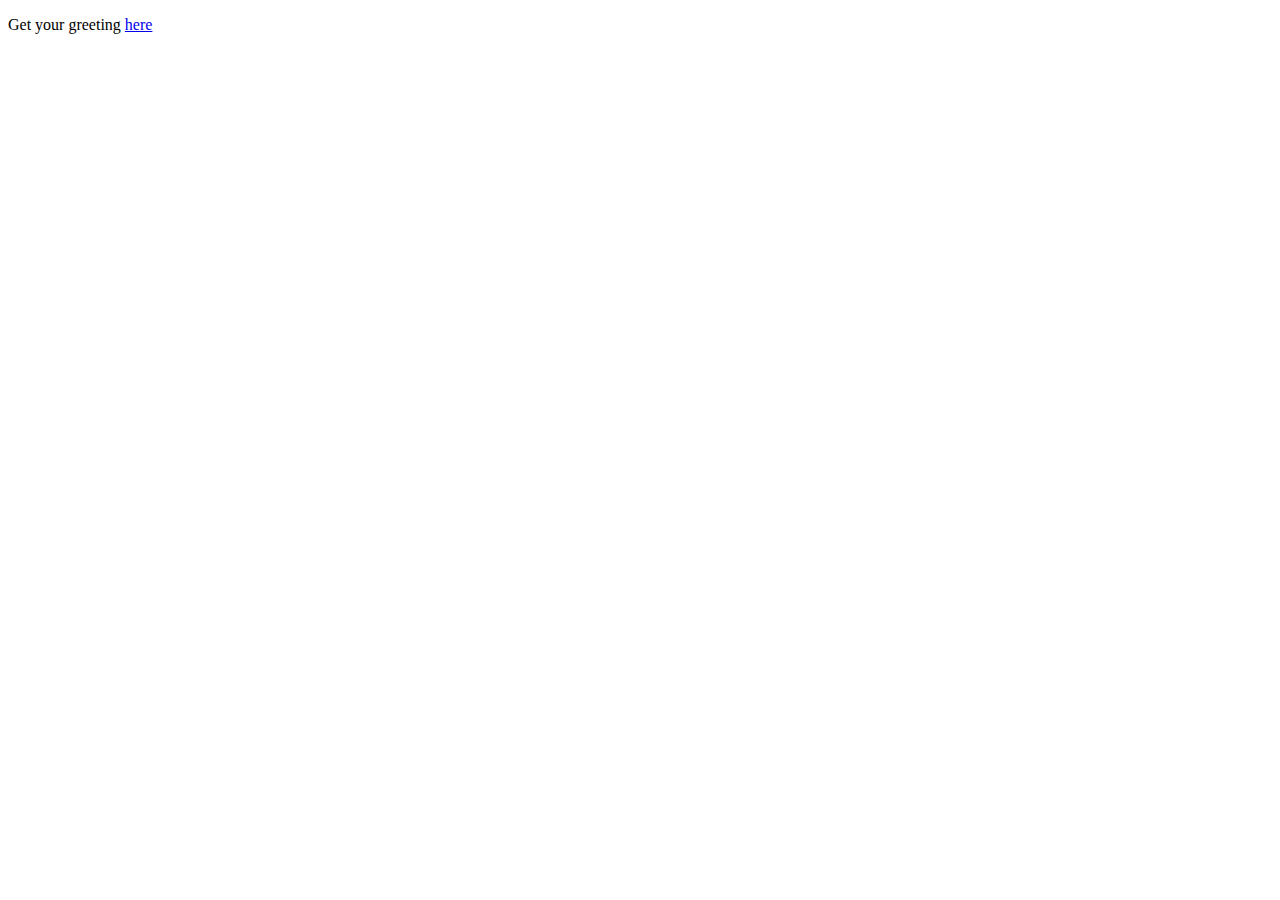
<file: api/src/main/resources/static/index.html>
<!DOCTYPE HTML>
<html>
<head> 
    <title>Getting Started: Serving Web Content</title> 
    <meta http-equiv="Content-Type" content="text/html; charset=UTF-8" />
</head>
<body>
    <p>Get your greeting <a href="/greeting">here</a></p>
</body>
</html>
</file>
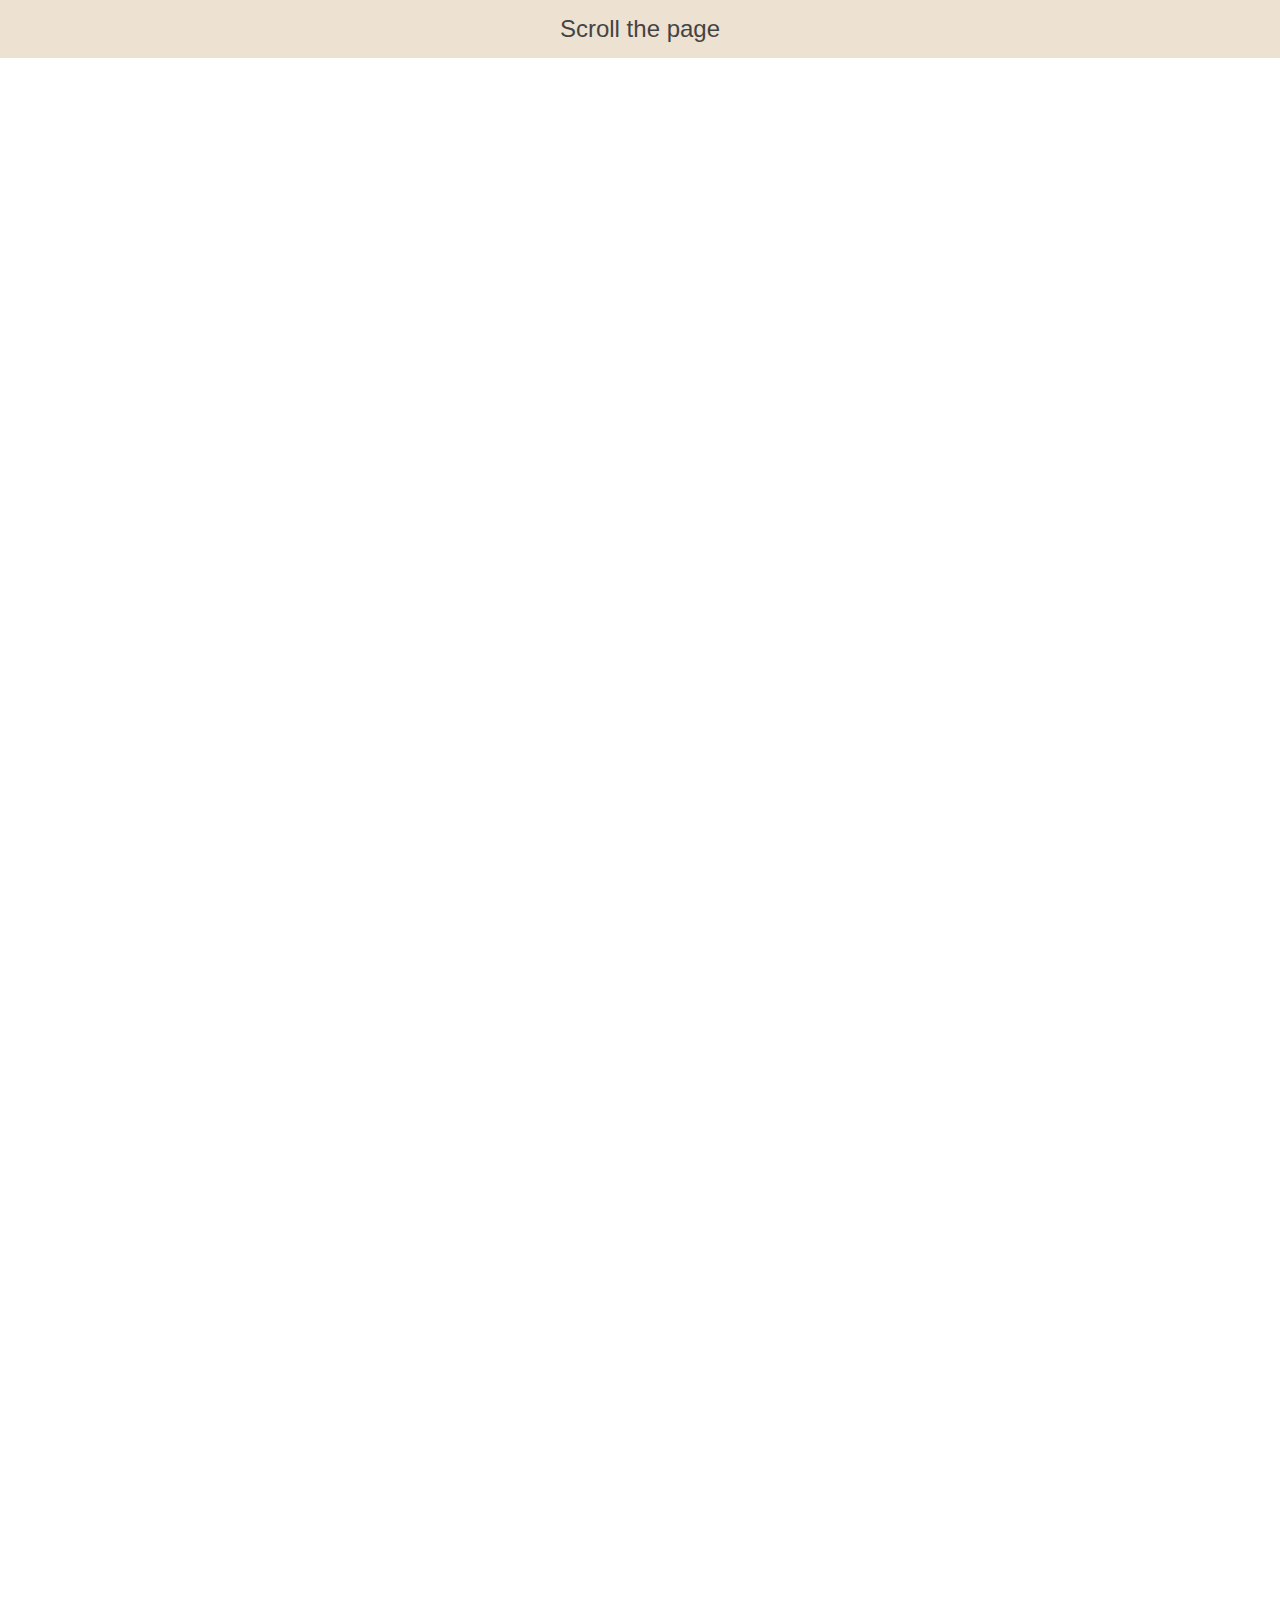
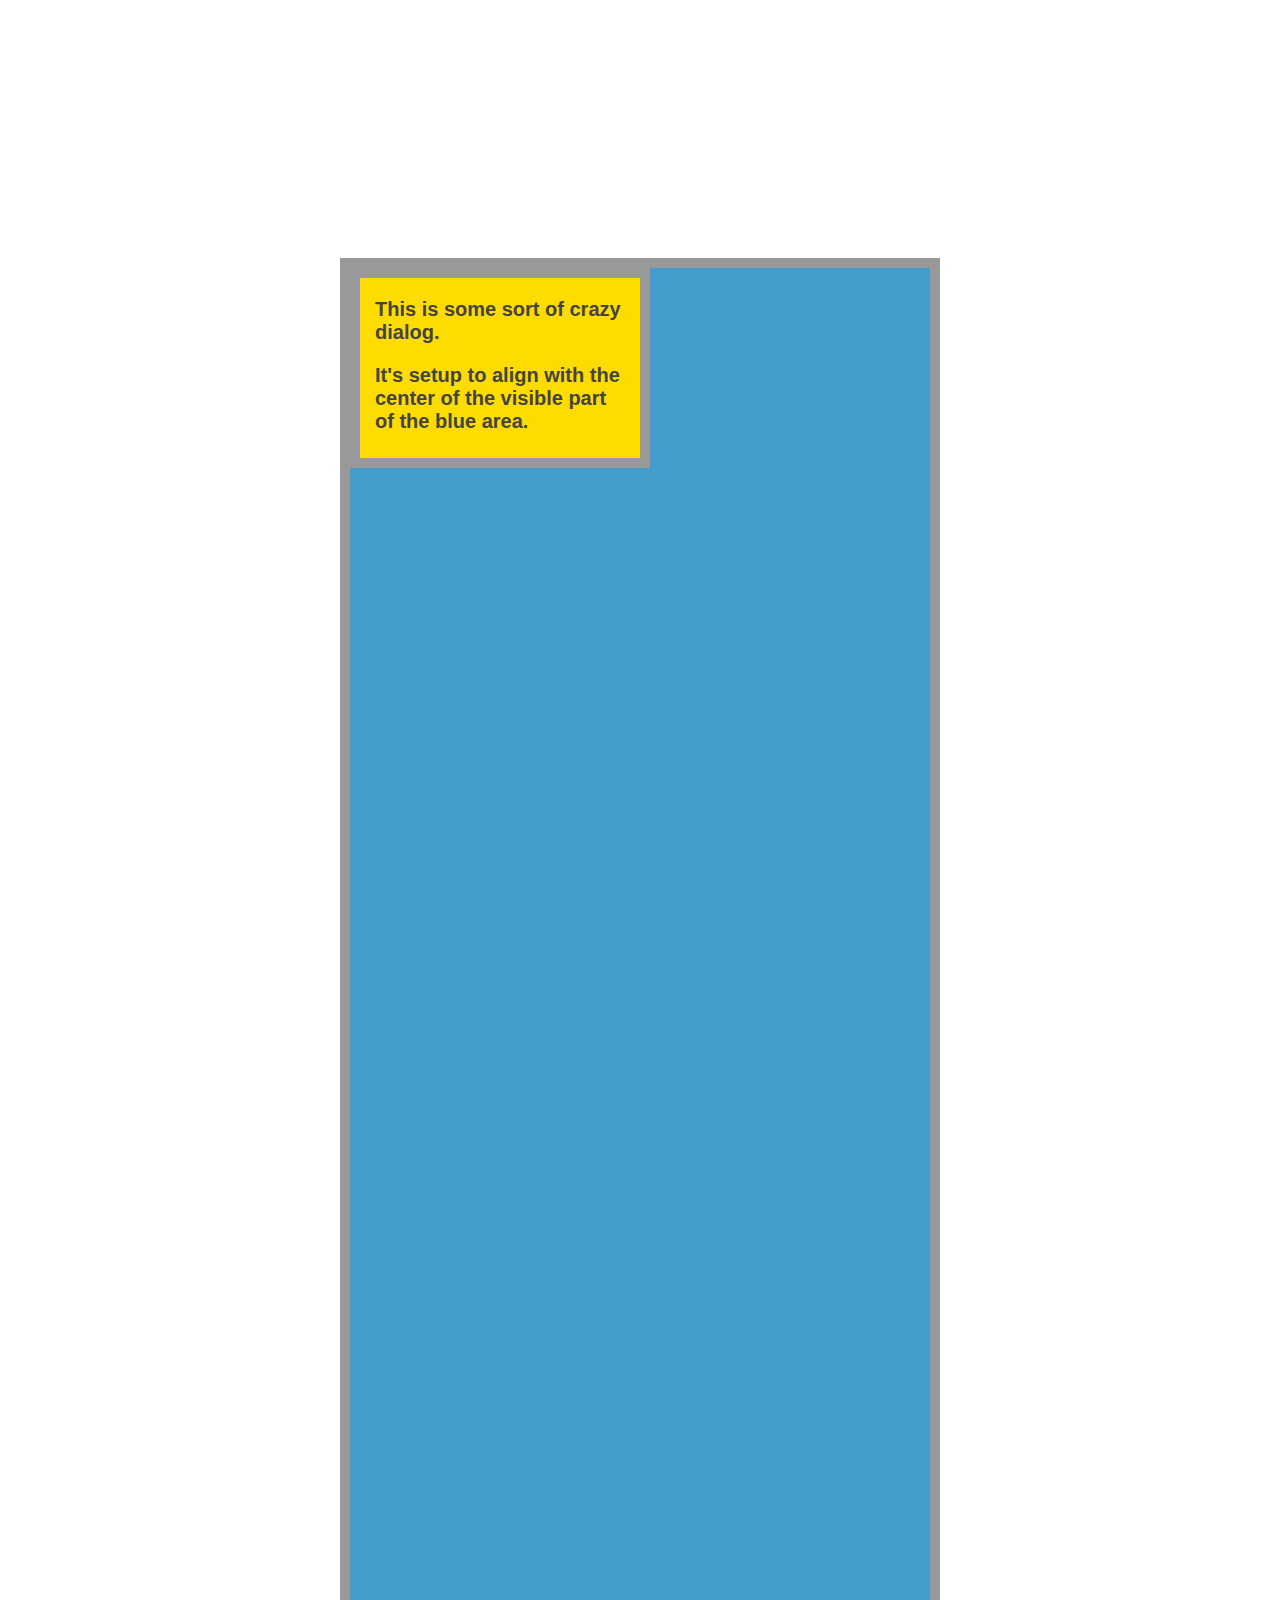
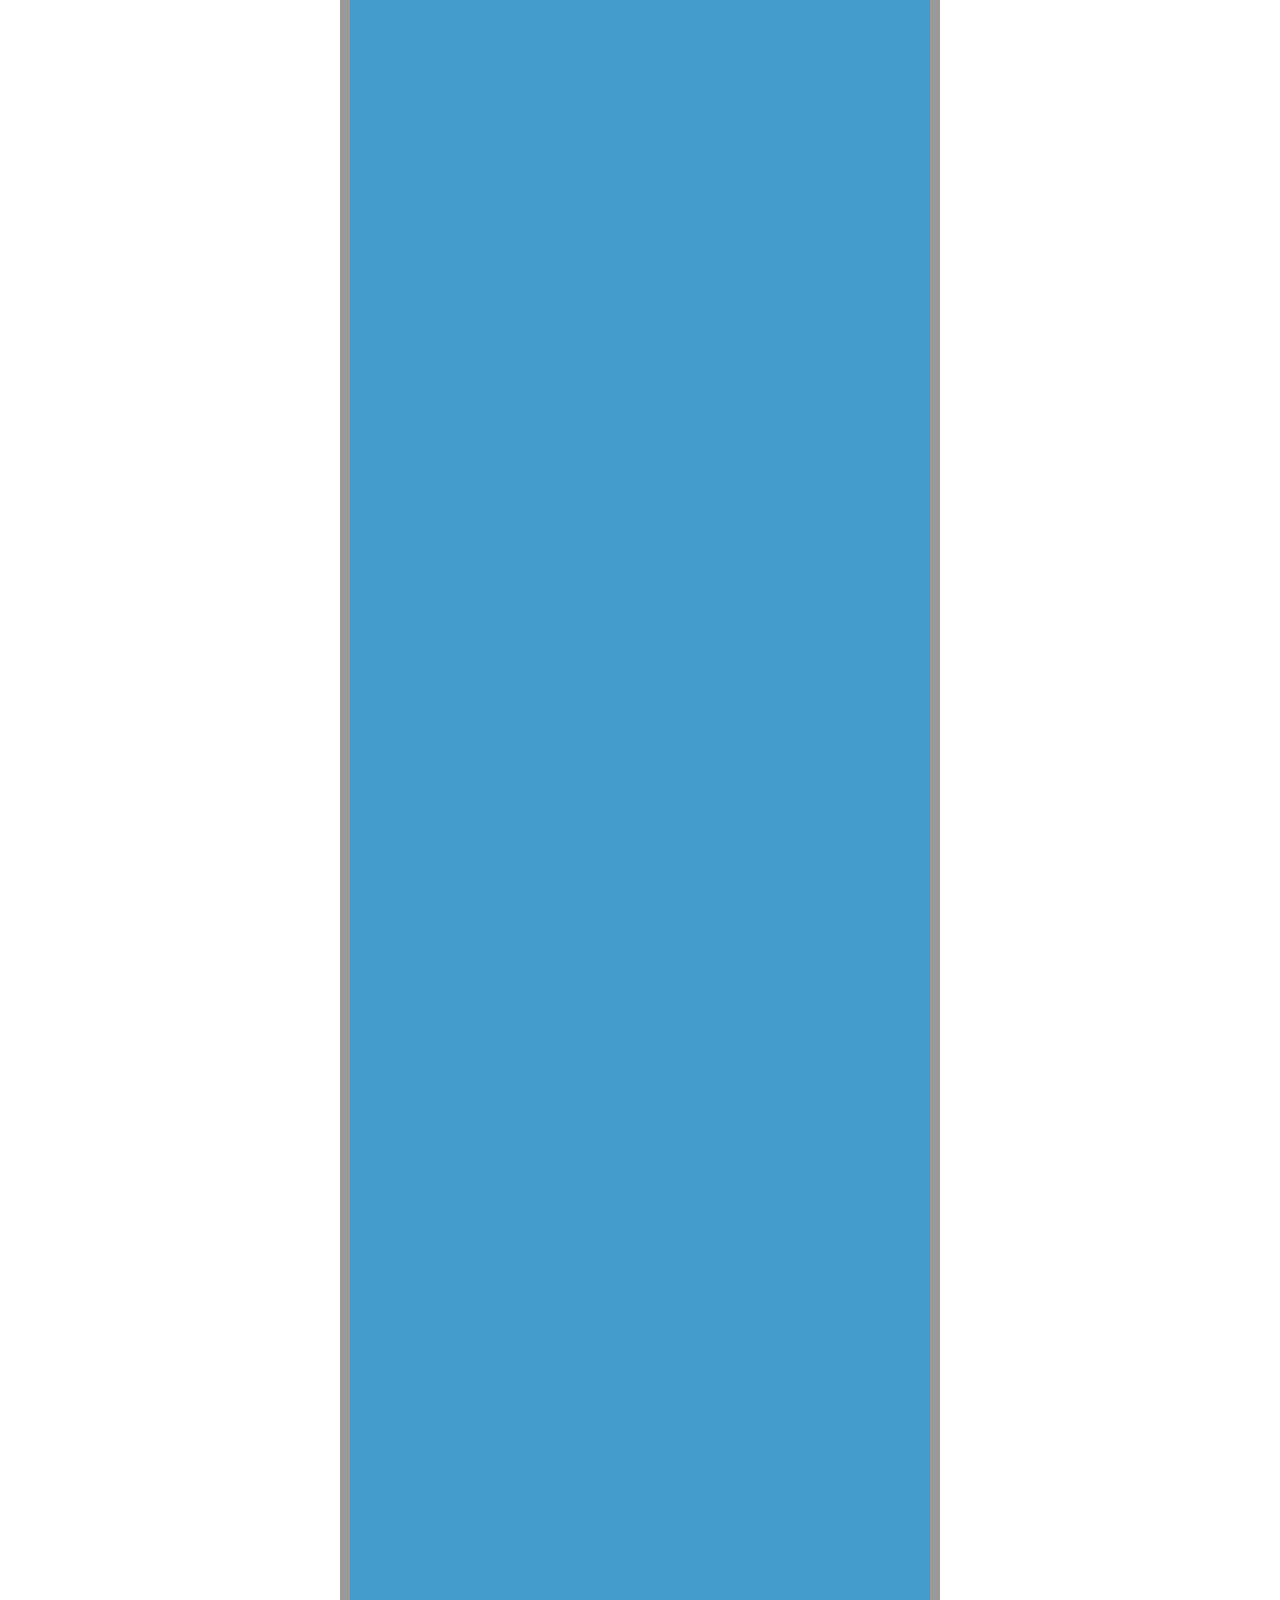
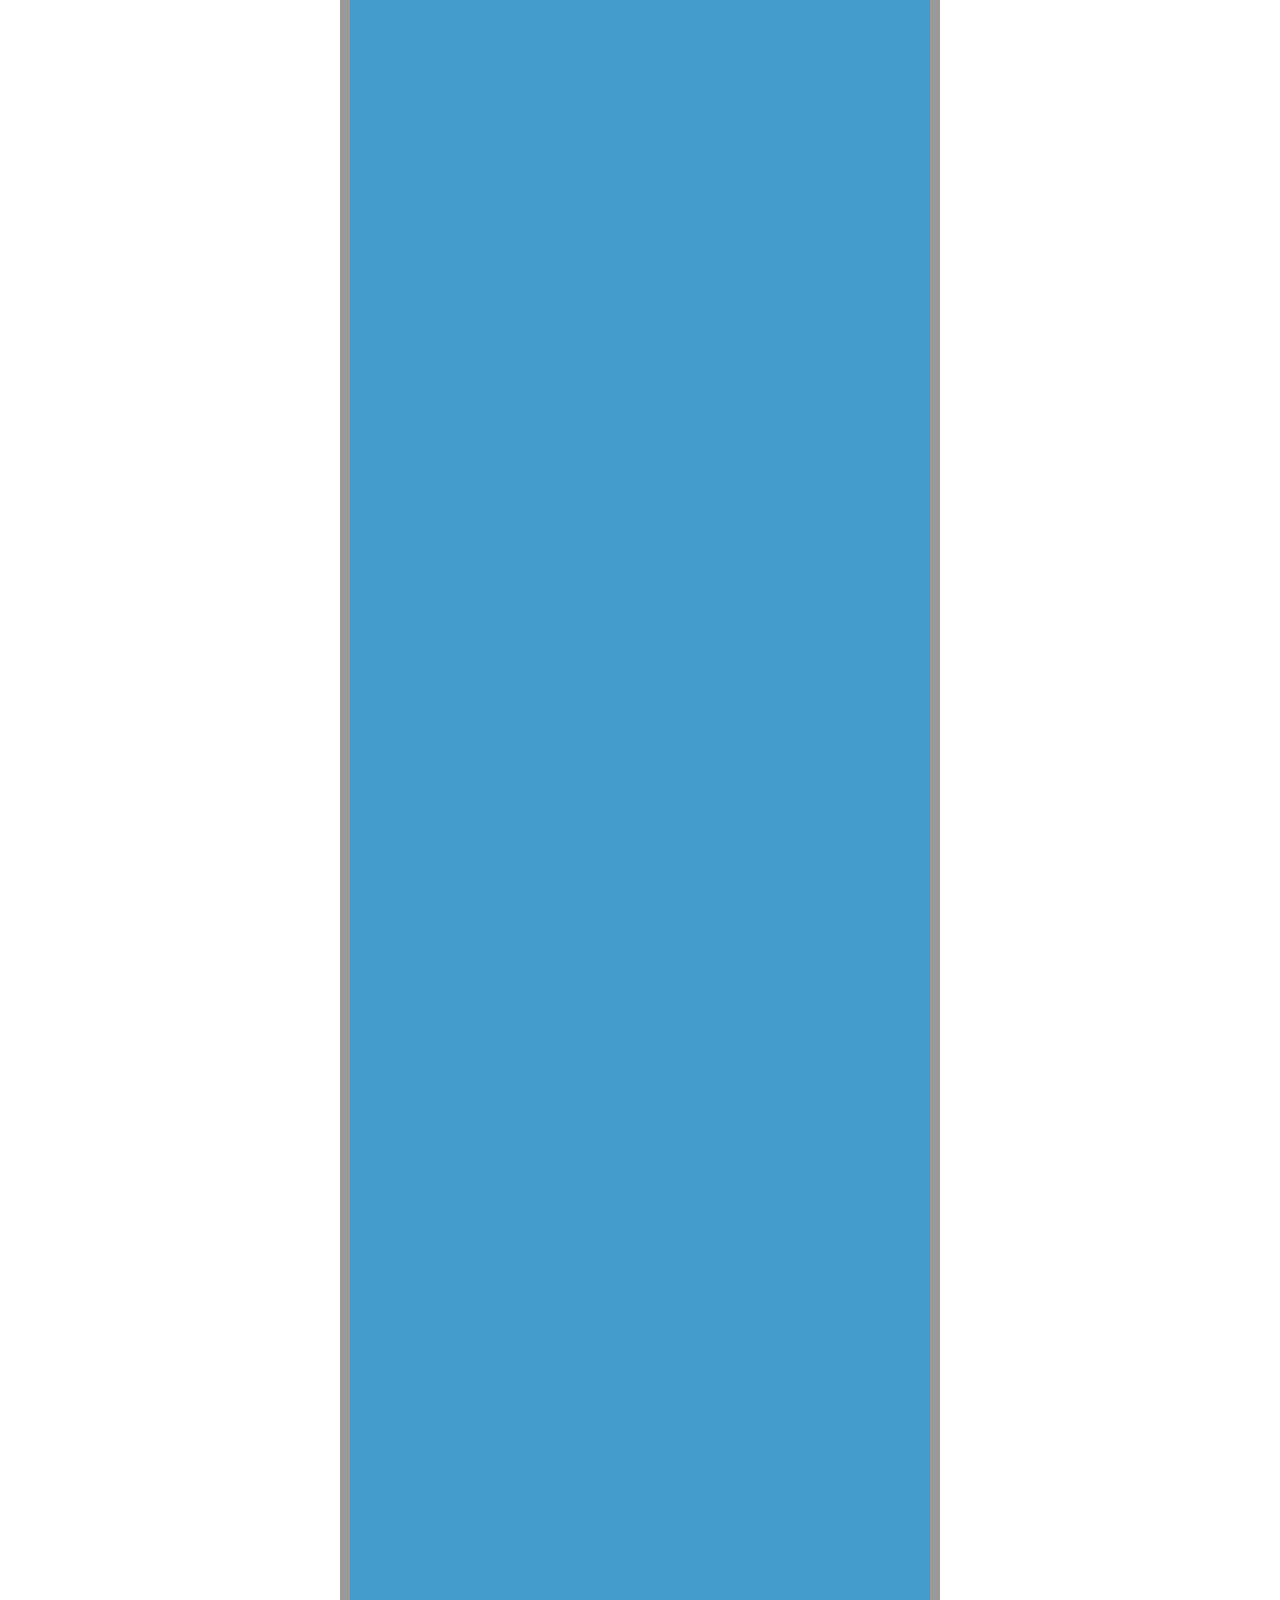
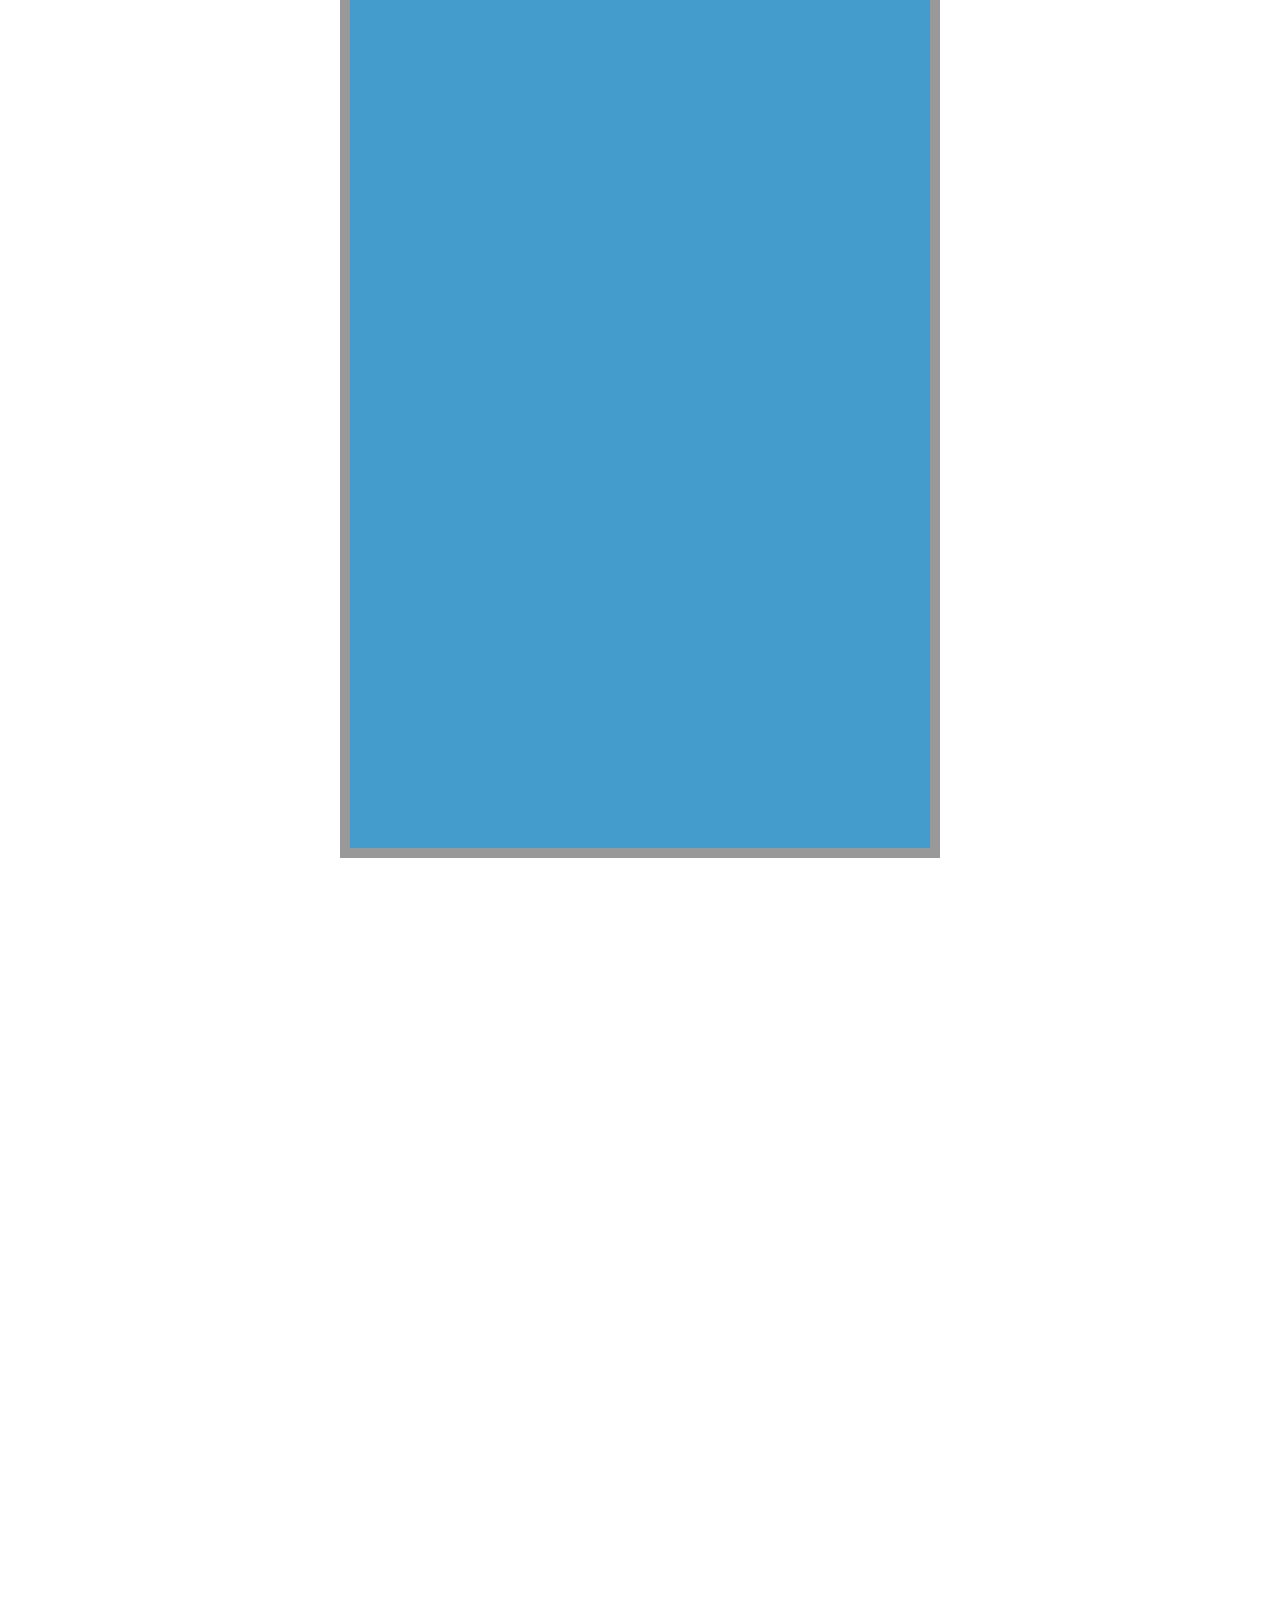
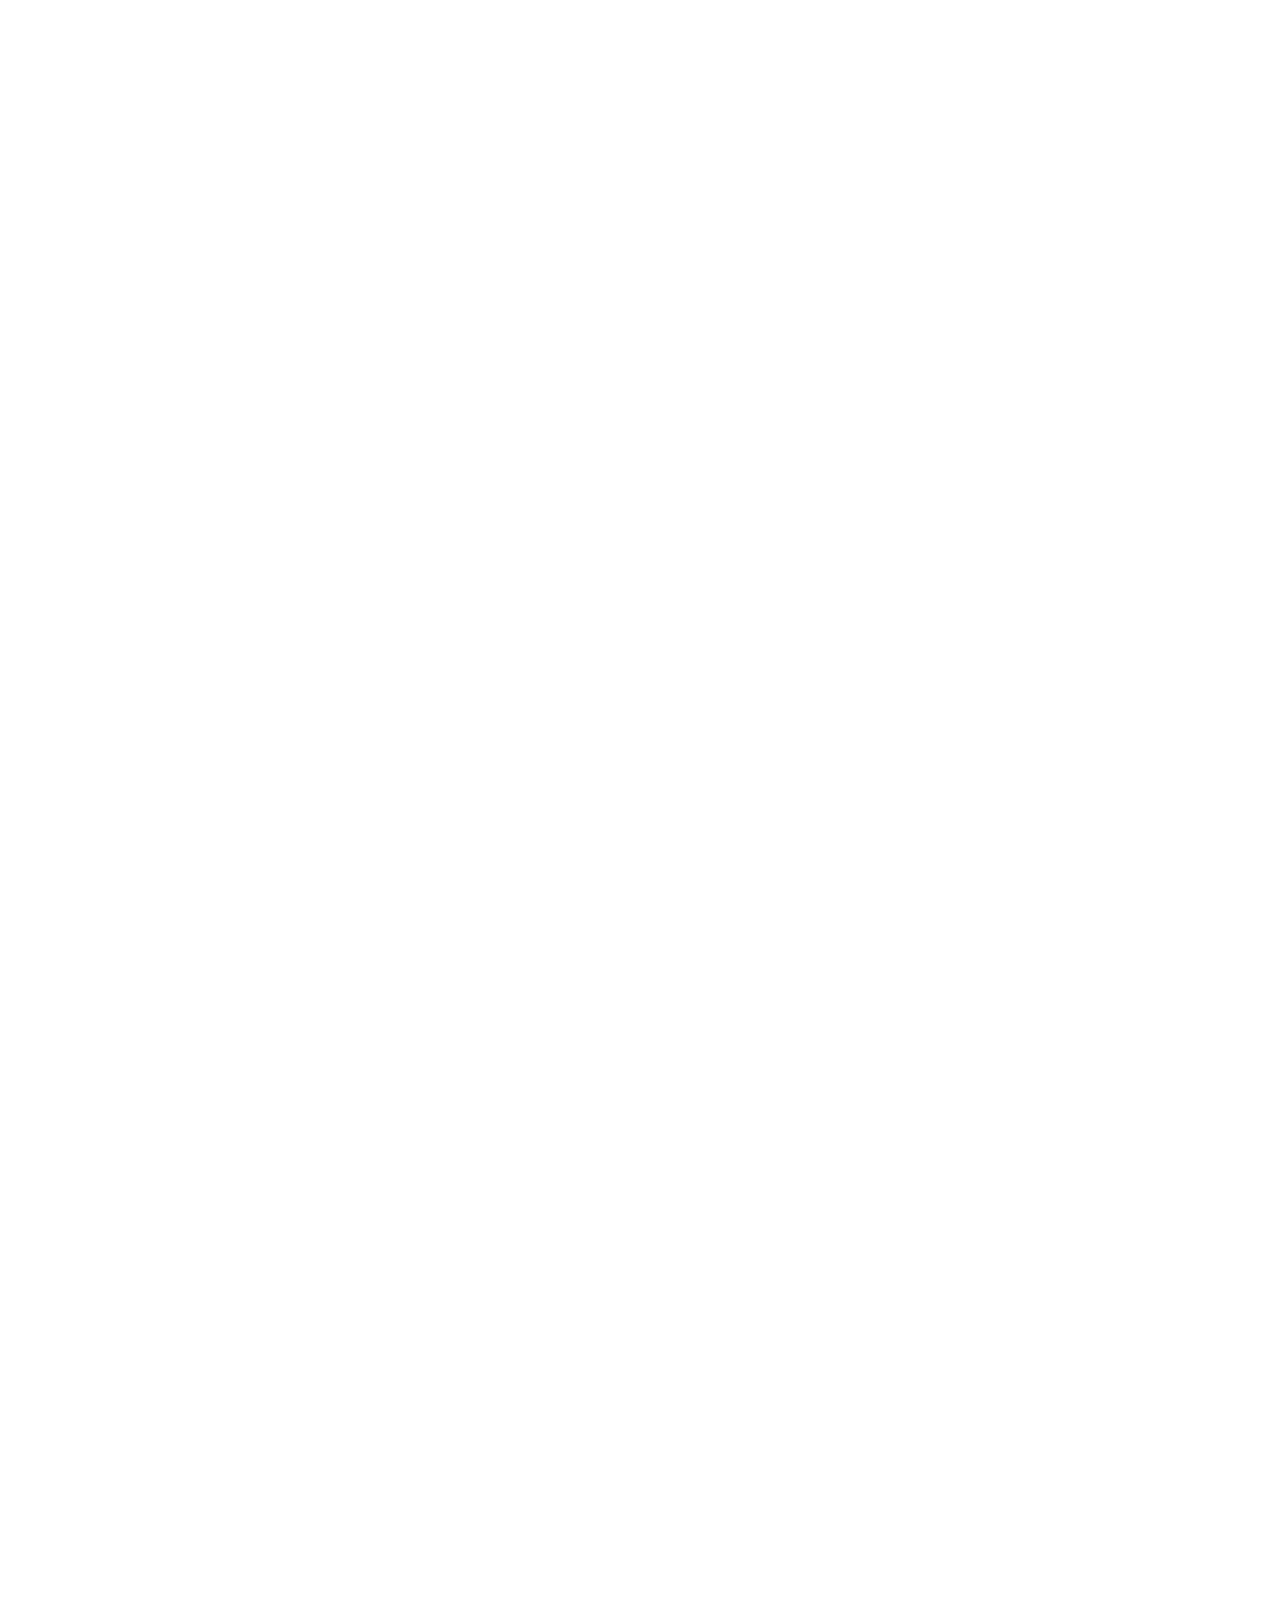
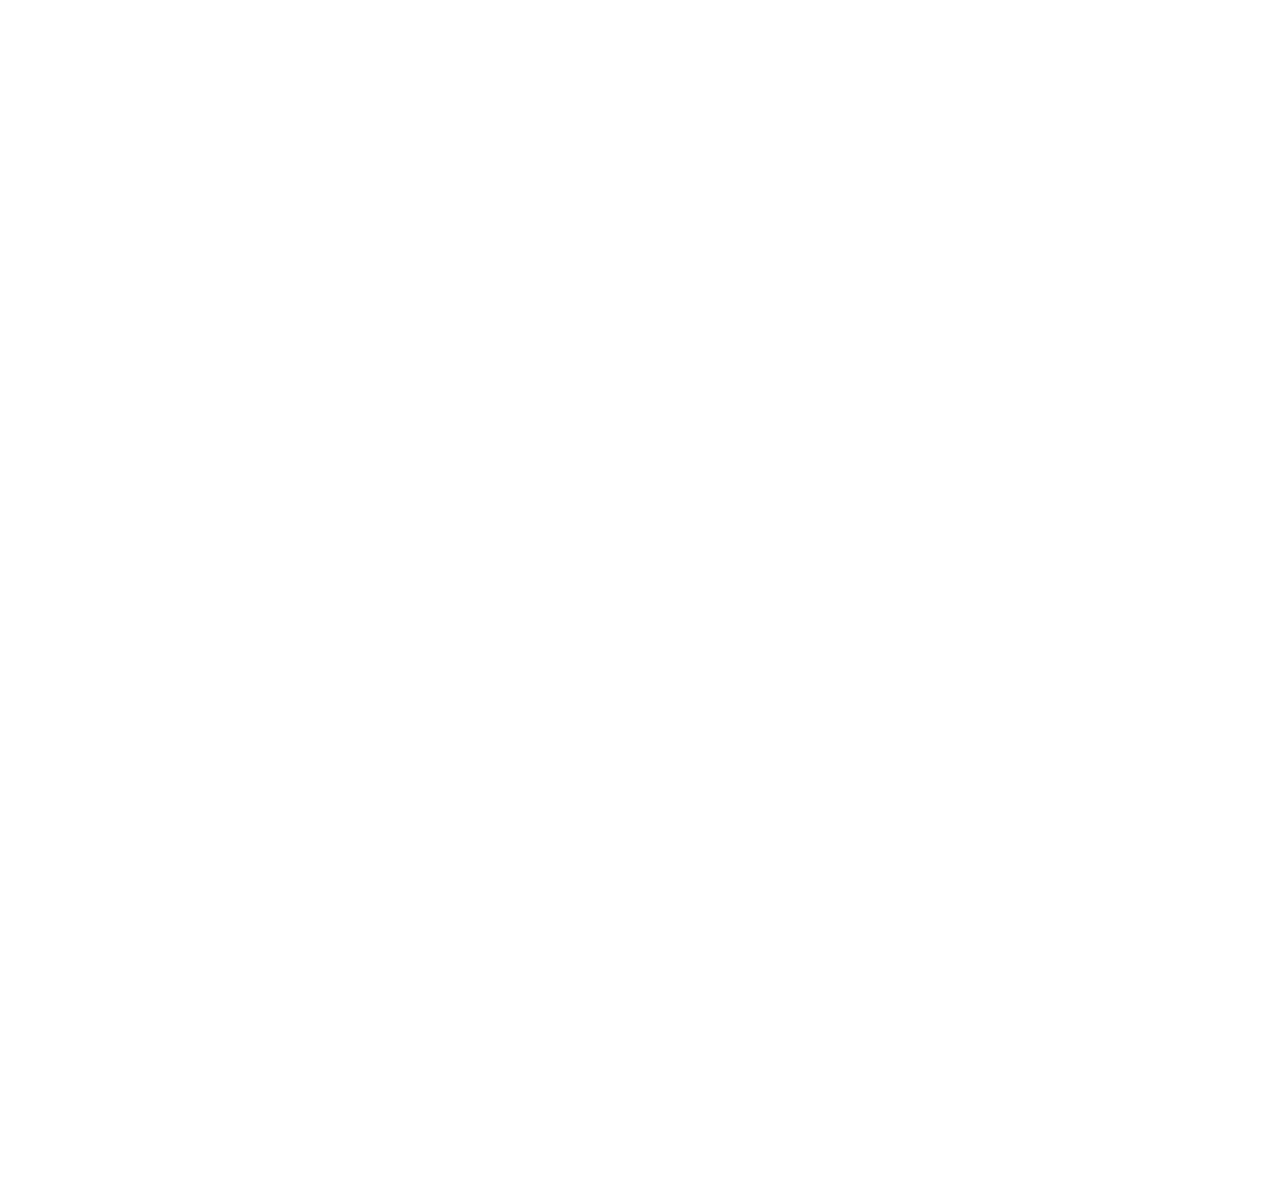
<file: client/App/bower_components/tether/examples/content-visible/index.html>
<!DOCTYPE html>
<html>
    <head>
        <link rel="stylesheet" href="../resources/css/base.css" />
    </head>
    <body>

    <div class="instructions">Scroll the page</div>

    <style>
      .instructions {
        width: 100%;
        text-align: center;
        font-size: 24px;
        padding: 15px;
        background-color: rgba(210, 180, 140, 0.4);
      }

      * {
        box-sizing: border-box;
      }
      body {
        min-height: 1200vh;
        height: 100%;
      }

      .content-box {
        width: 600px;
        border: 10px solid #999;
        height: 600vh;
        background-color: #439CCC;
        margin: 200vh auto;
      }
      .element {
        border: 10px solid #999;
        background-color: #FFDC00;
        width: 300px;
        height: 200px;
        padding: 0 15px;
        font-size: 20px;
        font-weight: bold;
      }
    </style>

    <div class="content-box">
      <div class="element">
        <p>This is some sort of crazy dialog.</p>

        <p>It's setup to align with the center of the visible part of the blue area.</p>
      </div>
    </div>

    <script src="//github.hubspot.com/tether/dist/js/tether.js"></script>
    <script>
      new Tether({
        element: '.element',
        target: '.content-box',
        attachment: 'middle center',
        targetAttachment: 'middle center',
        targetModifier: 'visible'
      });
    </script>
  </body>
</html>
</file>
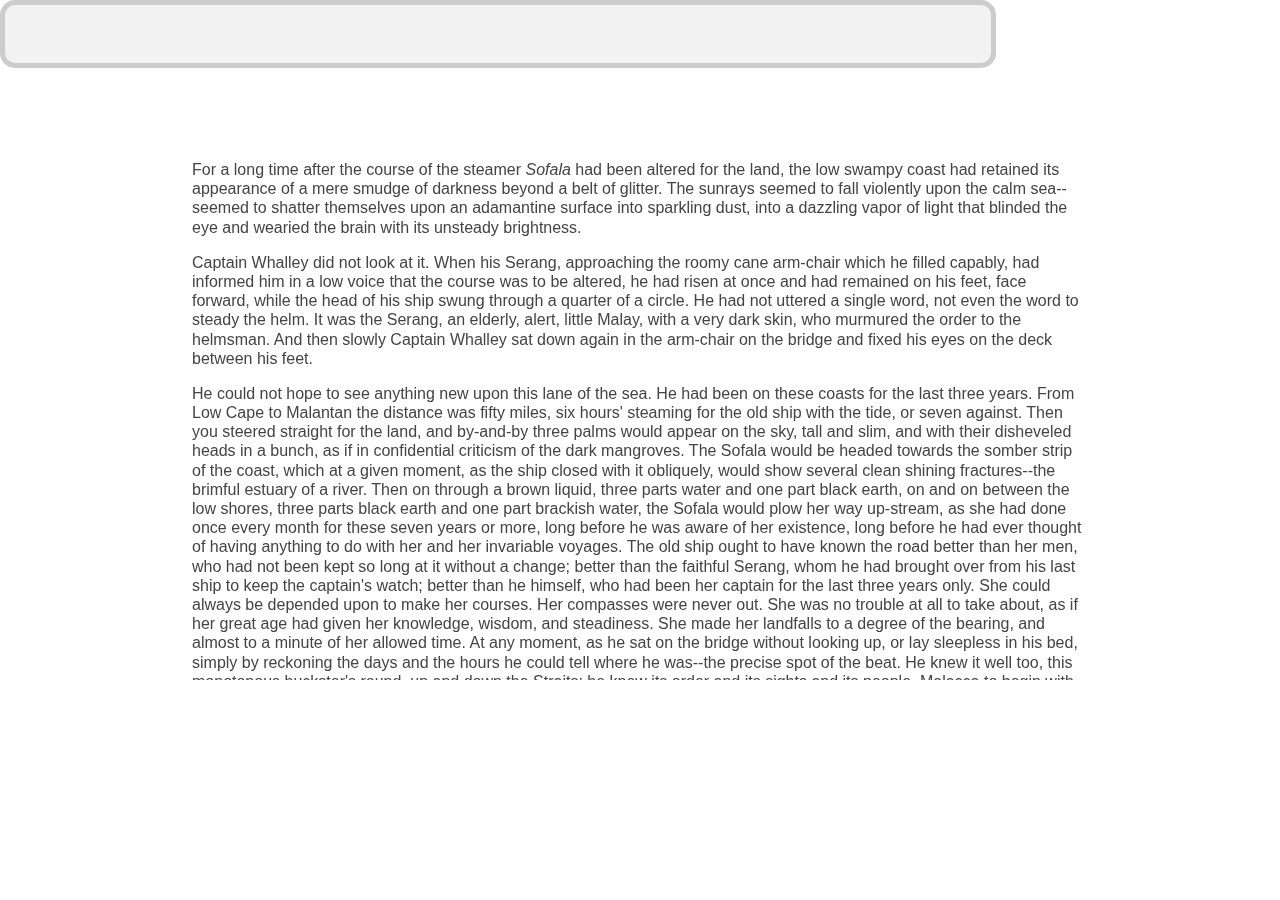
<file: client/App/bower_components/tether/examples/element-scroll/index.html>
<!DOCTYPE html>
<html>
    <head>
      <link rel="stylesheet" href="../resources/css/base.css" />
    </head>
    <body>

    <div class="scroll">
      <p>For a long time after the course of the steamer <em>Sofala</em> had been
      altered for the land, the low swampy coast had retained its appearance
      of a mere smudge of darkness beyond a belt of glitter. The sunrays
      seemed to fall violently upon the calm sea--seemed to shatter themselves
      upon an adamantine surface into sparkling dust, into a dazzling vapor
      of light that blinded the eye and wearied the brain with its unsteady
      brightness.</p>

      <p>Captain Whalley did not look at it. When his Serang, approaching the
      roomy cane arm-chair which he filled capably, had informed him in a low
      voice that the course was to be altered, he had risen at once and had
      remained on his feet, face forward, while the head of his ship swung
      through a quarter of a circle. He had not uttered a single word, not
      even the word to steady the helm. It was the Serang, an elderly, alert,
      little Malay, with a very dark skin, who murmured the order to the
      helmsman. And then slowly Captain Whalley sat down again in the
      arm-chair on the bridge and fixed his eyes on the deck between his feet.</p>

      <p>He could not hope to see anything new upon this lane of the sea. He had
      been on these coasts for the last three years. From Low Cape to Malantan
      the distance was fifty miles, six hours' steaming for the old ship with
      the tide, or seven against. Then you steered straight for the land, and
      by-and-by three palms would appear on the sky, tall and slim, and with
      their disheveled heads in a bunch, as if in confidential criticism of
      the dark mangroves. The Sofala would be headed towards the somber
      strip of the coast, which at a given moment, as the ship closed with
      it obliquely, would show several clean shining fractures--the brimful
      estuary of a river. Then on through a brown liquid, three parts water
      and one part black earth, on and on between the low shores, three parts
      black earth and one part brackish water, the Sofala would plow her way
      up-stream, as she had done once every month for these seven years or
      more, long before he was aware of her existence, long before he had ever
      thought of having anything to do with her and her invariable voyages.
      The old ship ought to have known the road better than her men, who had
      not been kept so long at it without a change; better than the faithful
      Serang, whom he had brought over from his last ship to keep the
      captain's watch; better than he himself, who had been her captain for
      the last three years only. She could always be depended upon to make her
      courses. Her compasses were never out. She was no trouble at all to
      take about, as if her great age had given her knowledge, wisdom, and
      steadiness. She made her landfalls to a degree of the bearing, and
      almost to a minute of her allowed time. At any moment, as he sat on
      the bridge without looking up, or lay sleepless in his bed, simply by
      reckoning the days and the hours he could tell where he was--the precise
      spot of the beat. He knew it well too, this monotonous huckster's
      round, up and down the Straits; he knew its order and its sights and its
      people. Malacca to begin with, in at daylight and out at dusk, to cross
      over with a rigid phosphorescent wake this highway of the Far East.
      Darkness and gleams on the water, clear stars on a black sky, perhaps
      the lights of a home steamer keeping her unswerving course in the
      middle, or maybe the elusive shadow of a native craft with her mat sails
      flitting by silently--and the low land on the other side in sight
      at daylight. At noon the three palms of the next place of call, up a
      sluggish river. The only white man residing there was a retired young
      sailor, with whom he had become friendly in the course of many voyages.
      Sixty miles farther on there was another place of call, a deep bay with
      only a couple of houses on the beach. And so on, in and out, picking
      up coastwise cargo here and there, and finishing with a hundred miles'
      steady steaming through the maze of an archipelago of small islands up
      to a large native town at the end of the beat. There was a three days'
      rest for the old ship before he started her again in inverse order,
      seeing the same shores from another bearing, hearing the same voices
      in the same places, back again to the Sofala's port of registry on
      the great highway to the East, where he would take up a berth nearly
      opposite the big stone pile of the harbor office till it was time to
      start again on the old round of 1600 miles and thirty days. Not a very
      enterprising life, this, for Captain Whalley, Henry Whalley, otherwise
      Dare-devil Harry--Whalley of the Condor, a famous clipper in her day.
      No. Not a very enterprising life for a man who had served famous firms,
      who had sailed famous ships (more than one or two of them his own); who
      had made famous passages, had been the pioneer of new routes and new
      trades; who had steered across the unsurveyed tracts of the South Seas,
      and had seen the sun rise on uncharted islands. Fifty years at sea, and
      forty out in the East ("a pretty thorough apprenticeship," he used
      to remark smilingly), had made him honorably known to a generation of
      shipowners and merchants in all the ports from Bombay clear over to
      where the East merges into the West upon the coast of the two Americas.
      His fame remained writ, not very large but plain enough, on the
      Admiralty charts. Was there not somewhere between Australia and China a
      Whalley Island and a Condor Reef? On that dangerous coral formation the
      celebrated clipper had hung stranded for three days, her captain and
      crew throwing her cargo overboard with one hand and with the other, as
      it were, keeping off her a flotilla of savage war-canoes. At that time
      neither the island nor the reef had any official existence. Later the
      officers of her Majesty's steam vessel Fusilier, dispatched to make a
      survey of the route, recognized in the adoption of these two names the
      enterprise of the man and the solidity of the ship. Besides, as anyone
      who cares may see, the "General Directory," vol. ii. p. 410, begins the
      description of the "Malotu or Whalley Passage" with the words: "This
      advantageous route, first discovered in 1850 by Captain Whalley in the
      ship Condor," &amp;c., and ends by recommending it warmly to sailing vessels
      leaving the China ports for the south in the months from December to
      April inclusive.</p>

      <p>This was the clearest gain he had out of life. Nothing could rob him
      of this kind of fame. The piercing of the Isthmus of Suez, like the
      breaking of a dam, had let in upon the East a flood of new ships, new
      men, new methods of trade. It had changed the face of the Eastern seas
      and the very spirit of their life; so that his early experiences meant
      nothing whatever to the new generation of seamen.</p>

      <p>In those bygone days he had handled many thousands of pounds of his
      employers' money and of his own; he had attended faithfully, as by law
      a shipmaster is expected to do, to the conflicting interests of owners,
      charterers, and underwriters. He had never lost a ship or consented to
      a shady transaction; and he had lasted well, outlasting in the end the
      conditions that had gone to the making of his name. He had buried his
      wife (in the Gulf of Petchili), had married off his daughter to the man
      of her unlucky choice, and had lost more than an ample competence in the
      crash of the notorious Travancore and Deccan Banking Corporation, whose
      downfall had shaken the East like an earthquake. And he was sixty-five
      years old.</p>

      <p>His age sat lightly enough on him; and of his ruin he was not ashamed.
      He had not been alone to believe in the stability of the Banking
      Corporation. Men whose judgment in matters of finance was as expert as
      his seamanship had commended the prudence of his investments, and had
      themselves lost much money in the great failure. The only difference
      between him and them was that he had lost his all. And yet not his all.
      There had remained to him from his lost fortune a very pretty little
      bark, Fair Maid, which he had bought to occupy his leisure of a retired
      sailor--"to play with," as he expressed it himself.</p>

      <p>He had formally declared himself tired of the sea the year preceding his
      daughter's marriage. But after the young couple had gone to settle in
      Melbourne he found out that he could not make himself happy on shore. He
      was too much of a merchant sea-captain for mere yachting to satisfy him.
      He wanted the illusion of affairs; and his acquisition of the Fair
      Maid preserved the continuity of his life. He introduced her to his
      acquaintances in various ports as "my last command." When he grew too
      old to be trusted with a ship, he would lay her up and go ashore to be
      buried, leaving directions in his will to have the bark towed out and
      scuttled decently in deep water on the day of the funeral. His daughter
      would not grudge him the satisfaction of knowing that no stranger would
      handle his last command after him. With the fortune he was able to leave
      her, the value of a 500-ton bark was neither here nor there. All this
      would be said with a jocular twinkle in his eye: the vigorous old man
      had too much vitality for the sentimentalism of regret; and a little
      wistfully withal, because he was at home in life, taking a genuine
      pleasure in its feelings and its possessions; in the dignity of his
      reputation and his wealth, in his love for his daughter, and in his
      satisfaction with the ship--the plaything of his lonely leisure.</p>

      <p>He had the cabin arranged in accordance with his simple ideal of comfort
      at sea. A big bookcase (he was a great reader) occupied one side of his
      stateroom; the portrait of his late wife, a flat bituminous oil-painting
      representing the profile and one long black ringlet of a young woman,
      faced his bed-place. Three chronometers ticked him to sleep and greeted
      him on waking with the tiny competition of their beats. He rose at five
      every day. The officer of the morning watch, drinking his early cup
      of coffee aft by the wheel, would hear through the wide orifice of the
      copper ventilators all the splashings, blowings, and splutterings of
      his captain's toilet. These noises would be followed by a sustained
      deep murmur of the Lord's Prayer recited in a loud earnest voice. Five
      minutes afterwards the head and shoulders of Captain Whalley emerged
      out of the companion-hatchway. Invariably he paused for a while on the
      stairs, looking all round at the horizon; upwards at the trim of the
      sails; inhaling deep draughts of the fresh air. Only then he would step
      out on the poop, acknowledging the hand raised to the peak of the cap
      with a majestic and benign "Good morning to you." He walked the deck
      till eight scrupulously. Sometimes, not above twice a year, he had to
      use a thick cudgel-like stick on account of a stiffness in the hip--a
      slight touch of rheumatism, he supposed. Otherwise he knew nothing of
      the ills of the flesh. At the ringing of the breakfast bell he went
      below to feed his canaries, wind up the chronometers, and take the
      head of the table. From there he had before his eyes the big carbon
      photographs of his daughter, her husband, and two fat-legged babies
      --his grandchildren--set in black frames into the maplewood bulkheads
      of the cuddy. After breakfast he dusted the glass over these portraits
      himself with a cloth, and brushed the oil painting of his wife with a
      plumate kept suspended from a small brass hook by the side of the heavy
      gold frame. Then with the door of his stateroom shut, he would sit down
      on the couch under the portrait to read a chapter out of a thick pocket
      Bible--her Bible. But on some days he only sat there for half an hour
      with his finger between the leaves and the closed book resting on his
      knees. Perhaps he had remembered suddenly how fond of boat-sailing she
      used to be.</p>

      <p>She had been a real shipmate and a true woman too. It was like an
      article of faith with him that there never had been, and never could be,
      a brighter, cheerier home anywhere afloat or ashore than his home under
      the poop-deck of the Condor, with the big main cabin all white and gold,
      garlanded as if for a perpetual festival with an unfading wreath. She
      had decorated the center of every panel with a cluster of home flowers.
      It took her a twelvemonth to go round the cuddy with this labor of love.
      To him it had remained a marvel of painting, the highest achievement of
      taste and skill; and as to old Swinburne, his mate, every time he
      came down to his meals he stood transfixed with admiration before the
      progress of the work. You could almost smell these roses, he declared,
      sniffing the faint flavor of turpentine which at that time pervaded the
      saloon, and (as he confessed afterwards) made him somewhat less hearty
      than usual in tackling his food. But there was nothing of the sort to
      interfere with his enjoyment of her singing. "Mrs. Whalley is a regular
      out-and-out nightingale, sir," he would pronounce with a judicial air
      after listening profoundly over the skylight to the very end of the
      piece. In fine weather, in the second dog-watch, the two men could hear
      her trills and roulades going on to the accompaniment of the piano in
      the cabin. On the very day they got engaged he had written to London
      for the instrument; but they had been married for over a year before it
      reached them, coming out round the Cape. The big case made part of the
      first direct general cargo landed in Hong-kong harbor--an event that to
      the men who walked the busy quays of to-day seemed as hazily remote as
      the dark ages of history. But Captain Whalley could in a half hour of
      solitude live again all his life, with its romance, its idyl, and its
      sorrow. He had to close her eyes himself. She went away from under the
      ensign like a sailor's wife, a sailor herself at heart. He had read
      the service over her, out of her own prayer-book, without a break in his
      voice. When he raised his eyes he could see old Swinburne facing him
      with his cap pressed to his breast, and his rugged, weather-beaten,
      impassive face streaming with drops of water like a lump of chipped red
      granite in a shower. It was all very well for that old sea-dog to cry.
      He had to read on to the end; but after the splash he did not remember
      much of what happened for the next few days. An elderly sailor of the
      crew, deft at needlework, put together a mourning frock for the child
      out of one of her black skirts.</p>

      <p>He was not likely to forget; but you cannot dam up life like a sluggish
      stream. It will break out and flow over a man's troubles, it will close
      upon a sorrow like the sea upon a dead body, no matter how much love has
      gone to the bottom. And the world is not bad. People had been very
      kind to him; especially Mrs. Gardner, the wife of the senior partner
      in Gardner, Patteson, &amp; Co., the owners of the Condor. It was she who
      volunteered to look after the little one, and in due course took her to
      England (something of a journey in those days, even by the overland
      mail route) with her own girls to finish her education. It was ten years
      before he saw her again.</p>

      <p>As a little child she had never been frightened of bad weather; she
      would beg to be taken up on deck in the bosom of his oilskin coat to
      watch the big seas hurling themselves upon the Condor. The swirl and
      crash of the waves seemed to fill her small soul with a breathless
      delight. "A good boy spoiled," he used to say of her in joke. He had
      named her Ivy because of the sound of the word, and obscurely fascinated
      by a vague association of ideas. She had twined herself tightly round
      his heart, and he intended her to cling close to her father as to a
      tower of strength; forgetting, while she was little, that in the nature
      of things she would probably elect to cling to someone else. But
      he loved life well enough for even that event to give him a certain
      satisfaction, apart from his more intimate feeling of loss.</p>

      <p>After he had purchased the Fair Maid to occupy his loneliness, he
      hastened to accept a rather unprofitable freight to Australia simply for
      the opportunity of seeing his daughter in her own home. What made him
      dissatisfied there was not to see that she clung now to somebody else,
      but that the prop she had selected seemed on closer examination "a
      rather poor stick"--even in the matter of health. He disliked his
      son-in-law's studied civility perhaps more than his method of
      handling the sum of money he had given Ivy at her marriage. But of his
      apprehensions he said nothing. Only on the day of his departure, with
      the hall-door open already, holding her hands and looking steadily into
      her eyes, he had said, "You know, my dear, all I have is for you and the
      chicks. Mind you write to me openly." She had answered him by an almost
      imperceptible movement of her head. She resembled her mother in
      the color of her eyes, and in character--and also in this, that she
      understood him without many words.</p>

      <p>Sure enough she had to write; and some of these letters made Captain
      Whalley lift his white eye-brows. For the rest he considered he was
      reaping the true reward of his life by being thus able to produce on
      demand whatever was needed. He had not enjoyed himself so much in a
      way since his wife had died. Characteristically enough his son-in-law's
      punctuality in failure caused him at a distance to feel a sort of
      kindness towards the man. The fellow was so perpetually being jammed on
      a lee shore that to charge it all to his reckless navigation would be
      manifestly unfair. No, no! He knew well what that meant. It was bad
      luck. His own had been simply marvelous, but he had seen in his life too
      many good men--seamen and others--go under with the sheer weight of bad
      luck not to recognize the fatal signs. For all that, he was cogitating
      on the best way of tying up very strictly every penny he had to leave,
      when, with a preliminary rumble of rumors (whose first sound reached
      him in Shanghai as it happened), the shock of the big failure came;
      and, after passing through the phases of stupor, of incredulity, of
      indignation, he had to accept the fact that he had nothing to speak of
      to leave.</p>

      <p>Upon that, as if he had only waited for this catastrophe, the unlucky
      man, away there in Melbourne, gave up his unprofitable game, and sat
      down--in an invalid's bath-chair at that too. "He will never walk
      again," wrote the wife. For the first time in his life Captain Whalley
      was a bit staggered.</p>

      <p>The Fair Maid had to go to work in bitter earnest now. It was no longer
      a matter of preserving alive the memory of Dare-devil Harry Whalley in
      the Eastern Seas, or of keeping an old man in pocket-money and clothes,
      with, perhaps, a bill for a few hundred first-class cigars thrown in at
      the end of the year. He would have to buckle-to, and keep her going hard
      on a scant allowance of gilt for the ginger-bread scrolls at her stem
      and stern.</p>

      <p>This necessity opened his eyes to the fundamental changes of the world.
      Of his past only the familiar names remained, here and there, but
      the things and the men, as he had known them, were gone. The name of
      Gardner, Patteson, &amp; Co. was still displayed on the walls of warehouses
      by the waterside, on the brass plates and window-panes in the business
      quarters of more than one Eastern port, but there was no longer a
      Gardner or a Patteson in the firm. There was no longer for Captain
      Whalley an arm-chair and a welcome in the private office, with a bit of
      business ready to be put in the way of an old friend, for the sake of
      bygone services. The husbands of the Gardner girls sat behind the desks
      in that room where, long after he had left the employ, he had kept his
      right of entrance in the old man's time. Their ships now had yellow
      funnels with black tops, and a time-table of appointed routes like a
      confounded service of tramways. The winds of December and June were all
      one to them; their captains (excellent young men he doubted not) were,
      to be sure, familiar with Whalley Island, because of late years the
      Government had established a white fixed light on the north end (with
      a red danger sector over the Condor Reef), but most of them would have
      been extremely surprised to hear that a flesh-and-blood Whalley still
      existed--an old man going about the world trying to pick up a cargo here
      and there for his little bark.</p>

      <p>And everywhere it was the same. Departed the men who would have nodded
      appreciatively at the mention of his name, and would have thought
      themselves bound in honor to do something for Dare-devil Harry Whalley.
      Departed the opportunities which he would have known how to seize; and
      gone with them the white-winged flock of clippers that lived in the
      boisterous uncertain life of the winds, skimming big fortunes out of
      the foam of the sea. In a world that pared down the profits to an
      irreducible minimum, in a world that was able to count its disengaged
      tonnage twice over every day, and in which lean charters were snapped up
      by cable three months in advance, there were no chances of fortune for
      an individual wandering haphazard with a little bark--hardly indeed any
      room to exist.</p>

      <p>He found it more difficult from year to year. He suffered greatly from
      the smallness of remittances he was able to send his daughter. Meantime
      he had given up good cigars, and even in the matter of inferior cheroots
      limited himself to six a day. He never told her of his difficulties, and
      she never enlarged upon her struggle to live. Their confidence in each
      other needed no explanations, and their perfect understanding endured
      without protestations of gratitude or regret. He would have been shocked
      if she had taken it into her head to thank him in so many words, but
      he found it perfectly natural that she should tell him she needed two
      hundred pounds.</p>

      <p>He had come in with the Fair Maid in ballast to look for a freight in
      the Sofala's port of registry, and her letter met him there. Its tenor
      was that it was no use mincing matters. Her only resource was in opening
      a boarding-house, for which the prospects, she judged, were good. Good
      enough, at any rate, to make her tell him frankly that with two hundred
      pounds she could make a start. He had torn the envelope open, hastily,
      on deck, where it was handed to him by the ship-chandler's runner, who
      had brought his mail at the moment of anchoring. For the second time
      in his life he was appalled, and remained stock-still at the cabin door
      with the paper trembling between his fingers. Open a boarding-house! Two
      hundred pounds for a start! The only resource! And he did not know where
      to lay his hands on two hundred pence.</p>

      <p>All that night Captain Whalley walked the poop of his anchored ship, as
      though he had been about to close with the land in thick weather, and
      uncertain of his position after a run of many gray days without a sight
      of sun, moon, or stars. The black night twinkled with the guiding lights
      of seamen and the steady straight lines of lights on shore; and all
      around the Fair Maid the riding lights of ships cast trembling trails
      upon the water of the roadstead. Captain Whalley saw not a gleam
      anywhere till the dawn broke and he found out that his clothing was
      soaked through with the heavy dew.</p>

      <p>His ship was awake. He stopped short, stroked his wet beard, and
      descended the poop ladder backwards, with tired feet. At the sight
      of him the chief officer, lounging about sleepily on the quarterdeck,
      remained open-mouthed in the middle of a great early-morning yawn.</p>

      <p>"Good morning to you," pronounced Captain Whalley solemnly, passing into
      the cabin. But he checked himself in the doorway, and without looking
      back, "By the bye," he said, "there should be an empty wooden case put
      away in the lazarette. It has not been broken up--has it?"</p>

      <p>The mate shut his mouth, and then asked as if dazed, "What empty case,
      sir?"</p>

      <p>"A big flat packing-case belonging to that painting in my room. Let it
      be taken up on deck and tell the carpenter to look it over. I may want
      to use it before long."</p>

      <p>The chief officer did not stir a limb till he had heard the door of the
      captain's state-room slam within the cuddy. Then he beckoned aft the
      second mate with his forefinger to tell him that there was something "in
      the wind."</p>

      <p>When the bell rang Captain Whalley's authoritative voice boomed out
      through a closed door, "Sit down and don't wait for me." And his
      impressed officers took their places, exchanging looks and whispers
      across the table. What! No breakfast? And after apparently knocking
      about all night on deck, too! Clearly, there was something in the wind.
      In the skylight above their heads, bowed earnestly over the plates,
      three wire cages rocked and rattled to the restless jumping of the
      hungry canaries; and they could detect the sounds of their "old
      man's" deliberate movements within his state-room. Captain Whalley was
      methodically winding up the chronometers, dusting the portrait of
      his late wife, getting a clean white shirt out of the drawers, making
      himself ready in his punctilious unhurried manner to go ashore. He could
      not have swallowed a single mouthful of food that morning. He had made
      up his mind to sell the Fair Maid.</p>
    </div>

    <div class="pointer"></div>

    <style>
      body {
        cursor: pointer;
      }
      .scroll {
        height: 80vh;
        width: 80vw;
        max-height: 600px;
        position: fixed;
        top: 5em;
        left: 10vw;

        overflow-y: scroll;
        padding: 4em;
        box-sizing: border-box;
        line-height: 1.2;
      }
      .scroll::-webkit-scrollbar, .scroll::-webkit-scrollbar-track, .scroll::-webkit-scrollbar-thumb {
        display: none;
      }

      .pointer {
        height: 3.6em;
        width: 77vw;
        border: 5px solid #CCC;
        border-radius: 15px;
        background-color: rgba(0, 0, 0, 0.05);
        pointer-events: none;
      }
      .highlight {
        background-color: rgba(255, 255, 0, 0.3);
      }
      .hover {
        background-color: rgba(0, 255, 255, 0.2);
      }
    </style>

    <script src="//github.hubspot.com/tether/dist/js/tether.js"></script>
    <script>
      var pointer = document.querySelector('.pointer');
      var scroll = document.querySelector('.scroll');

      // This creates the pointer tether and links it up
      // with the scroll handle
      new Tether({
        element: pointer,
        target: scroll,
        attachment: 'middle right',
        targetAttachment: 'middle left',
        targetModifier: 'scroll-handle'
      });

      // Everything after this is for the highlighting effect
      var paras = document.querySelectorAll('p');
      for(var i=paras.length; i--;){
        var sents = paras[i].innerHTML.split('.');
        for (var j=sents.length; j--;){
          if (sents[j].trim().length)
            sents[j] = '<span>' + sents[j] + '.</span>';
        }
        paras[i].innerHTML = sents.join('');
      }

      var spans = document.querySelectorAll('p span');

      function highlight(){
        if (!spans) return;

        var bar = pointer.getBoundingClientRect();

        for (var i=spans.length; i--;){
          var coord = spans[i].getBoundingClientRect();

          if (bar.top < coord.top && bar.bottom > coord.top){
            spans[i].classList.add('hover');
          } else if (spans[i].classList.contains('hover')) {
            spans[i].classList.remove('hover');
          }
        }

        requestAnimationFrame(highlight);
      }

      highlight();

      document.body.addEventListener('click', function(){
        var els = document.querySelectorAll('.hover');
        for (var i=els.length; i--;)
          els[i].classList.toggle('highlight');
      });
    </script>
  </body>
</html>
</file>
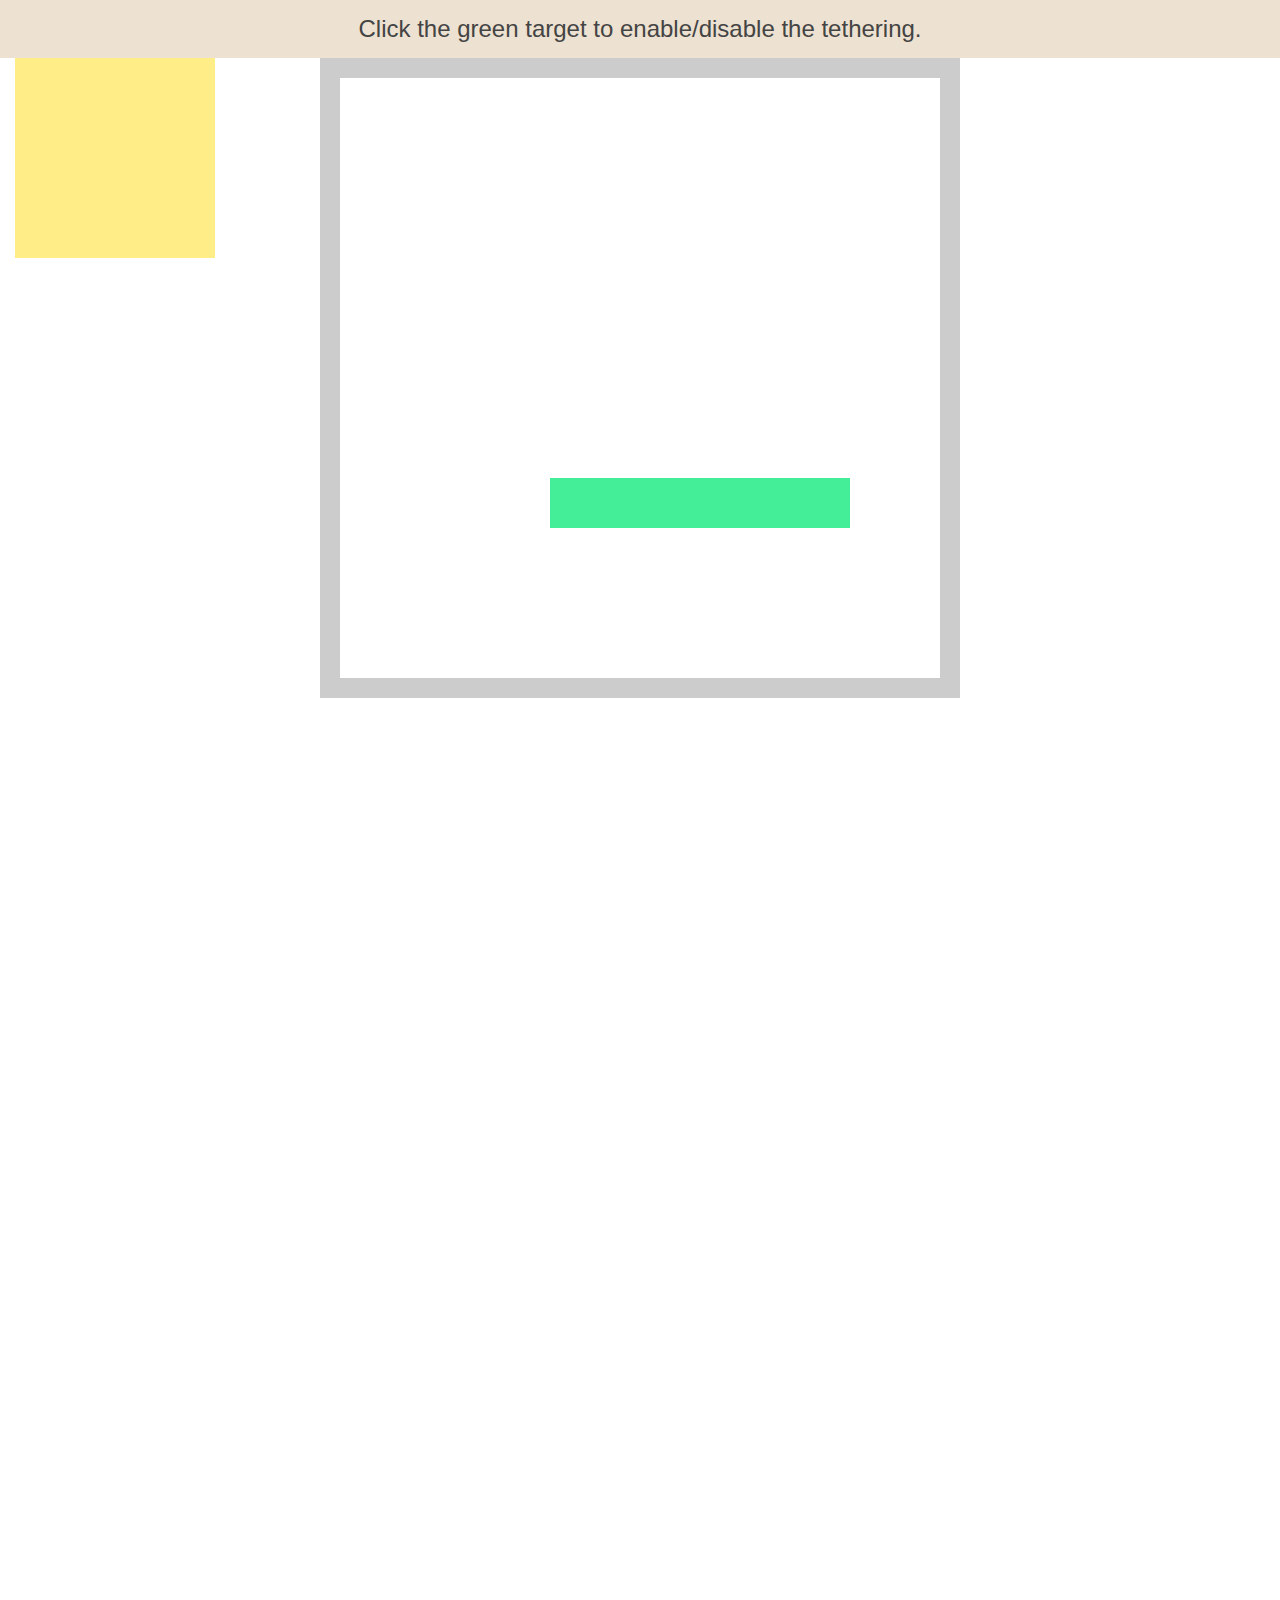
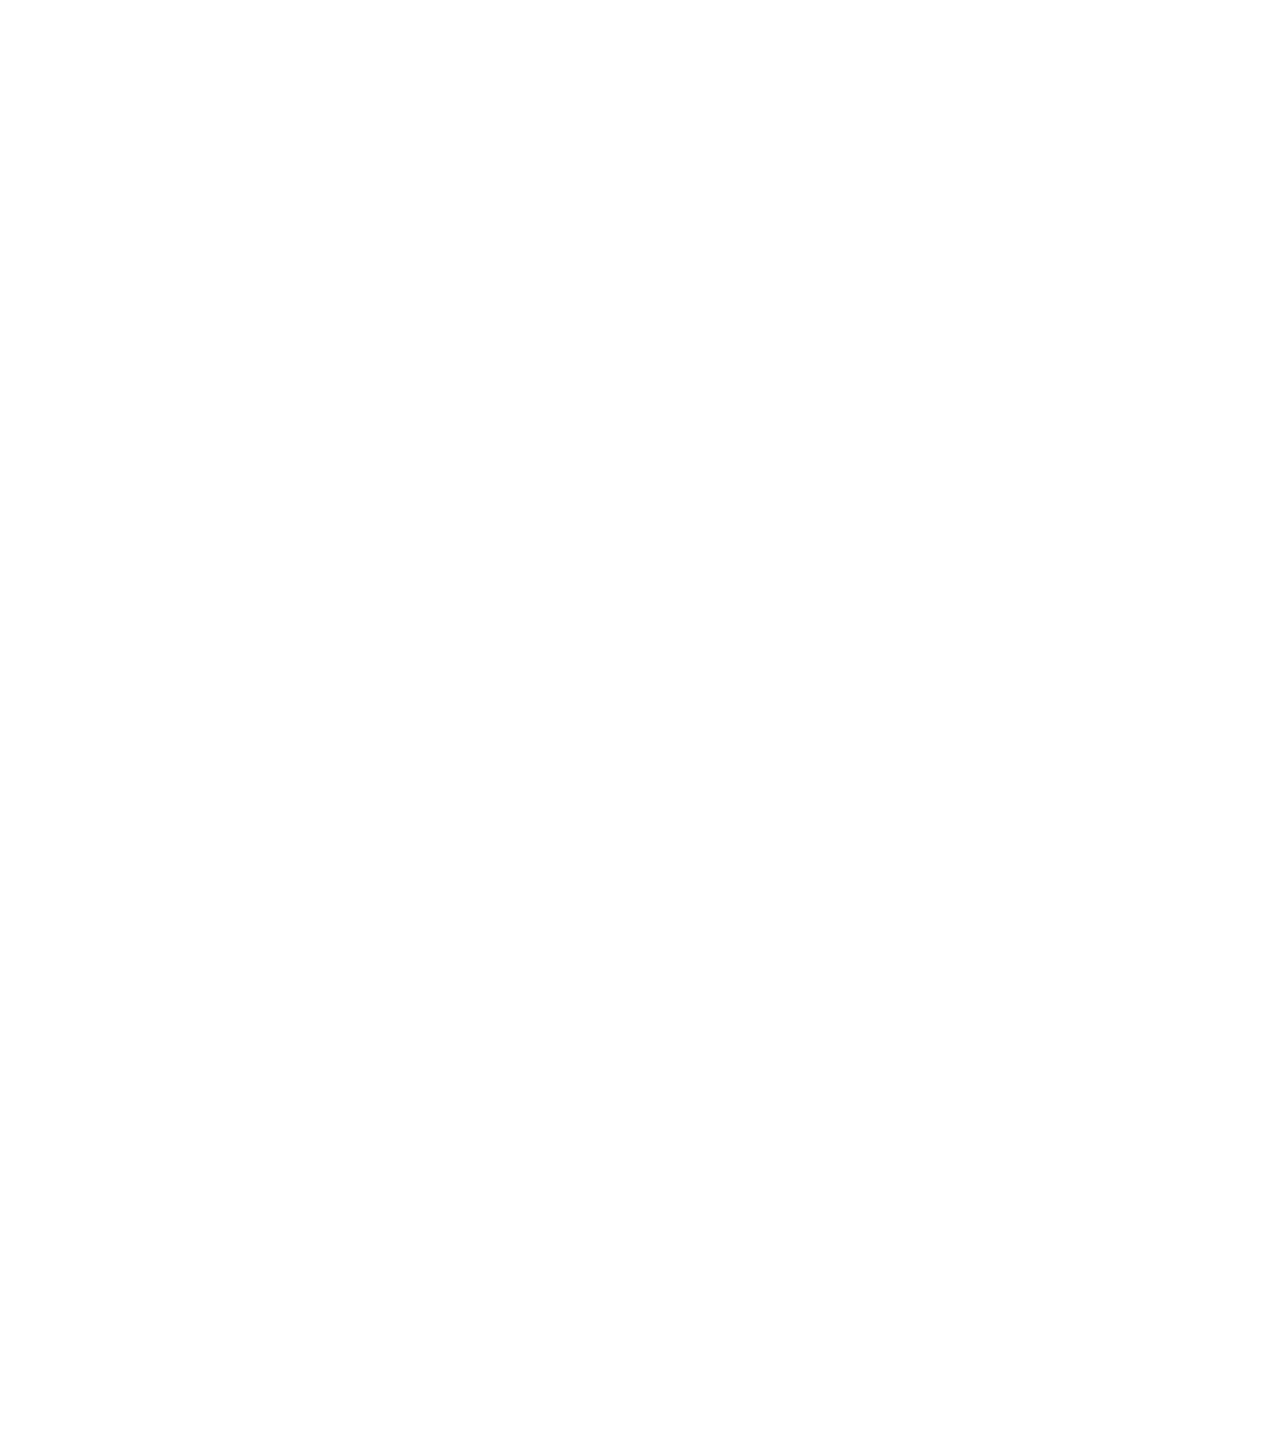
<file: client/App/bower_components/tether/examples/enable-disable/index.html>
<!DOCTYPE html>
<html>
    <head>
        <meta charset="utf-8">
        <meta http-equiv="X-UA-Compatible" content="chrome=1">
        <meta name="viewport" content="width=device-width, initial-scale=1, user-scalable=no">
        <link rel="stylesheet" href="../resources/css/base.css" />
        <link rel="stylesheet" href="../common/css/style.css" />
    </head>
    <body>
        <div class="instructions">Click the green target to enable/disable the tethering.</div>

        <div class="element"></div>
        <div class="container">
            <div class="pad"></div>
            <div class="target"></div>
            <div class="pad"></div>
        </div>

        <script src="//github.hubspot.com/tether/dist/js/tether.js"></script>
        <script>
            var tether = new Tether({
                element: '.element',
                target: '.target',
                attachment: 'top left',
                targetAttachment: 'top right'
            });

            document.querySelector('.target').addEventListener('click', function(){
                if (tether.enabled)
                    tether.disable();
                else
                    tether.enable();
            });
        </script>
    </body>
</html>
</file>
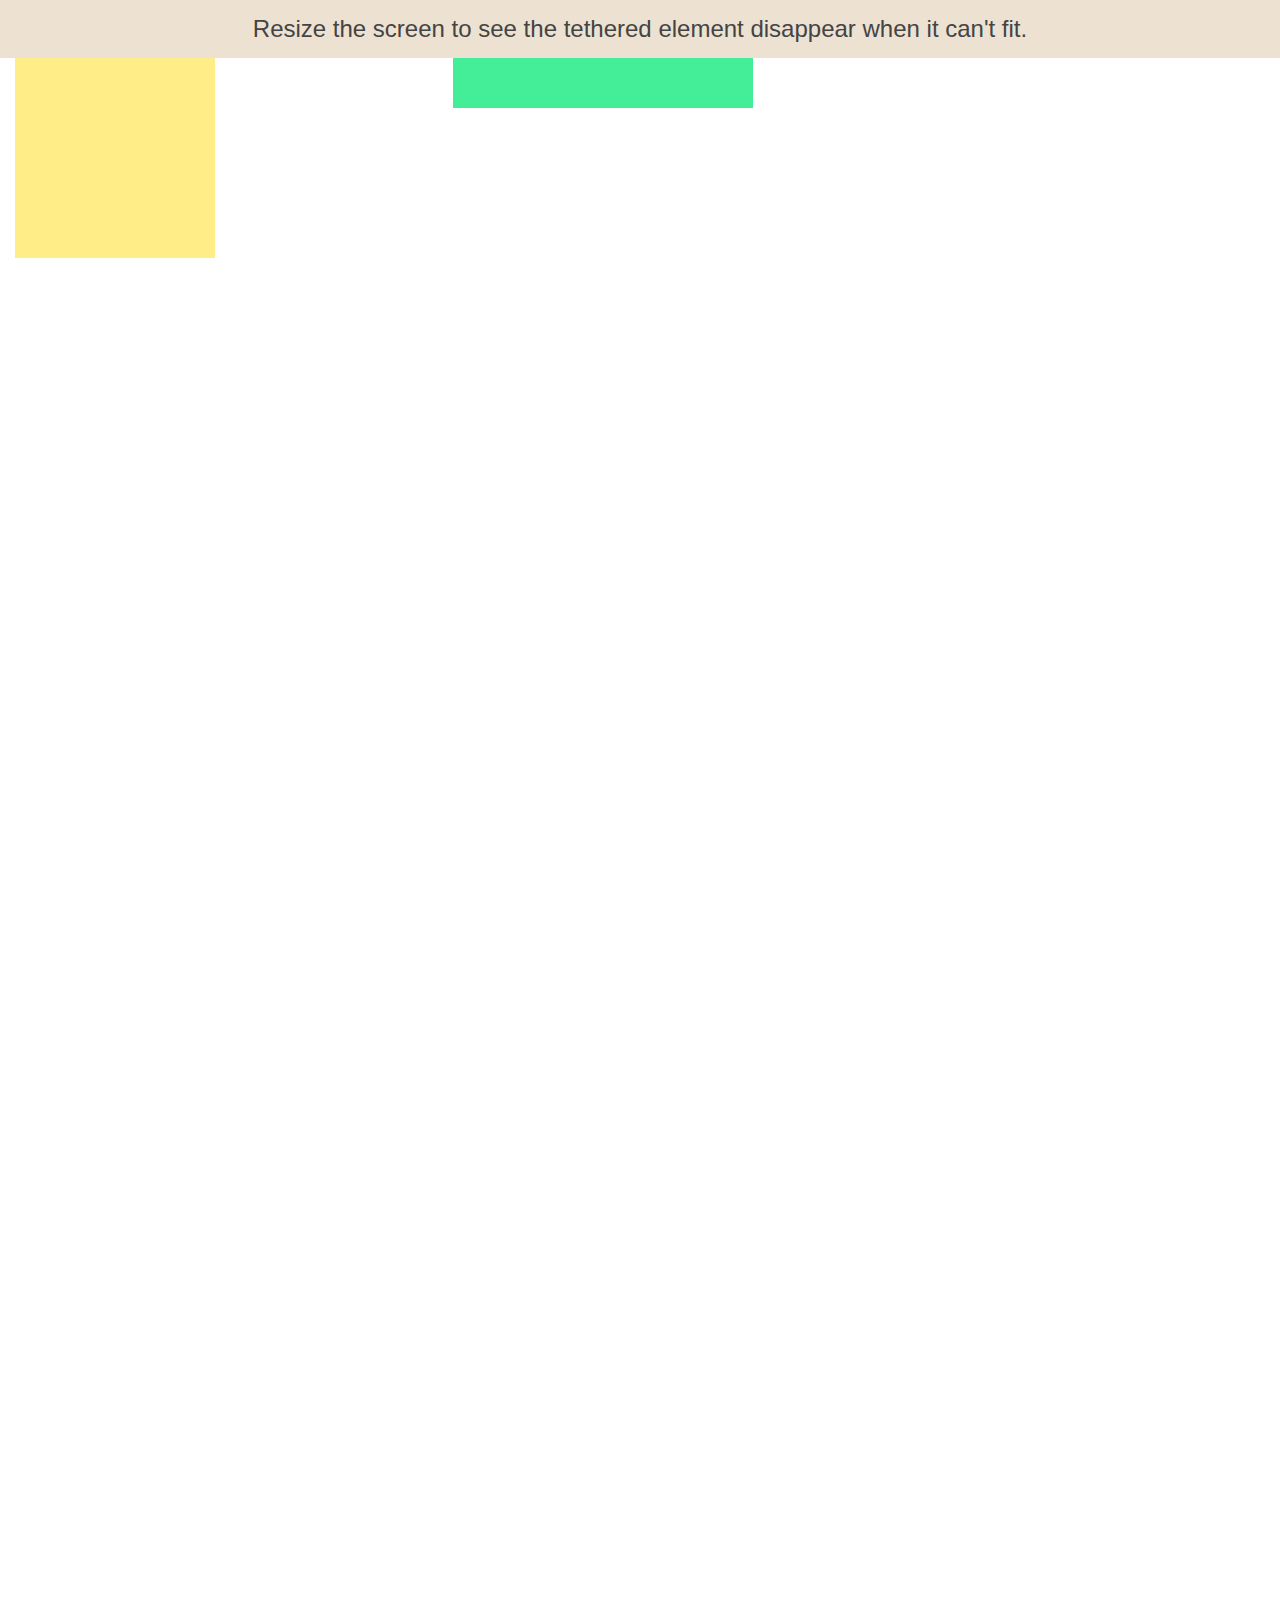
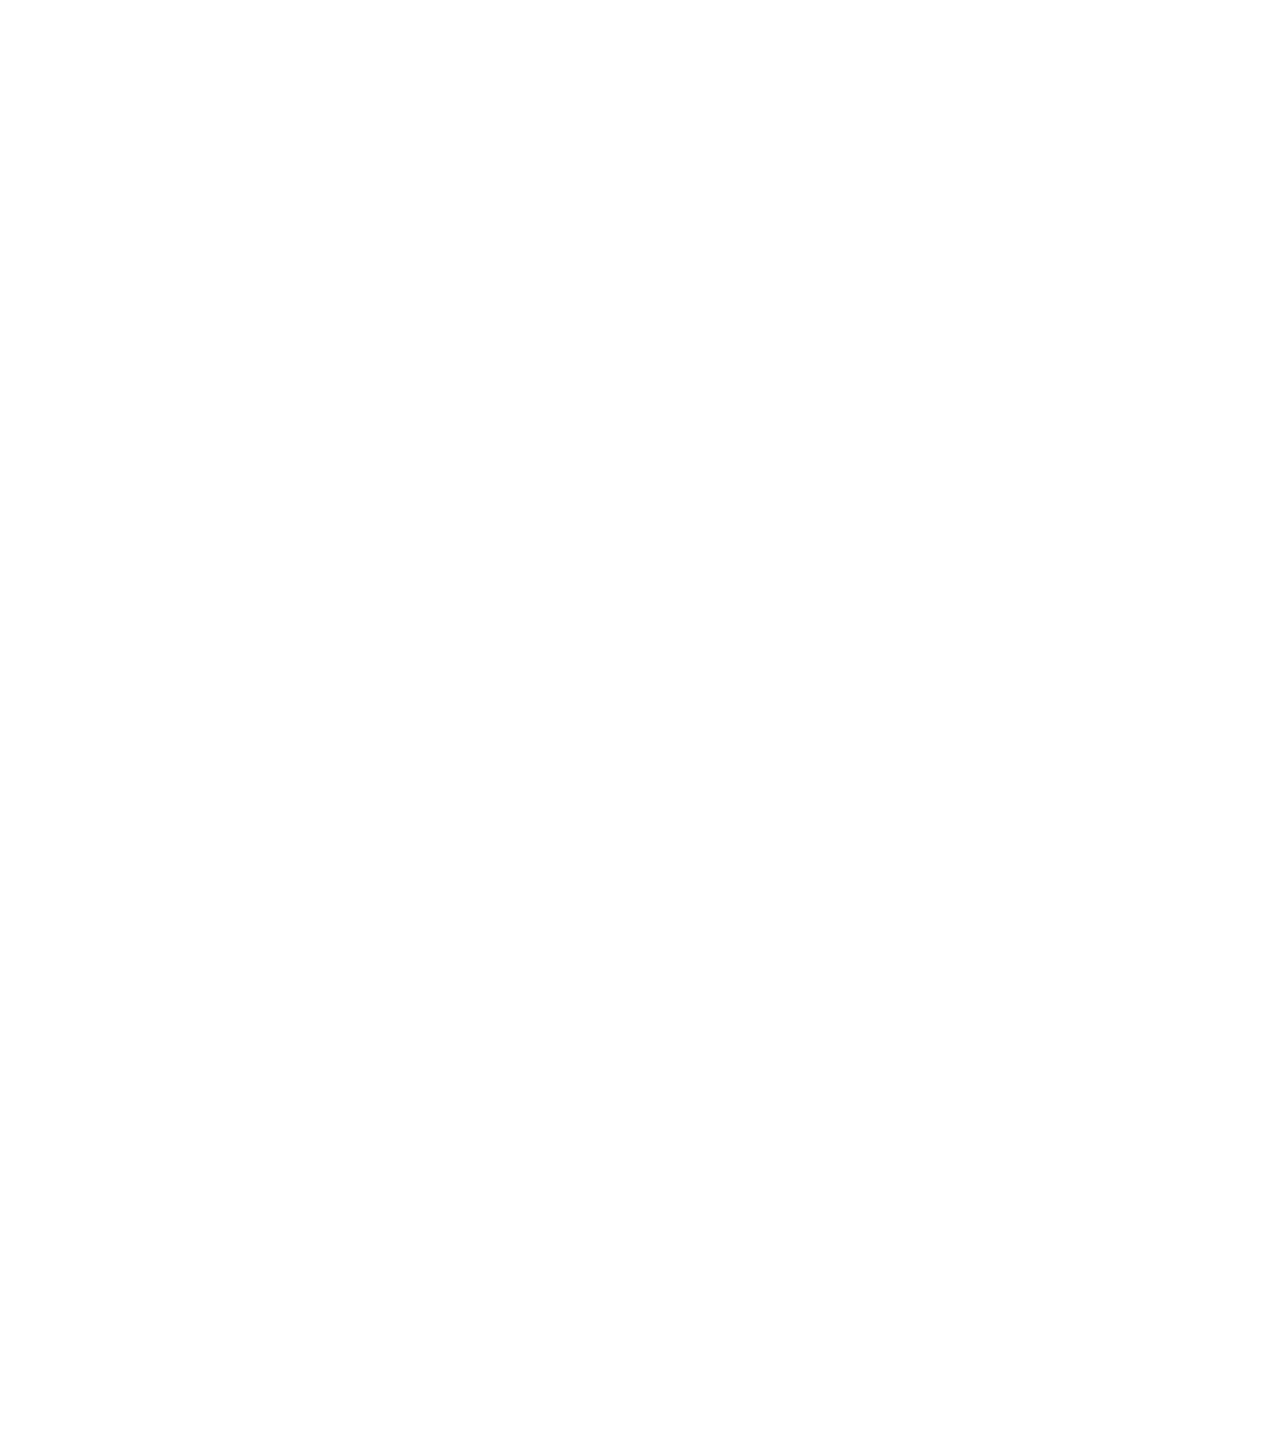
<file: client/App/bower_components/tether/examples/out-of-bounds/index.html>
<!DOCTYPE html>
<html>
    <head>
        <meta charset="utf-8">
        <meta http-equiv="X-UA-Compatible" content="chrome=1">
        <meta name="viewport" content="width=device-width, initial-scale=1, user-scalable=no">
        <link rel="stylesheet" href="../resources/css/base.css" />
        <link rel="stylesheet" href="../common/css/style.css" />
        <style>
            .tether-element.tether-out-of-bounds {
                display: none;
            }
        </style>
    </head>
    <body>
        <div class="instructions">Resize the screen to see the tethered element disappear when it can't fit.</div>

        <div class="element"></div>
        <div class="target"></div>

        <script src="//github.hubspot.com/tether/dist/js/tether.js"></script>
        <script>
            var tether = new Tether({
                element: '.element',
                target: '.target',
                attachment: 'top left',
                targetAttachment: 'top right',
                constraints: [{
                    to: 'window',
                    attachment: 'together'
                }]
            });
            tether.on('update', function(event) {
                console.log(event);
            });
        </script>
    </body>
</html>
</file>
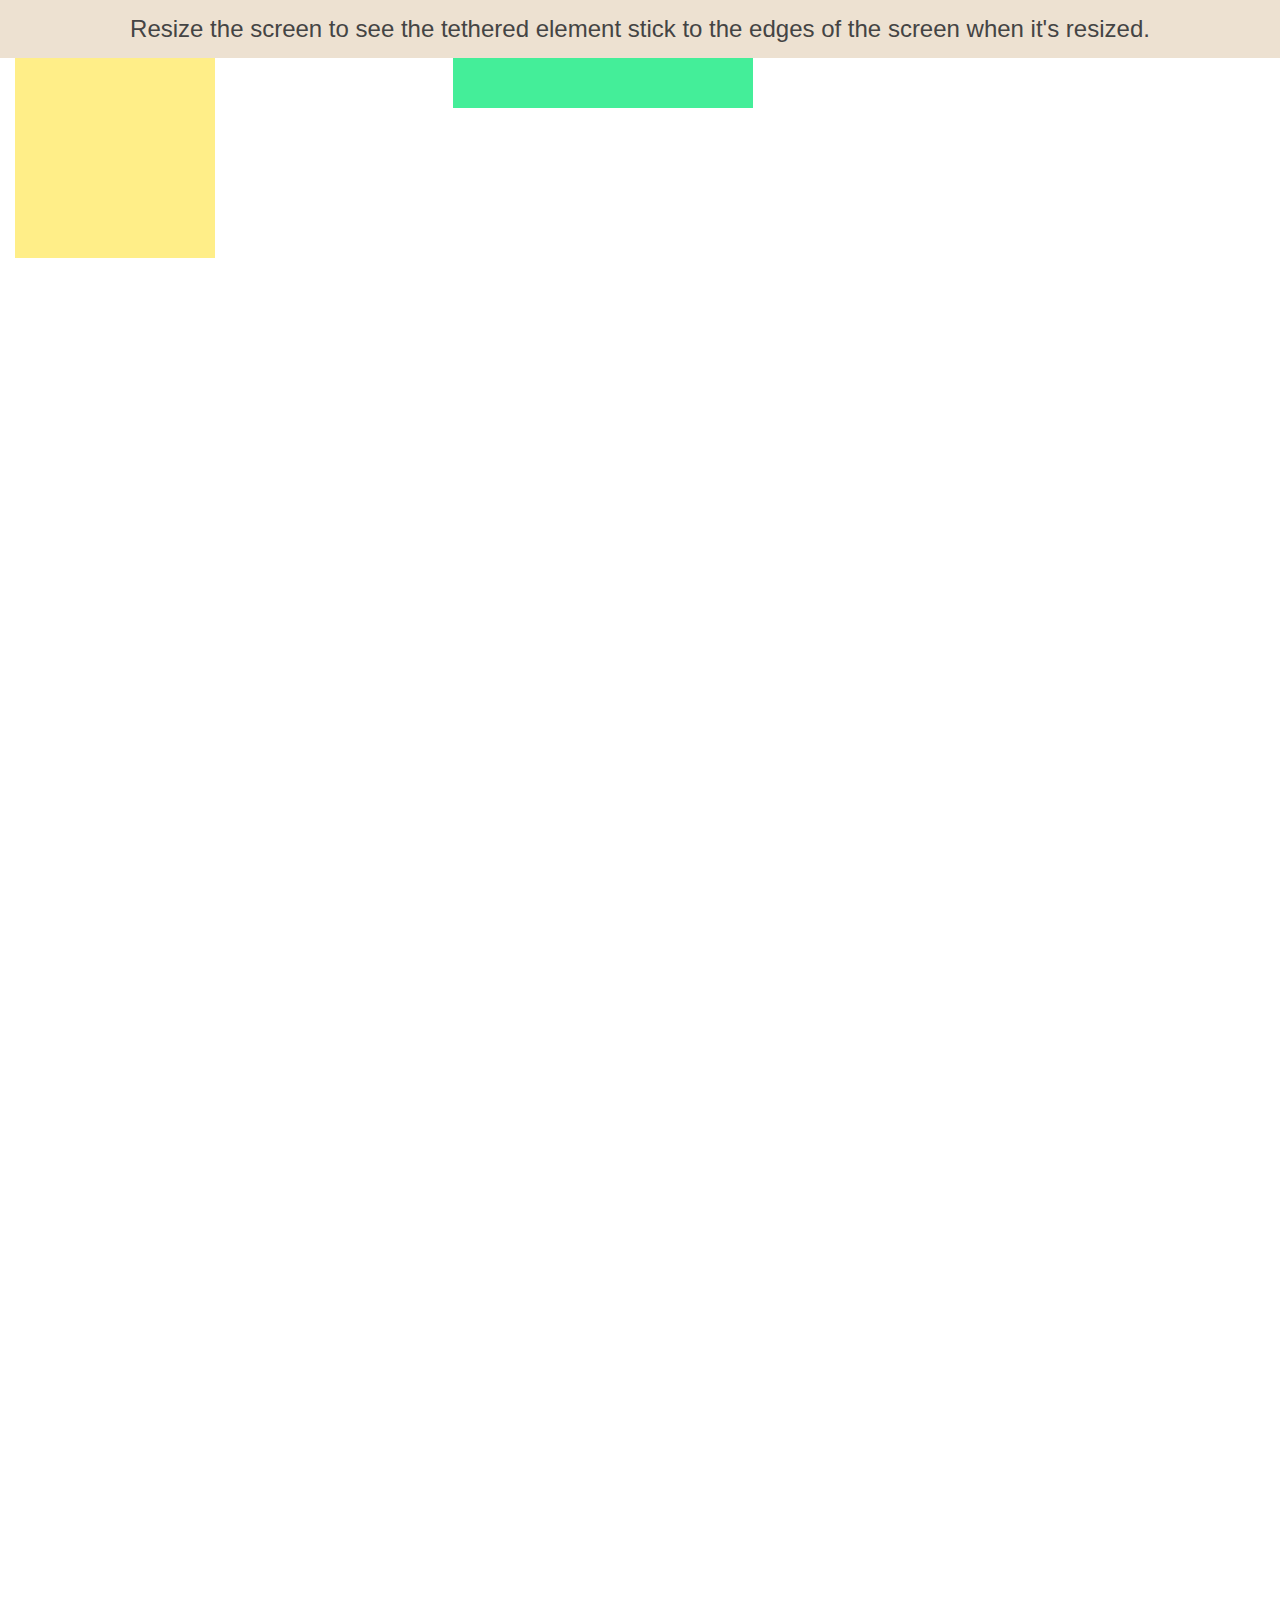
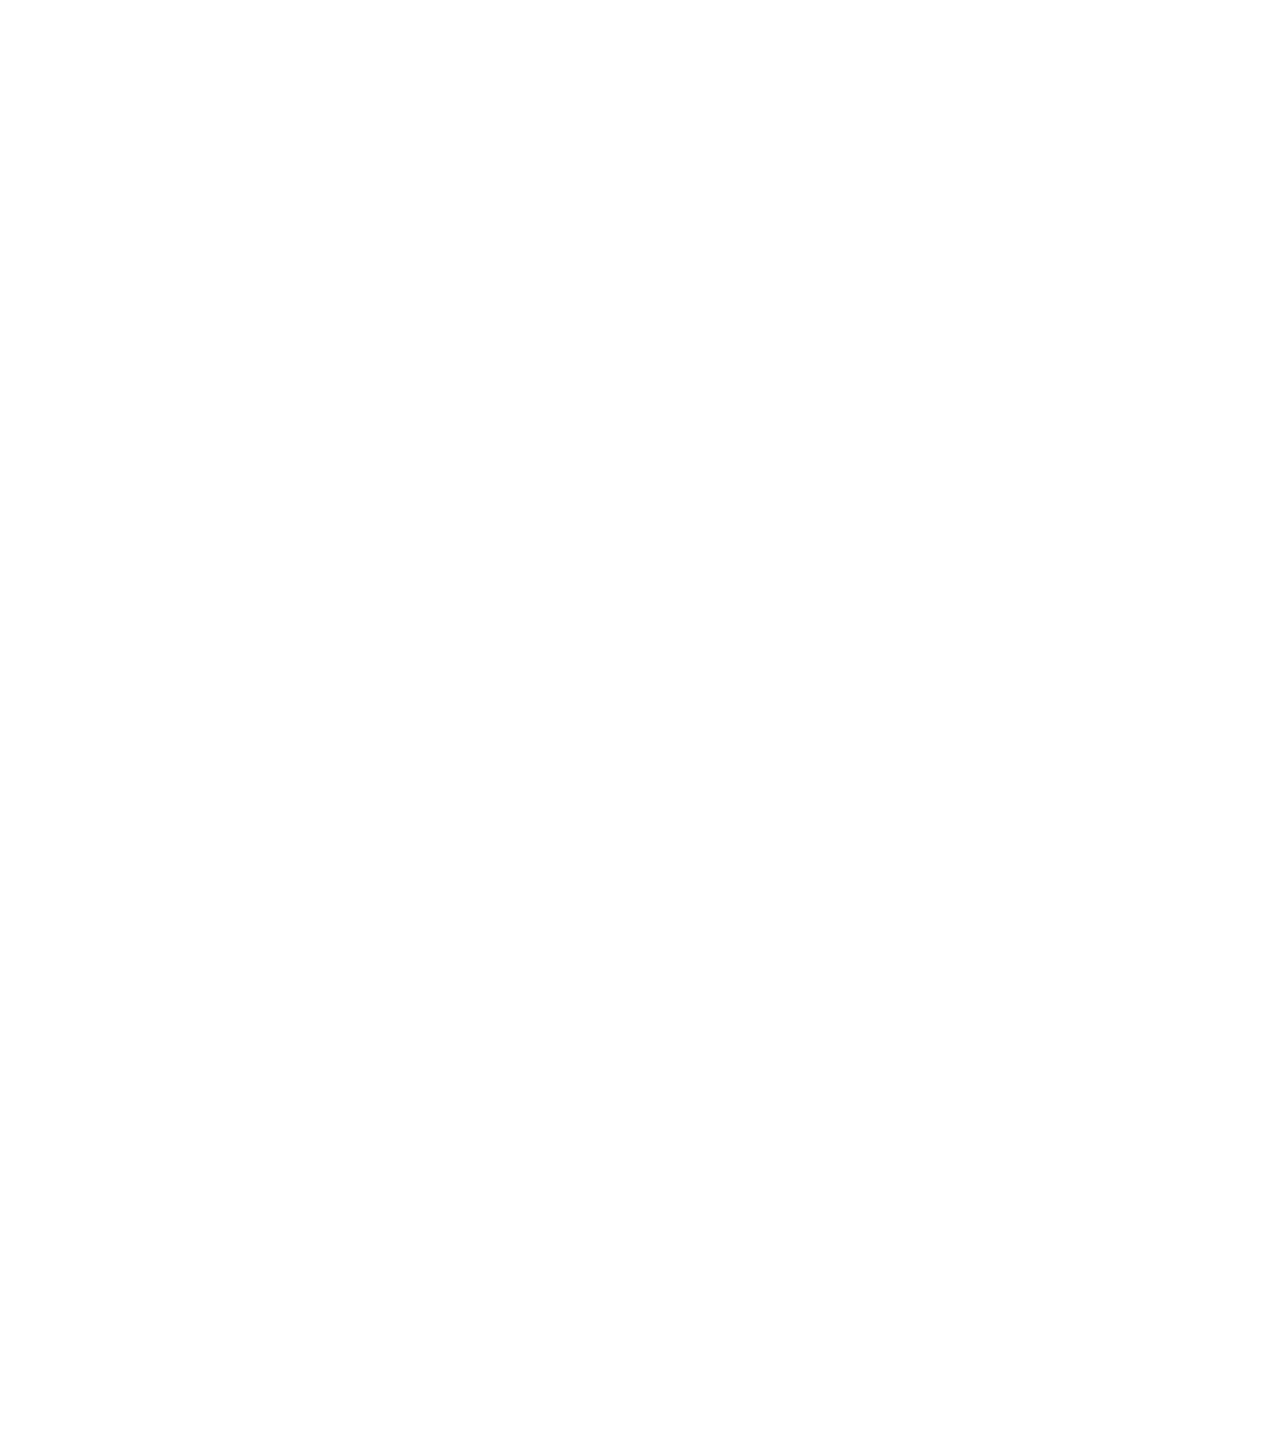
<file: client/App/bower_components/tether/examples/pin/index.html>
<!DOCTYPE html>
<html>
    <head>
        <meta charset="utf-8">
        <meta http-equiv="X-UA-Compatible" content="chrome=1">
        <meta name="viewport" content="width=device-width, initial-scale=1, user-scalable=no">
        <link rel="stylesheet" href="../resources/css/base.css" />
        <link rel="stylesheet" href="../common/css/style.css" />
    </head>
    <body>
        <div class="instructions">Resize the screen to see the tethered element stick to the edges of the screen when it's resized.</div>

        <div class="element"></div>
        <div class="target"></div>

        <script src="//github.hubspot.com/tether/dist/js/tether.js"></script>
        <script>
            new Tether({
                element: '.element',
                target: '.target',
                attachment: 'top left',
                targetAttachment: 'top right',
                constraints: [{
                    to: 'window',
                    pin: true
                }]
            });
        </script>
    </body>
</html>
</file>
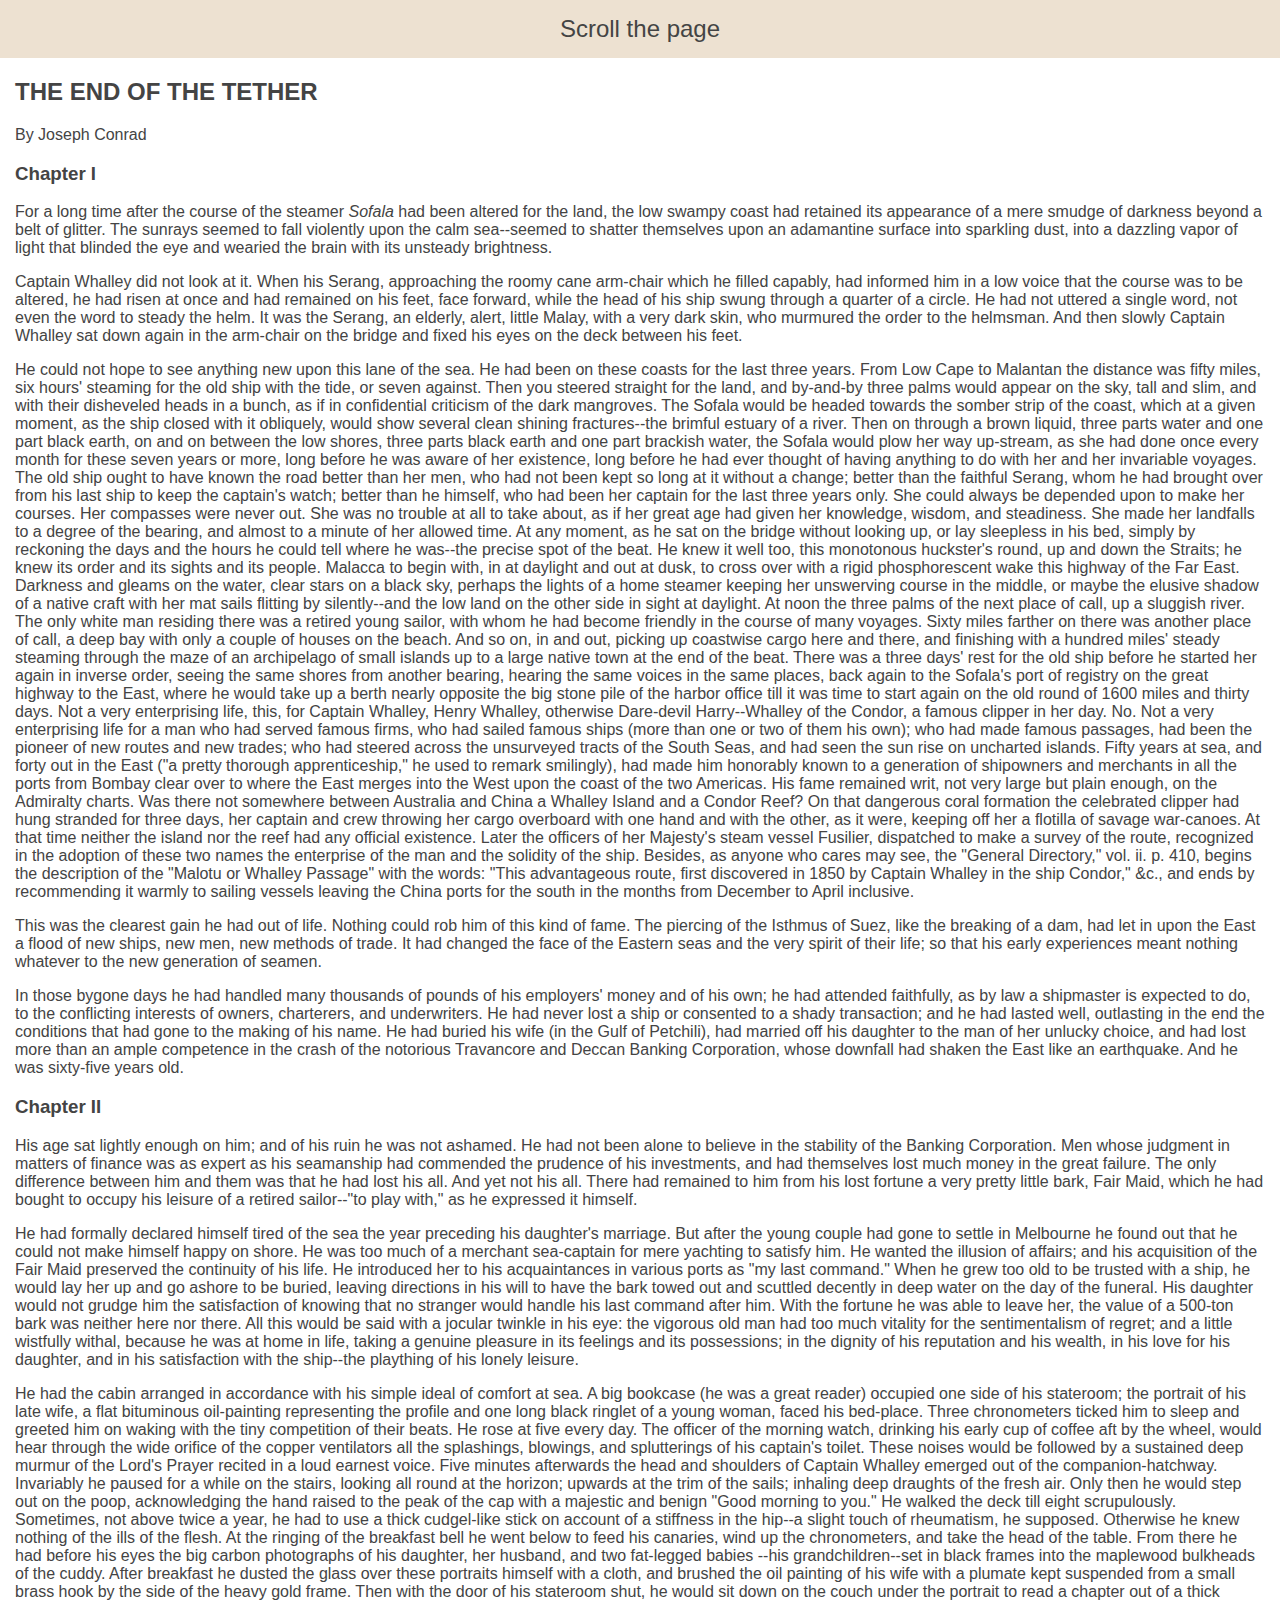
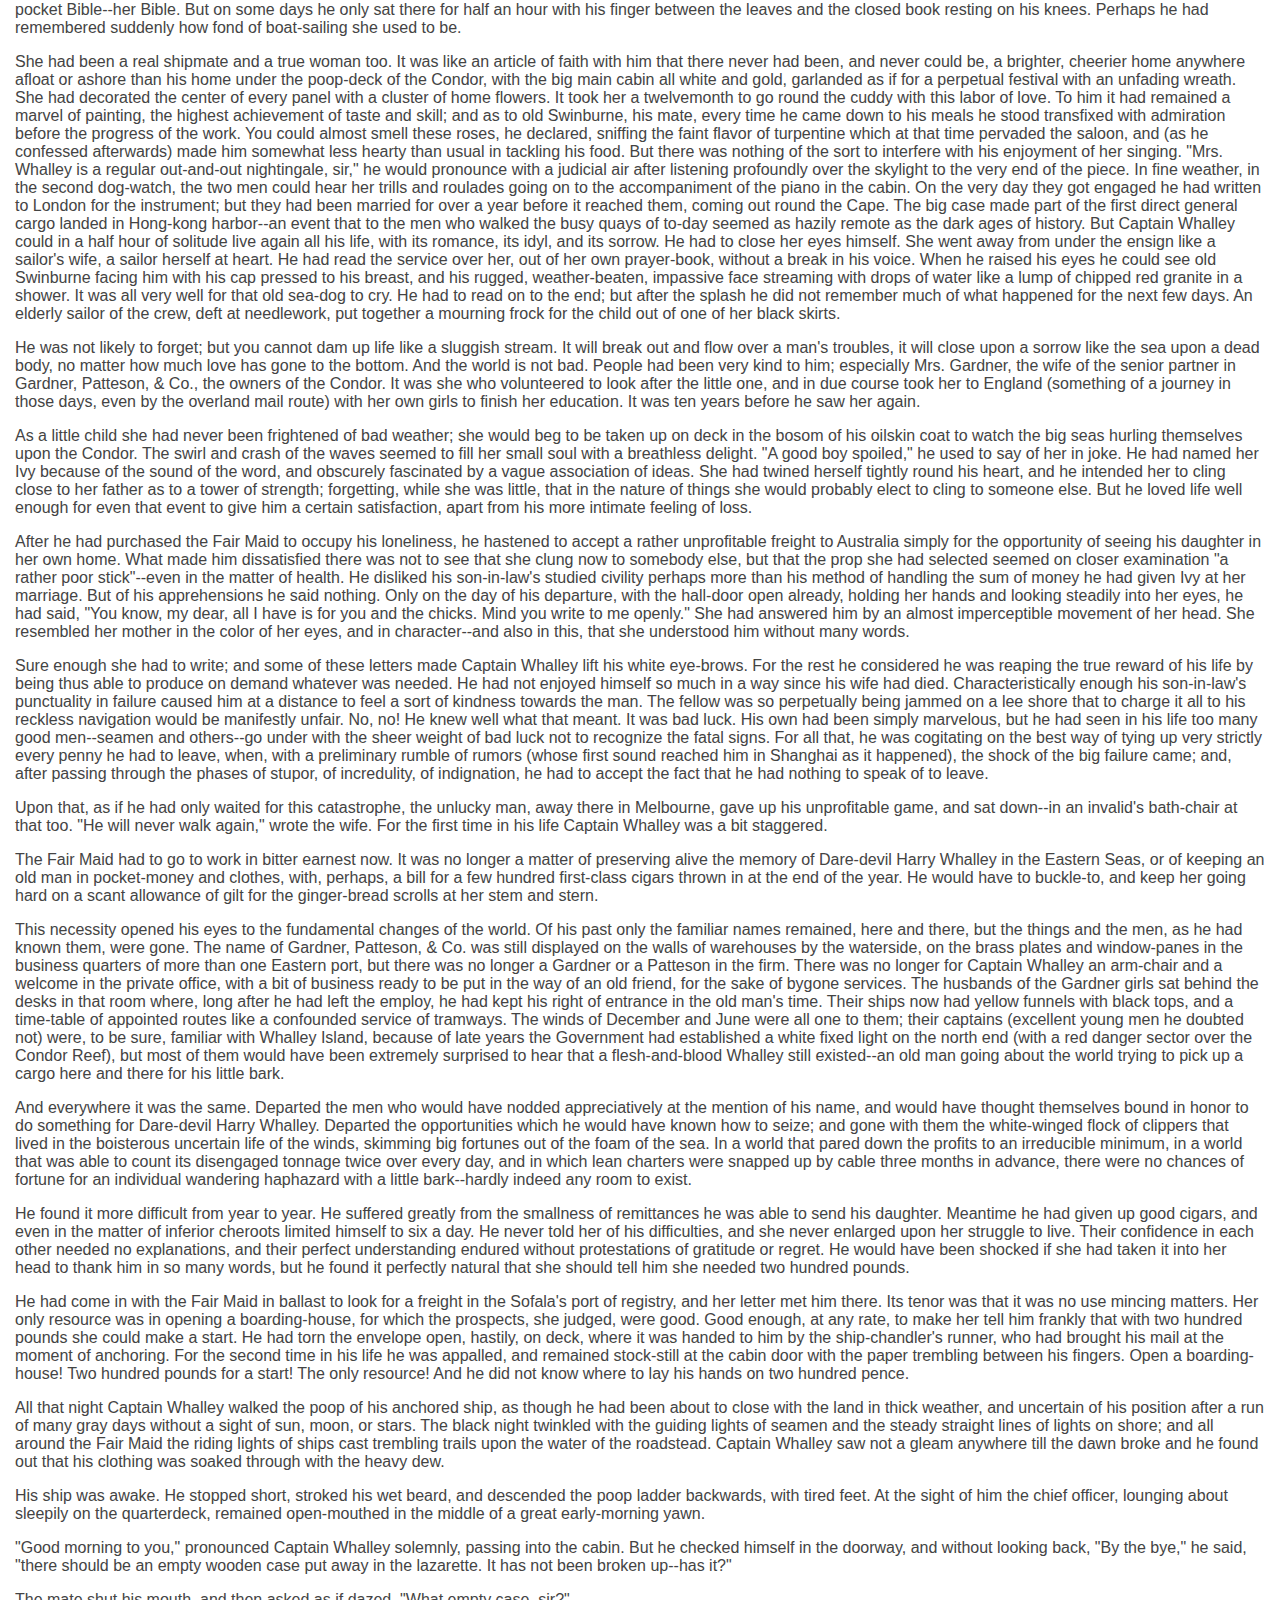
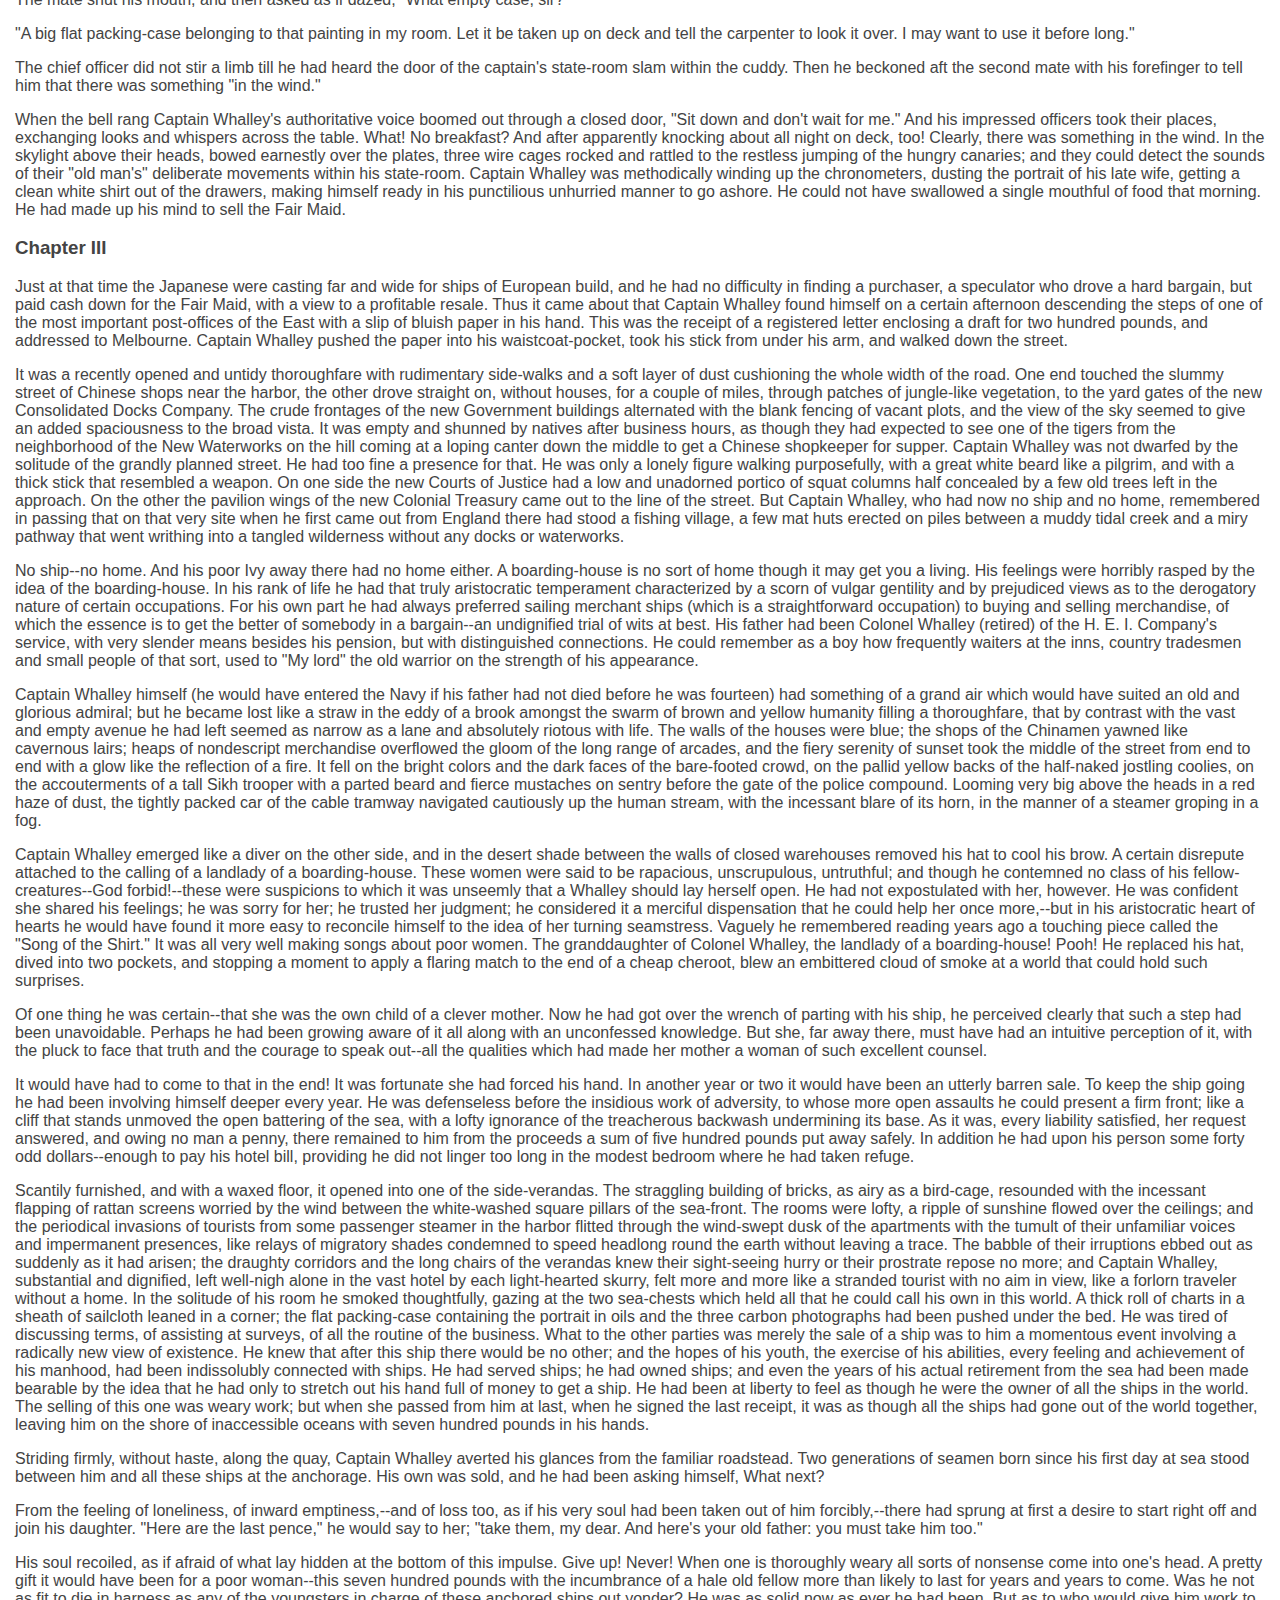
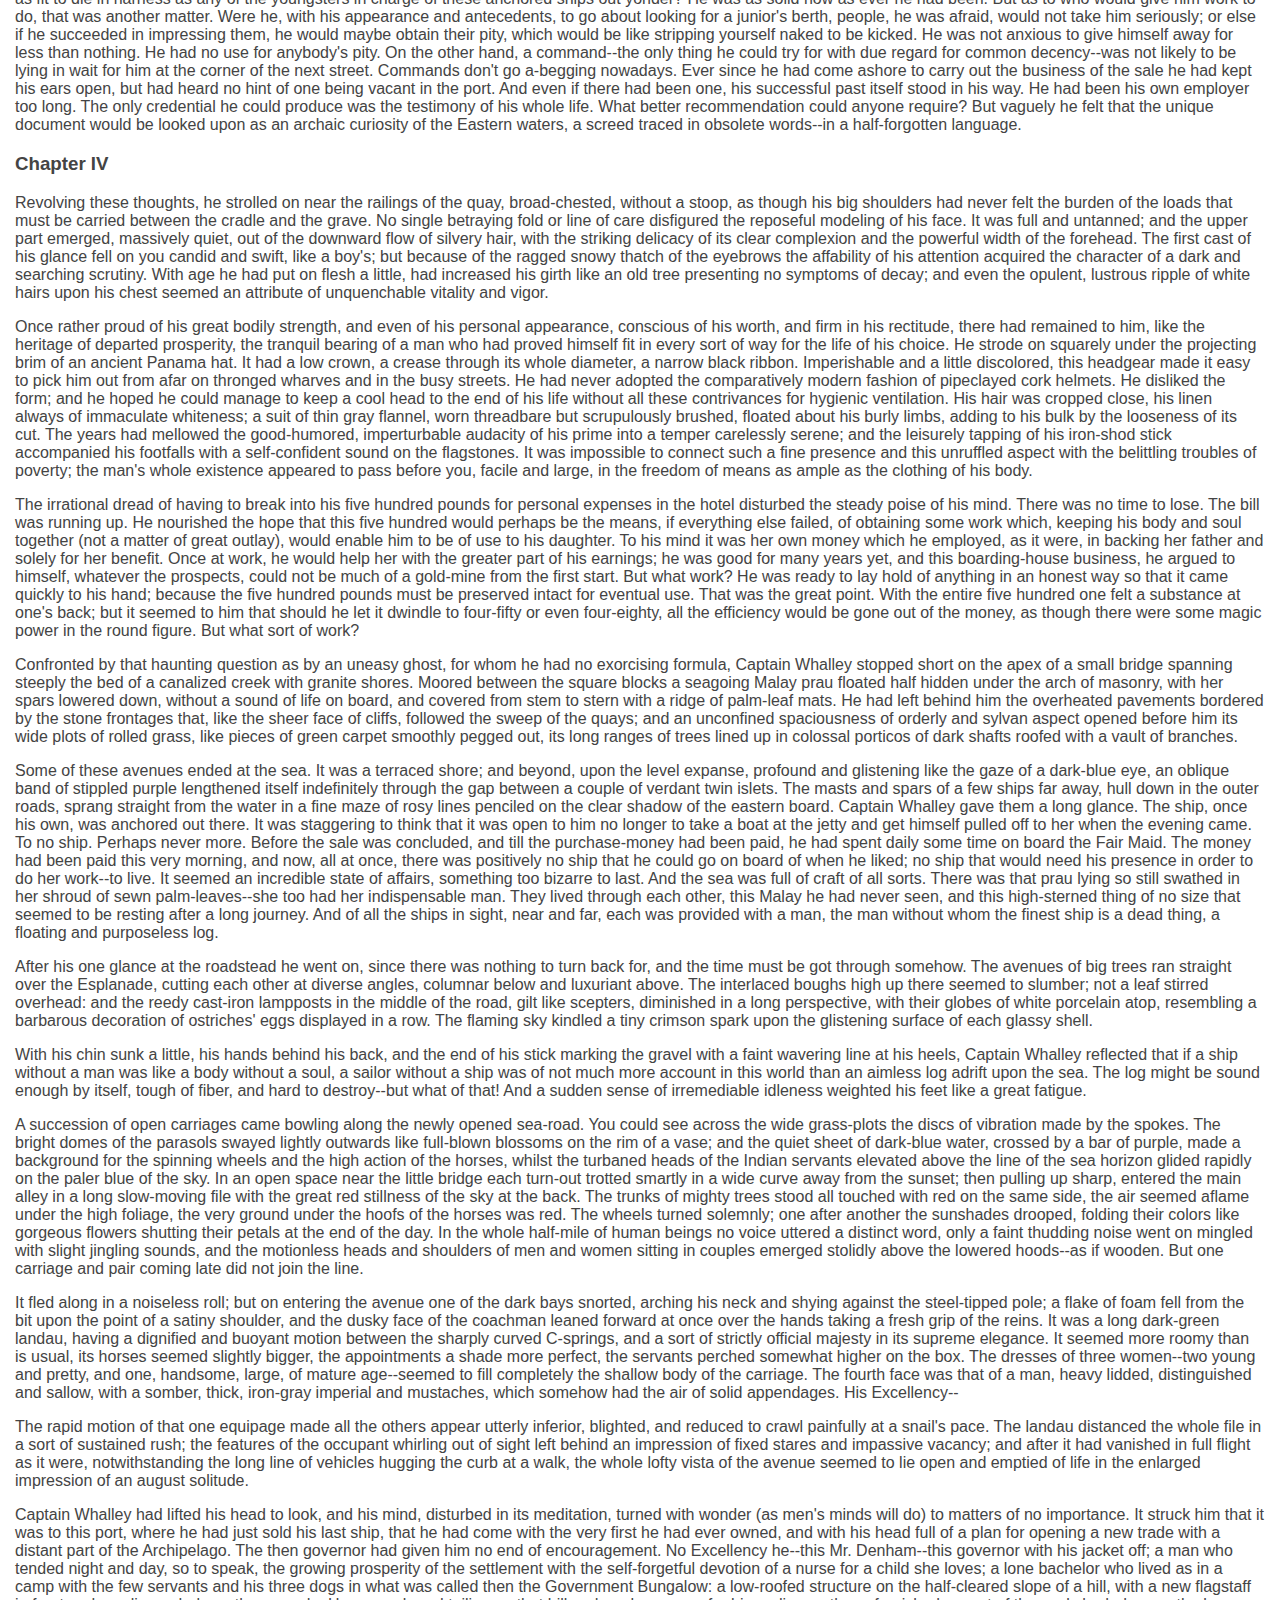
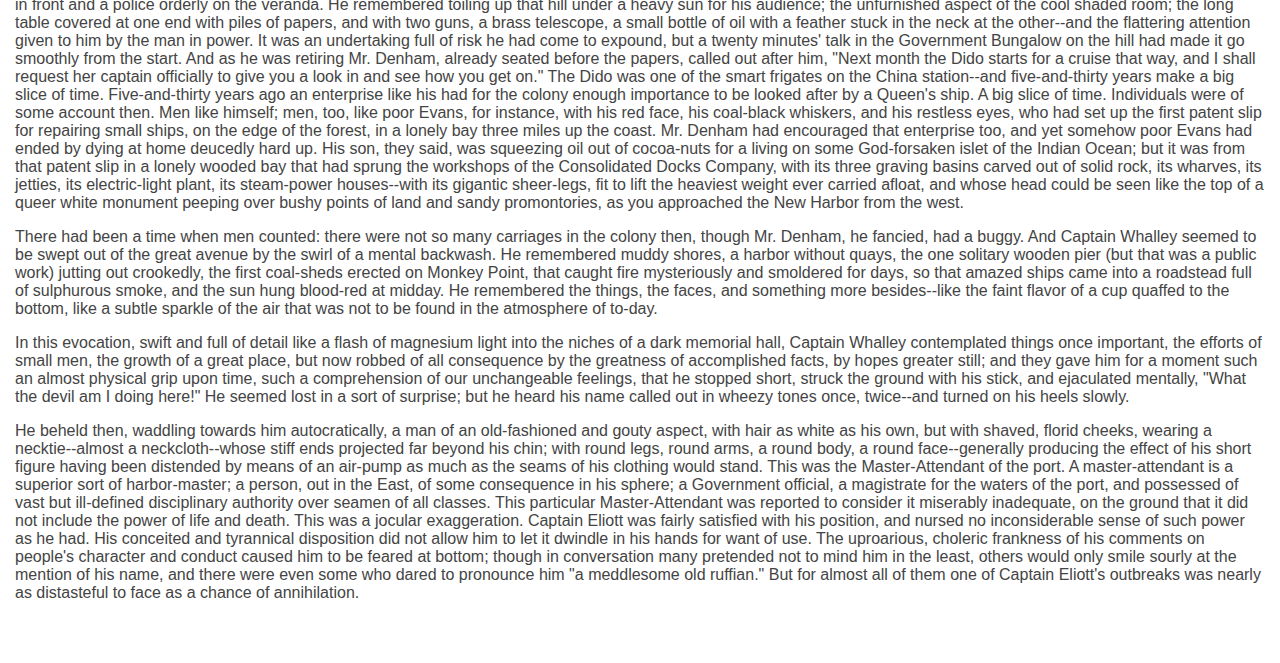
<file: client/App/bower_components/tether/examples/scroll/index.html>
<!DOCTYPE html>
<html>
    <head>
        <link rel="stylesheet" href="../resources/css/base.css" />
        <link rel="stylesheet" href="../common/css/style.css" />
    </head>
    <body>

    <div class="instructions">Scroll the page</div>

    <h2>THE END OF THE TETHER</h2>

    <p>By Joseph Conrad</p>

    <h3>Chapter I</h3>

    <p>For a long time after the course of the steamer <em>Sofala</em> had been
    altered for the land, the low swampy coast had retained its appearance
    of a mere smudge of darkness beyond a belt of glitter. The sunrays
    seemed to fall violently upon the calm sea--seemed to shatter themselves
    upon an adamantine surface into sparkling dust, into a dazzling vapor
    of light that blinded the eye and wearied the brain with its unsteady
    brightness.</p>

    <p>Captain Whalley did not look at it. When his Serang, approaching the
    roomy cane arm-chair which he filled capably, had informed him in a low
    voice that the course was to be altered, he had risen at once and had
    remained on his feet, face forward, while the head of his ship swung
    through a quarter of a circle. He had not uttered a single word, not
    even the word to steady the helm. It was the Serang, an elderly, alert,
    little Malay, with a very dark skin, who murmured the order to the
    helmsman. And then slowly Captain Whalley sat down again in the
    arm-chair on the bridge and fixed his eyes on the deck between his feet.</p>

    <p>He could not hope to see anything new upon this lane of the sea. He had
    been on these coasts for the last three years. From Low Cape to Malantan
    the distance was fifty miles, six hours' steaming for the old ship with
    the tide, or seven against. Then you steered straight for the land, and
    by-and-by three palms would appear on the sky, tall and slim, and with
    their disheveled heads in a bunch, as if in confidential criticism of
    the dark mangroves. The Sofala would be headed towards the somber
    strip of the coast, which at a given moment, as the ship closed with
    it obliquely, would show several clean shining fractures--the brimful
    estuary of a river. Then on through a brown liquid, three parts water
    and one part black earth, on and on between the low shores, three parts
    black earth and one part brackish water, the Sofala would plow her way
    up-stream, as she had done once every month for these seven years or
    more, long before he was aware of her existence, long before he had ever
    thought of having anything to do with her and her invariable voyages.
    The old ship ought to have known the road better than her men, who had
    not been kept so long at it without a change; better than the faithful
    Serang, whom he had brought over from his last ship to keep the
    captain's watch; better than he himself, who had been her captain for
    the last three years only. She could always be depended upon to make her
    courses. Her compasses were never out. She was no trouble at all to
    take about, as if her great age had given her knowledge, wisdom, and
    steadiness. She made her landfalls to a degree of the bearing, and
    almost to a minute of her allowed time. At any moment, as he sat on
    the bridge without looking up, or lay sleepless in his bed, simply by
    reckoning the days and the hours he could tell where he was--the precise
    spot of the beat. He knew it well too, this monotonous huckster's
    round, up and down the Straits; he knew its order and its sights and its
    people. Malacca to begin with, in at daylight and out at dusk, to cross
    over with a rigid phosphorescent wake this highway of the Far East.
    Darkness and gleams on the water, clear stars on a black sky, perhaps
    the lights of a home steamer keeping her unswerving course in the
    middle, or maybe the elusive shadow of a native craft with her mat sails
    flitting by silently--and the low land on the other side in sight
    at daylight. At noon the three palms of the next place of call, up a
    sluggish river. The only white man residing there was a retired young
    sailor, with whom he had become friendly in the course of many voyages.
    Sixty miles farther on there was another place of call, a deep bay with
    only a couple of houses on the beach. And so on, in and out, picking
    up coastwise cargo here and there, and finishing with a hundred miles'
    steady steaming through the maze of an archipelago of small islands up
    to a large native town at the end of the beat. There was a three days'
    rest for the old ship before he started her again in inverse order,
    seeing the same shores from another bearing, hearing the same voices
    in the same places, back again to the Sofala's port of registry on
    the great highway to the East, where he would take up a berth nearly
    opposite the big stone pile of the harbor office till it was time to
    start again on the old round of 1600 miles and thirty days. Not a very
    enterprising life, this, for Captain Whalley, Henry Whalley, otherwise
    Dare-devil Harry--Whalley of the Condor, a famous clipper in her day.
    No. Not a very enterprising life for a man who had served famous firms,
    who had sailed famous ships (more than one or two of them his own); who
    had made famous passages, had been the pioneer of new routes and new
    trades; who had steered across the unsurveyed tracts of the South Seas,
    and had seen the sun rise on uncharted islands. Fifty years at sea, and
    forty out in the East ("a pretty thorough apprenticeship," he used
    to remark smilingly), had made him honorably known to a generation of
    shipowners and merchants in all the ports from Bombay clear over to
    where the East merges into the West upon the coast of the two Americas.
    His fame remained writ, not very large but plain enough, on the
    Admiralty charts. Was there not somewhere between Australia and China a
    Whalley Island and a Condor Reef? On that dangerous coral formation the
    celebrated clipper had hung stranded for three days, her captain and
    crew throwing her cargo overboard with one hand and with the other, as
    it were, keeping off her a flotilla of savage war-canoes. At that time
    neither the island nor the reef had any official existence. Later the
    officers of her Majesty's steam vessel Fusilier, dispatched to make a
    survey of the route, recognized in the adoption of these two names the
    enterprise of the man and the solidity of the ship. Besides, as anyone
    who cares may see, the "General Directory," vol. ii. p. 410, begins the
    description of the "Malotu or Whalley Passage" with the words: "This
    advantageous route, first discovered in 1850 by Captain Whalley in the
    ship Condor," &amp;c., and ends by recommending it warmly to sailing vessels
    leaving the China ports for the south in the months from December to
    April inclusive.</p>

    <p>This was the clearest gain he had out of life. Nothing could rob him
    of this kind of fame. The piercing of the Isthmus of Suez, like the
    breaking of a dam, had let in upon the East a flood of new ships, new
    men, new methods of trade. It had changed the face of the Eastern seas
    and the very spirit of their life; so that his early experiences meant
    nothing whatever to the new generation of seamen.</p>

    <p>In those bygone days he had handled many thousands of pounds of his
    employers' money and of his own; he had attended faithfully, as by law
    a shipmaster is expected to do, to the conflicting interests of owners,
    charterers, and underwriters. He had never lost a ship or consented to
    a shady transaction; and he had lasted well, outlasting in the end the
    conditions that had gone to the making of his name. He had buried his
    wife (in the Gulf of Petchili), had married off his daughter to the man
    of her unlucky choice, and had lost more than an ample competence in the
    crash of the notorious Travancore and Deccan Banking Corporation, whose
    downfall had shaken the East like an earthquake. And he was sixty-five
    years old.</p>

    <h3>Chapter II</h3>

    <p>His age sat lightly enough on him; and of his ruin he was not ashamed.
    He had not been alone to believe in the stability of the Banking
    Corporation. Men whose judgment in matters of finance was as expert as
    his seamanship had commended the prudence of his investments, and had
    themselves lost much money in the great failure. The only difference
    between him and them was that he had lost his all. And yet not his all.
    There had remained to him from his lost fortune a very pretty little
    bark, Fair Maid, which he had bought to occupy his leisure of a retired
    sailor--"to play with," as he expressed it himself.</p>

    <p>He had formally declared himself tired of the sea the year preceding his
    daughter's marriage. But after the young couple had gone to settle in
    Melbourne he found out that he could not make himself happy on shore. He
    was too much of a merchant sea-captain for mere yachting to satisfy him.
    He wanted the illusion of affairs; and his acquisition of the Fair
    Maid preserved the continuity of his life. He introduced her to his
    acquaintances in various ports as "my last command." When he grew too
    old to be trusted with a ship, he would lay her up and go ashore to be
    buried, leaving directions in his will to have the bark towed out and
    scuttled decently in deep water on the day of the funeral. His daughter
    would not grudge him the satisfaction of knowing that no stranger would
    handle his last command after him. With the fortune he was able to leave
    her, the value of a 500-ton bark was neither here nor there. All this
    would be said with a jocular twinkle in his eye: the vigorous old man
    had too much vitality for the sentimentalism of regret; and a little
    wistfully withal, because he was at home in life, taking a genuine
    pleasure in its feelings and its possessions; in the dignity of his
    reputation and his wealth, in his love for his daughter, and in his
    satisfaction with the ship--the plaything of his lonely leisure.</p>

    <p>He had the cabin arranged in accordance with his simple ideal of comfort
    at sea. A big bookcase (he was a great reader) occupied one side of his
    stateroom; the portrait of his late wife, a flat bituminous oil-painting
    representing the profile and one long black ringlet of a young woman,
    faced his bed-place. Three chronometers ticked him to sleep and greeted
    him on waking with the tiny competition of their beats. He rose at five
    every day. The officer of the morning watch, drinking his early cup
    of coffee aft by the wheel, would hear through the wide orifice of the
    copper ventilators all the splashings, blowings, and splutterings of
    his captain's toilet. These noises would be followed by a sustained
    deep murmur of the Lord's Prayer recited in a loud earnest voice. Five
    minutes afterwards the head and shoulders of Captain Whalley emerged
    out of the companion-hatchway. Invariably he paused for a while on the
    stairs, looking all round at the horizon; upwards at the trim of the
    sails; inhaling deep draughts of the fresh air. Only then he would step
    out on the poop, acknowledging the hand raised to the peak of the cap
    with a majestic and benign "Good morning to you." He walked the deck
    till eight scrupulously. Sometimes, not above twice a year, he had to
    use a thick cudgel-like stick on account of a stiffness in the hip--a
    slight touch of rheumatism, he supposed. Otherwise he knew nothing of
    the ills of the flesh. At the ringing of the breakfast bell he went
    below to feed his canaries, wind up the chronometers, and take the
    head of the table. From there he had before his eyes the big carbon
    photographs of his daughter, her husband, and two fat-legged babies
    --his grandchildren--set in black frames into the maplewood bulkheads
    of the cuddy. After breakfast he dusted the glass over these portraits
    himself with a cloth, and brushed the oil painting of his wife with a
    plumate kept suspended from a small brass hook by the side of the heavy
    gold frame. Then with the door of his stateroom shut, he would sit down
    on the couch under the portrait to read a chapter out of a thick pocket
    Bible--her Bible. But on some days he only sat there for half an hour
    with his finger between the leaves and the closed book resting on his
    knees. Perhaps he had remembered suddenly how fond of boat-sailing she
    used to be.</p>

    <p>She had been a real shipmate and a true woman too. It was like an
    article of faith with him that there never had been, and never could be,
    a brighter, cheerier home anywhere afloat or ashore than his home under
    the poop-deck of the Condor, with the big main cabin all white and gold,
    garlanded as if for a perpetual festival with an unfading wreath. She
    had decorated the center of every panel with a cluster of home flowers.
    It took her a twelvemonth to go round the cuddy with this labor of love.
    To him it had remained a marvel of painting, the highest achievement of
    taste and skill; and as to old Swinburne, his mate, every time he
    came down to his meals he stood transfixed with admiration before the
    progress of the work. You could almost smell these roses, he declared,
    sniffing the faint flavor of turpentine which at that time pervaded the
    saloon, and (as he confessed afterwards) made him somewhat less hearty
    than usual in tackling his food. But there was nothing of the sort to
    interfere with his enjoyment of her singing. "Mrs. Whalley is a regular
    out-and-out nightingale, sir," he would pronounce with a judicial air
    after listening profoundly over the skylight to the very end of the
    piece. In fine weather, in the second dog-watch, the two men could hear
    her trills and roulades going on to the accompaniment of the piano in
    the cabin. On the very day they got engaged he had written to London
    for the instrument; but they had been married for over a year before it
    reached them, coming out round the Cape. The big case made part of the
    first direct general cargo landed in Hong-kong harbor--an event that to
    the men who walked the busy quays of to-day seemed as hazily remote as
    the dark ages of history. But Captain Whalley could in a half hour of
    solitude live again all his life, with its romance, its idyl, and its
    sorrow. He had to close her eyes himself. She went away from under the
    ensign like a sailor's wife, a sailor herself at heart. He had read
    the service over her, out of her own prayer-book, without a break in his
    voice. When he raised his eyes he could see old Swinburne facing him
    with his cap pressed to his breast, and his rugged, weather-beaten,
    impassive face streaming with drops of water like a lump of chipped red
    granite in a shower. It was all very well for that old sea-dog to cry.
    He had to read on to the end; but after the splash he did not remember
    much of what happened for the next few days. An elderly sailor of the
    crew, deft at needlework, put together a mourning frock for the child
    out of one of her black skirts.</p>

    <p>He was not likely to forget; but you cannot dam up life like a sluggish
    stream. It will break out and flow over a man's troubles, it will close
    upon a sorrow like the sea upon a dead body, no matter how much love has
    gone to the bottom. And the world is not bad. People had been very
    kind to him; especially Mrs. Gardner, the wife of the senior partner
    in Gardner, Patteson, &amp; Co., the owners of the Condor. It was she who
    volunteered to look after the little one, and in due course took her to
    England (something of a journey in those days, even by the overland
    mail route) with her own girls to finish her education. It was ten years
    before he saw her again.</p>

    <p>As a little child she had never been frightened of bad weather; she
    would beg to be taken up on deck in the bosom of his oilskin coat to
    watch the big seas hurling themselves upon the Condor. The swirl and
    crash of the waves seemed to fill her small soul with a breathless
    delight. "A good boy spoiled," he used to say of her in joke. He had
    named her Ivy because of the sound of the word, and obscurely fascinated
    by a vague association of ideas. She had twined herself tightly round
    his heart, and he intended her to cling close to her father as to a
    tower of strength; forgetting, while she was little, that in the nature
    of things she would probably elect to cling to someone else. But
    he loved life well enough for even that event to give him a certain
    satisfaction, apart from his more intimate feeling of loss.</p>

    <p>After he had purchased the Fair Maid to occupy his loneliness, he
    hastened to accept a rather unprofitable freight to Australia simply for
    the opportunity of seeing his daughter in her own home. What made him
    dissatisfied there was not to see that she clung now to somebody else,
    but that the prop she had selected seemed on closer examination "a
    rather poor stick"--even in the matter of health. He disliked his
    son-in-law's studied civility perhaps more than his method of
    handling the sum of money he had given Ivy at her marriage. But of his
    apprehensions he said nothing. Only on the day of his departure, with
    the hall-door open already, holding her hands and looking steadily into
    her eyes, he had said, "You know, my dear, all I have is for you and the
    chicks. Mind you write to me openly." She had answered him by an almost
    imperceptible movement of her head. She resembled her mother in
    the color of her eyes, and in character--and also in this, that she
    understood him without many words.</p>

    <p>Sure enough she had to write; and some of these letters made Captain
    Whalley lift his white eye-brows. For the rest he considered he was
    reaping the true reward of his life by being thus able to produce on
    demand whatever was needed. He had not enjoyed himself so much in a
    way since his wife had died. Characteristically enough his son-in-law's
    punctuality in failure caused him at a distance to feel a sort of
    kindness towards the man. The fellow was so perpetually being jammed on
    a lee shore that to charge it all to his reckless navigation would be
    manifestly unfair. No, no! He knew well what that meant. It was bad
    luck. His own had been simply marvelous, but he had seen in his life too
    many good men--seamen and others--go under with the sheer weight of bad
    luck not to recognize the fatal signs. For all that, he was cogitating
    on the best way of tying up very strictly every penny he had to leave,
    when, with a preliminary rumble of rumors (whose first sound reached
    him in Shanghai as it happened), the shock of the big failure came;
    and, after passing through the phases of stupor, of incredulity, of
    indignation, he had to accept the fact that he had nothing to speak of
    to leave.</p>

    <p>Upon that, as if he had only waited for this catastrophe, the unlucky
    man, away there in Melbourne, gave up his unprofitable game, and sat
    down--in an invalid's bath-chair at that too. "He will never walk
    again," wrote the wife. For the first time in his life Captain Whalley
    was a bit staggered.</p>

    <p>The Fair Maid had to go to work in bitter earnest now. It was no longer
    a matter of preserving alive the memory of Dare-devil Harry Whalley in
    the Eastern Seas, or of keeping an old man in pocket-money and clothes,
    with, perhaps, a bill for a few hundred first-class cigars thrown in at
    the end of the year. He would have to buckle-to, and keep her going hard
    on a scant allowance of gilt for the ginger-bread scrolls at her stem
    and stern.</p>

    <p>This necessity opened his eyes to the fundamental changes of the world.
    Of his past only the familiar names remained, here and there, but
    the things and the men, as he had known them, were gone. The name of
    Gardner, Patteson, &amp; Co. was still displayed on the walls of warehouses
    by the waterside, on the brass plates and window-panes in the business
    quarters of more than one Eastern port, but there was no longer a
    Gardner or a Patteson in the firm. There was no longer for Captain
    Whalley an arm-chair and a welcome in the private office, with a bit of
    business ready to be put in the way of an old friend, for the sake of
    bygone services. The husbands of the Gardner girls sat behind the desks
    in that room where, long after he had left the employ, he had kept his
    right of entrance in the old man's time. Their ships now had yellow
    funnels with black tops, and a time-table of appointed routes like a
    confounded service of tramways. The winds of December and June were all
    one to them; their captains (excellent young men he doubted not) were,
    to be sure, familiar with Whalley Island, because of late years the
    Government had established a white fixed light on the north end (with
    a red danger sector over the Condor Reef), but most of them would have
    been extremely surprised to hear that a flesh-and-blood Whalley still
    existed--an old man going about the world trying to pick up a cargo here
    and there for his little bark.</p>

    <p>And everywhere it was the same. Departed the men who would have nodded
    appreciatively at the mention of his name, and would have thought
    themselves bound in honor to do something for Dare-devil Harry Whalley.
    Departed the opportunities which he would have known how to seize; and
    gone with them the white-winged flock of clippers that lived in the
    boisterous uncertain life of the winds, skimming big fortunes out of
    the foam of the sea. In a world that pared down the profits to an
    irreducible minimum, in a world that was able to count its disengaged
    tonnage twice over every day, and in which lean charters were snapped up
    by cable three months in advance, there were no chances of fortune for
    an individual wandering haphazard with a little bark--hardly indeed any
    room to exist.</p>

    <p>He found it more difficult from year to year. He suffered greatly from
    the smallness of remittances he was able to send his daughter. Meantime
    he had given up good cigars, and even in the matter of inferior cheroots
    limited himself to six a day. He never told her of his difficulties, and
    she never enlarged upon her struggle to live. Their confidence in each
    other needed no explanations, and their perfect understanding endured
    without protestations of gratitude or regret. He would have been shocked
    if she had taken it into her head to thank him in so many words, but
    he found it perfectly natural that she should tell him she needed two
    hundred pounds.</p>

    <p>He had come in with the Fair Maid in ballast to look for a freight in
    the Sofala's port of registry, and her letter met him there. Its tenor
    was that it was no use mincing matters. Her only resource was in opening
    a boarding-house, for which the prospects, she judged, were good. Good
    enough, at any rate, to make her tell him frankly that with two hundred
    pounds she could make a start. He had torn the envelope open, hastily,
    on deck, where it was handed to him by the ship-chandler's runner, who
    had brought his mail at the moment of anchoring. For the second time
    in his life he was appalled, and remained stock-still at the cabin door
    with the paper trembling between his fingers. Open a boarding-house! Two
    hundred pounds for a start! The only resource! And he did not know where
    to lay his hands on two hundred pence.</p>

    <p>All that night Captain Whalley walked the poop of his anchored ship, as
    though he had been about to close with the land in thick weather, and
    uncertain of his position after a run of many gray days without a sight
    of sun, moon, or stars. The black night twinkled with the guiding lights
    of seamen and the steady straight lines of lights on shore; and all
    around the Fair Maid the riding lights of ships cast trembling trails
    upon the water of the roadstead. Captain Whalley saw not a gleam
    anywhere till the dawn broke and he found out that his clothing was
    soaked through with the heavy dew.</p>

    <p>His ship was awake. He stopped short, stroked his wet beard, and
    descended the poop ladder backwards, with tired feet. At the sight
    of him the chief officer, lounging about sleepily on the quarterdeck,
    remained open-mouthed in the middle of a great early-morning yawn.</p>

    <p>"Good morning to you," pronounced Captain Whalley solemnly, passing into
    the cabin. But he checked himself in the doorway, and without looking
    back, "By the bye," he said, "there should be an empty wooden case put
    away in the lazarette. It has not been broken up--has it?"</p>

    <p>The mate shut his mouth, and then asked as if dazed, "What empty case,
    sir?"</p>

    <p>"A big flat packing-case belonging to that painting in my room. Let it
    be taken up on deck and tell the carpenter to look it over. I may want
    to use it before long."</p>

    <p>The chief officer did not stir a limb till he had heard the door of the
    captain's state-room slam within the cuddy. Then he beckoned aft the
    second mate with his forefinger to tell him that there was something "in
    the wind."</p>

    <p>When the bell rang Captain Whalley's authoritative voice boomed out
    through a closed door, "Sit down and don't wait for me." And his
    impressed officers took their places, exchanging looks and whispers
    across the table. What! No breakfast? And after apparently knocking
    about all night on deck, too! Clearly, there was something in the wind.
    In the skylight above their heads, bowed earnestly over the plates,
    three wire cages rocked and rattled to the restless jumping of the
    hungry canaries; and they could detect the sounds of their "old
    man's" deliberate movements within his state-room. Captain Whalley was
    methodically winding up the chronometers, dusting the portrait of
    his late wife, getting a clean white shirt out of the drawers, making
    himself ready in his punctilious unhurried manner to go ashore. He could
    not have swallowed a single mouthful of food that morning. He had made
    up his mind to sell the Fair Maid.</p>

    <h3>Chapter III</h3>

    <p>Just at that time the Japanese were casting far and wide for ships
    of European build, and he had no difficulty in finding a purchaser, a
    speculator who drove a hard bargain, but paid cash down for the Fair
    Maid, with a view to a profitable resale. Thus it came about that
    Captain Whalley found himself on a certain afternoon descending the
    steps of one of the most important post-offices of the East with a slip
    of bluish paper in his hand. This was the receipt of a registered letter
    enclosing a draft for two hundred pounds, and addressed to Melbourne.
    Captain Whalley pushed the paper into his waistcoat-pocket, took his
    stick from under his arm, and walked down the street.</p>

    <p>It was a recently opened and untidy thoroughfare with rudimentary
    side-walks and a soft layer of dust cushioning the whole width of
    the road. One end touched the slummy street of Chinese shops near the
    harbor, the other drove straight on, without houses, for a couple of
    miles, through patches of jungle-like vegetation, to the yard gates
    of the new Consolidated Docks Company. The crude frontages of the new
    Government buildings alternated with the blank fencing of vacant plots,
    and the view of the sky seemed to give an added spaciousness to the
    broad vista. It was empty and shunned by natives after business
    hours, as though they had expected to see one of the tigers from the
    neighborhood of the New Waterworks on the hill coming at a loping canter
    down the middle to get a Chinese shopkeeper for supper. Captain Whalley
    was not dwarfed by the solitude of the grandly planned street. He
    had too fine a presence for that. He was only a lonely figure walking
    purposefully, with a great white beard like a pilgrim, and with a thick
    stick that resembled a weapon. On one side the new Courts of Justice had
    a low and unadorned portico of squat columns half concealed by a few old
    trees left in the approach. On the other the pavilion wings of the
    new Colonial Treasury came out to the line of the street. But Captain
    Whalley, who had now no ship and no home, remembered in passing that
    on that very site when he first came out from England there had stood a
    fishing village, a few mat huts erected on piles between a muddy tidal
    creek and a miry pathway that went writhing into a tangled wilderness
    without any docks or waterworks.</p>

    <p>No ship--no home. And his poor Ivy away there had no home either. A
    boarding-house is no sort of home though it may get you a living. His
    feelings were horribly rasped by the idea of the boarding-house. In his
    rank of life he had that truly aristocratic temperament characterized by
    a scorn of vulgar gentility and by prejudiced views as to the derogatory
    nature of certain occupations. For his own part he had always preferred
    sailing merchant ships (which is a straightforward occupation) to buying
    and selling merchandise, of which the essence is to get the better of
    somebody in a bargain--an undignified trial of wits at best. His father
    had been Colonel Whalley (retired) of the H. E. I. Company's service,
    with very slender means besides his pension, but with distinguished
    connections. He could remember as a boy how frequently waiters at the
    inns, country tradesmen and small people of that sort, used to "My lord"
    the old warrior on the strength of his appearance.</p>

    <p>Captain Whalley himself (he would have entered the Navy if his father
    had not died before he was fourteen) had something of a grand air which
    would have suited an old and glorious admiral; but he became lost like
    a straw in the eddy of a brook amongst the swarm of brown and yellow
    humanity filling a thoroughfare, that by contrast with the vast and
    empty avenue he had left seemed as narrow as a lane and absolutely
    riotous with life. The walls of the houses were blue; the shops of the
    Chinamen yawned like cavernous lairs; heaps of nondescript merchandise
    overflowed the gloom of the long range of arcades, and the fiery
    serenity of sunset took the middle of the street from end to end with a
    glow like the reflection of a fire. It fell on the bright colors and the
    dark faces of the bare-footed crowd, on the pallid yellow backs of the
    half-naked jostling coolies, on the accouterments of a tall Sikh trooper
    with a parted beard and fierce mustaches on sentry before the gate of
    the police compound. Looming very big above the heads in a red haze of
    dust, the tightly packed car of the cable tramway navigated cautiously
    up the human stream, with the incessant blare of its horn, in the manner
    of a steamer groping in a fog.</p>

    <p>Captain Whalley emerged like a diver on the other side, and in the
    desert shade between the walls of closed warehouses removed his hat to
    cool his brow. A certain disrepute attached to the calling of a
    landlady of a boarding-house. These women were said to be rapacious,
    unscrupulous, untruthful; and though he contemned no class of his
    fellow-creatures--God forbid!--these were suspicions to which it was
    unseemly that a Whalley should lay herself open. He had not expostulated
    with her, however. He was confident she shared his feelings; he was
    sorry for her; he trusted her judgment; he considered it a merciful
    dispensation that he could help her once more,--but in his aristocratic
    heart of hearts he would have found it more easy to reconcile himself to
    the idea of her turning seamstress. Vaguely he remembered reading years
    ago a touching piece called the "Song of the Shirt." It was all very
    well making songs about poor women. The granddaughter of Colonel
    Whalley, the landlady of a boarding-house! Pooh! He replaced his hat,
    dived into two pockets, and stopping a moment to apply a flaring match
    to the end of a cheap cheroot, blew an embittered cloud of smoke at a
    world that could hold such surprises.</p>

    <p>Of one thing he was certain--that she was the own child of a clever
    mother. Now he had got over the wrench of parting with his ship, he
    perceived clearly that such a step had been unavoidable. Perhaps he had
    been growing aware of it all along with an unconfessed knowledge. But
    she, far away there, must have had an intuitive perception of it, with
    the pluck to face that truth and the courage to speak out--all the
    qualities which had made her mother a woman of such excellent counsel.</p>

    <p>It would have had to come to that in the end! It was fortunate she had
    forced his hand. In another year or two it would have been an utterly
    barren sale. To keep the ship going he had been involving himself deeper
    every year. He was defenseless before the insidious work of adversity,
    to whose more open assaults he could present a firm front; like a
    cliff that stands unmoved the open battering of the sea, with a lofty
    ignorance of the treacherous backwash undermining its base. As it was,
    every liability satisfied, her request answered, and owing no man a
    penny, there remained to him from the proceeds a sum of five hundred
    pounds put away safely. In addition he had upon his person some forty
    odd dollars--enough to pay his hotel bill, providing he did not linger
    too long in the modest bedroom where he had taken refuge.</p>

    <p>Scantily furnished, and with a waxed floor, it opened into one of
    the side-verandas. The straggling building of bricks, as airy as a
    bird-cage, resounded with the incessant flapping of rattan screens
    worried by the wind between the white-washed square pillars of the
    sea-front. The rooms were lofty, a ripple of sunshine flowed over the
    ceilings; and the periodical invasions of tourists from some passenger
    steamer in the harbor flitted through the wind-swept dusk of the
    apartments with the tumult of their unfamiliar voices and impermanent
    presences, like relays of migratory shades condemned to speed headlong
    round the earth without leaving a trace. The babble of their irruptions
    ebbed out as suddenly as it had arisen; the draughty corridors and
    the long chairs of the verandas knew their sight-seeing hurry or
    their prostrate repose no more; and Captain Whalley, substantial and
    dignified, left well-nigh alone in the vast hotel by each light-hearted
    skurry, felt more and more like a stranded tourist with no aim in view,
    like a forlorn traveler without a home. In the solitude of his room he
    smoked thoughtfully, gazing at the two sea-chests which held all that he
    could call his own in this world. A thick roll of charts in a sheath
    of sailcloth leaned in a corner; the flat packing-case containing the
    portrait in oils and the three carbon photographs had been pushed under
    the bed. He was tired of discussing terms, of assisting at surveys, of
    all the routine of the business. What to the other parties was merely
    the sale of a ship was to him a momentous event involving a radically
    new view of existence. He knew that after this ship there would be no
    other; and the hopes of his youth, the exercise of his abilities, every
    feeling and achievement of his manhood, had been indissolubly connected
    with ships. He had served ships; he had owned ships; and even the years
    of his actual retirement from the sea had been made bearable by the idea
    that he had only to stretch out his hand full of money to get a ship. He
    had been at liberty to feel as though he were the owner of all the
    ships in the world. The selling of this one was weary work; but when
    she passed from him at last, when he signed the last receipt, it was as
    though all the ships had gone out of the world together, leaving him on
    the shore of inaccessible oceans with seven hundred pounds in his hands.</p>

    <p>Striding firmly, without haste, along the quay, Captain Whalley averted
    his glances from the familiar roadstead. Two generations of seamen born
    since his first day at sea stood between him and all these ships at the
    anchorage. His own was sold, and he had been asking himself, What next?</p>

    <p>From the feeling of loneliness, of inward emptiness,--and of loss
    too, as if his very soul had been taken out of him forcibly,--there had
    sprung at first a desire to start right off and join his daughter.
    "Here are the last pence," he would say to her; "take them, my dear. And
    here's your old father: you must take him too."</p>

    <p>His soul recoiled, as if afraid of what lay hidden at the bottom of
    this impulse. Give up! Never! When one is thoroughly weary all sorts of
    nonsense come into one's head. A pretty gift it would have been for a
    poor woman--this seven hundred pounds with the incumbrance of a hale old
    fellow more than likely to last for years and years to come. Was he not
    as fit to die in harness as any of the youngsters in charge of these
    anchored ships out yonder? He was as solid now as ever he had been. But
    as to who would give him work to do, that was another matter. Were he,
    with his appearance and antecedents, to go about looking for a junior's
    berth, people, he was afraid, would not take him seriously; or else if
    he succeeded in impressing them, he would maybe obtain their pity, which
    would be like stripping yourself naked to be kicked. He was not anxious
    to give himself away for less than nothing. He had no use for anybody's
    pity. On the other hand, a command--the only thing he could try for with
    due regard for common decency--was not likely to be lying in wait
    for him at the corner of the next street. Commands don't go a-begging
    nowadays. Ever since he had come ashore to carry out the business of
    the sale he had kept his ears open, but had heard no hint of one being
    vacant in the port. And even if there had been one, his successful past
    itself stood in his way. He had been his own employer too long. The only
    credential he could produce was the testimony of his whole life. What
    better recommendation could anyone require? But vaguely he felt that
    the unique document would be looked upon as an archaic curiosity of the
    Eastern waters, a screed traced in obsolete words--in a half-forgotten
    language.</p>

    <h3>Chapter IV</h3>

    <p>Revolving these thoughts, he strolled on near the railings of the quay,
    broad-chested, without a stoop, as though his big shoulders had never
    felt the burden of the loads that must be carried between the cradle
    and the grave. No single betraying fold or line of care disfigured the
    reposeful modeling of his face. It was full and untanned; and the upper
    part emerged, massively quiet, out of the downward flow of silvery hair,
    with the striking delicacy of its clear complexion and the powerful
    width of the forehead. The first cast of his glance fell on you candid
    and swift, like a boy's; but because of the ragged snowy thatch of the
    eyebrows the affability of his attention acquired the character of a
    dark and searching scrutiny. With age he had put on flesh a little, had
    increased his girth like an old tree presenting no symptoms of decay;
    and even the opulent, lustrous ripple of white hairs upon his chest
    seemed an attribute of unquenchable vitality and vigor.</p>

    <p>Once rather proud of his great bodily strength, and even of his personal
    appearance, conscious of his worth, and firm in his rectitude, there had
    remained to him, like the heritage of departed prosperity, the tranquil
    bearing of a man who had proved himself fit in every sort of way for the
    life of his choice. He strode on squarely under the projecting brim of
    an ancient Panama hat. It had a low crown, a crease through its whole
    diameter, a narrow black ribbon. Imperishable and a little discolored,
    this headgear made it easy to pick him out from afar on thronged wharves
    and in the busy streets. He had never adopted the comparatively modern
    fashion of pipeclayed cork helmets. He disliked the form; and he hoped
    he could manage to keep a cool head to the end of his life without all
    these contrivances for hygienic ventilation. His hair was cropped close,
    his linen always of immaculate whiteness; a suit of thin gray flannel,
    worn threadbare but scrupulously brushed, floated about his burly limbs,
    adding to his bulk by the looseness of its cut. The years had mellowed
    the good-humored, imperturbable audacity of his prime into a temper
    carelessly serene; and the leisurely tapping of his iron-shod stick
    accompanied his footfalls with a self-confident sound on the flagstones.
    It was impossible to connect such a fine presence and this unruffled
    aspect with the belittling troubles of poverty; the man's whole
    existence appeared to pass before you, facile and large, in the freedom
    of means as ample as the clothing of his body.</p>

    <p>The irrational dread of having to break into his five hundred pounds for
    personal expenses in the hotel disturbed the steady poise of his mind.
    There was no time to lose. The bill was running up. He nourished the
    hope that this five hundred would perhaps be the means, if everything
    else failed, of obtaining some work which, keeping his body and soul
    together (not a matter of great outlay), would enable him to be of use
    to his daughter. To his mind it was her own money which he employed, as
    it were, in backing her father and solely for her benefit. Once at work,
    he would help her with the greater part of his earnings; he was good for
    many years yet, and this boarding-house business, he argued to himself,
    whatever the prospects, could not be much of a gold-mine from the first
    start. But what work? He was ready to lay hold of anything in an honest
    way so that it came quickly to his hand; because the five hundred pounds
    must be preserved intact for eventual use. That was the great point.
    With the entire five hundred one felt a substance at one's back; but
    it seemed to him that should he let it dwindle to four-fifty or even
    four-eighty, all the efficiency would be gone out of the money, as though
    there were some magic power in the round figure. But what sort of work?</p>

    <p>Confronted by that haunting question as by an uneasy ghost, for whom he
    had no exorcising formula, Captain Whalley stopped short on the apex
    of a small bridge spanning steeply the bed of a canalized creek with
    granite shores. Moored between the square blocks a seagoing Malay prau
    floated half hidden under the arch of masonry, with her spars lowered
    down, without a sound of life on board, and covered from stem to stern
    with a ridge of palm-leaf mats. He had left behind him the overheated
    pavements bordered by the stone frontages that, like the sheer face of
    cliffs, followed the sweep of the quays; and an unconfined spaciousness
    of orderly and sylvan aspect opened before him its wide plots of rolled
    grass, like pieces of green carpet smoothly pegged out, its long ranges
    of trees lined up in colossal porticos of dark shafts roofed with a
    vault of branches.</p>

    <p>Some of these avenues ended at the sea. It was a terraced shore; and
    beyond, upon the level expanse, profound and glistening like the gaze
    of a dark-blue eye, an oblique band of stippled purple lengthened itself
    indefinitely through the gap between a couple of verdant twin islets.
    The masts and spars of a few ships far away, hull down in the outer
    roads, sprang straight from the water in a fine maze of rosy lines
    penciled on the clear shadow of the eastern board. Captain Whalley gave
    them a long glance. The ship, once his own, was anchored out there. It
    was staggering to think that it was open to him no longer to take a boat
    at the jetty and get himself pulled off to her when the evening came. To
    no ship. Perhaps never more. Before the sale was concluded, and till the
    purchase-money had been paid, he had spent daily some time on board the
    Fair Maid. The money had been paid this very morning, and now, all at
    once, there was positively no ship that he could go on board of when he
    liked; no ship that would need his presence in order to do her work--to
    live. It seemed an incredible state of affairs, something too bizarre
    to last. And the sea was full of craft of all sorts. There was that prau
    lying so still swathed in her shroud of sewn palm-leaves--she too had
    her indispensable man. They lived through each other, this Malay he had
    never seen, and this high-sterned thing of no size that seemed to be
    resting after a long journey. And of all the ships in sight, near and
    far, each was provided with a man, the man without whom the finest ship
    is a dead thing, a floating and purposeless log.</p>

    <p>After his one glance at the roadstead he went on, since there was
    nothing to turn back for, and the time must be got through somehow. The
    avenues of big trees ran straight over the Esplanade, cutting each other
    at diverse angles, columnar below and luxuriant above. The interlaced
    boughs high up there seemed to slumber; not a leaf stirred overhead:
    and the reedy cast-iron lampposts in the middle of the road, gilt like
    scepters, diminished in a long perspective, with their globes of white
    porcelain atop, resembling a barbarous decoration of ostriches' eggs
    displayed in a row. The flaming sky kindled a tiny crimson spark upon
    the glistening surface of each glassy shell.</p>

    <p>With his chin sunk a little, his hands behind his back, and the end of
    his stick marking the gravel with a faint wavering line at his heels,
    Captain Whalley reflected that if a ship without a man was like a body
    without a soul, a sailor without a ship was of not much more account
    in this world than an aimless log adrift upon the sea. The log might be
    sound enough by itself, tough of fiber, and hard to destroy--but what of
    that! And a sudden sense of irremediable idleness weighted his feet like
    a great fatigue.</p>

    <p>A succession of open carriages came bowling along the newly opened
    sea-road. You could see across the wide grass-plots the discs of
    vibration made by the spokes. The bright domes of the parasols swayed
    lightly outwards like full-blown blossoms on the rim of a vase; and
    the quiet sheet of dark-blue water, crossed by a bar of purple, made a
    background for the spinning wheels and the high action of the horses,
    whilst the turbaned heads of the Indian servants elevated above the line
    of the sea horizon glided rapidly on the paler blue of the sky. In an
    open space near the little bridge each turn-out trotted smartly in a
    wide curve away from the sunset; then pulling up sharp, entered the main
    alley in a long slow-moving file with the great red stillness of the sky
    at the back. The trunks of mighty trees stood all touched with red on
    the same side, the air seemed aflame under the high foliage, the
    very ground under the hoofs of the horses was red. The wheels turned
    solemnly; one after another the sunshades drooped, folding their colors
    like gorgeous flowers shutting their petals at the end of the day. In
    the whole half-mile of human beings no voice uttered a distinct word,
    only a faint thudding noise went on mingled with slight jingling sounds,
    and the motionless heads and shoulders of men and women sitting in
    couples emerged stolidly above the lowered hoods--as if wooden. But one
    carriage and pair coming late did not join the line.</p>

    <p>It fled along in a noiseless roll; but on entering the avenue one of the
    dark bays snorted, arching his neck and shying against the steel-tipped
    pole; a flake of foam fell from the bit upon the point of a satiny
    shoulder, and the dusky face of the coachman leaned forward at once over
    the hands taking a fresh grip of the reins. It was a long dark-green
    landau, having a dignified and buoyant motion between the sharply
    curved C-springs, and a sort of strictly official majesty in its supreme
    elegance. It seemed more roomy than is usual, its horses seemed slightly
    bigger, the appointments a shade more perfect, the servants perched
    somewhat higher on the box. The dresses of three women--two young
    and pretty, and one, handsome, large, of mature age--seemed to fill
    completely the shallow body of the carriage. The fourth face was that
    of a man, heavy lidded, distinguished and sallow, with a somber, thick,
    iron-gray imperial and mustaches, which somehow had the air of solid
    appendages. His Excellency--</p>

    <p>The rapid motion of that one equipage made all the others appear utterly
    inferior, blighted, and reduced to crawl painfully at a snail's pace.
    The landau distanced the whole file in a sort of sustained rush; the
    features of the occupant whirling out of sight left behind an impression
    of fixed stares and impassive vacancy; and after it had vanished in full
    flight as it were, notwithstanding the long line of vehicles hugging the
    curb at a walk, the whole lofty vista of the avenue seemed to lie open
    and emptied of life in the enlarged impression of an august solitude.</p>

    <p>Captain Whalley had lifted his head to look, and his mind, disturbed in
    its meditation, turned with wonder (as men's minds will do) to matters
    of no importance. It struck him that it was to this port, where he had
    just sold his last ship, that he had come with the very first he had
    ever owned, and with his head full of a plan for opening a new trade
    with a distant part of the Archipelago. The then governor had given
    him no end of encouragement. No Excellency he--this Mr. Denham--this
    governor with his jacket off; a man who tended night and day, so to
    speak, the growing prosperity of the settlement with the self-forgetful
    devotion of a nurse for a child she loves; a lone bachelor who lived as
    in a camp with the few servants and his three dogs in what was called
    then the Government Bungalow: a low-roofed structure on the half-cleared
    slope of a hill, with a new flagstaff in front and a police orderly on
    the veranda. He remembered toiling up that hill under a heavy sun for
    his audience; the unfurnished aspect of the cool shaded room; the long
    table covered at one end with piles of papers, and with two guns, a
    brass telescope, a small bottle of oil with a feather stuck in the neck
    at the other--and the flattering attention given to him by the man in
    power. It was an undertaking full of risk he had come to expound, but a
    twenty minutes' talk in the Government Bungalow on the hill had made it
    go smoothly from the start. And as he was retiring Mr. Denham, already
    seated before the papers, called out after him, "Next month the Dido
    starts for a cruise that way, and I shall request her captain officially
    to give you a look in and see how you get on." The Dido was one of the
    smart frigates on the China station--and five-and-thirty years make a
    big slice of time. Five-and-thirty years ago an enterprise like his had
    for the colony enough importance to be looked after by a Queen's ship.
    A big slice of time. Individuals were of some account then. Men like
    himself; men, too, like poor Evans, for instance, with his red face,
    his coal-black whiskers, and his restless eyes, who had set up the first
    patent slip for repairing small ships, on the edge of the forest, in
    a lonely bay three miles up the coast. Mr. Denham had encouraged that
    enterprise too, and yet somehow poor Evans had ended by dying at
    home deucedly hard up. His son, they said, was squeezing oil out of
    cocoa-nuts for a living on some God-forsaken islet of the Indian Ocean;
    but it was from that patent slip in a lonely wooded bay that had sprung
    the workshops of the Consolidated Docks Company, with its three
    graving basins carved out of solid rock, its wharves, its jetties,
    its electric-light plant, its steam-power houses--with its gigantic
    sheer-legs, fit to lift the heaviest weight ever carried afloat, and
    whose head could be seen like the top of a queer white monument peeping
    over bushy points of land and sandy promontories, as you approached the
    New Harbor from the west.</p>

    <p>There had been a time when men counted: there were not so many carriages
    in the colony then, though Mr. Denham, he fancied, had a buggy. And
    Captain Whalley seemed to be swept out of the great avenue by the swirl
    of a mental backwash. He remembered muddy shores, a harbor without
    quays, the one solitary wooden pier (but that was a public work) jutting
    out crookedly, the first coal-sheds erected on Monkey Point, that caught
    fire mysteriously and smoldered for days, so that amazed ships came
    into a roadstead full of sulphurous smoke, and the sun hung blood-red
    at midday. He remembered the things, the faces, and something more
    besides--like the faint flavor of a cup quaffed to the bottom, like a
    subtle sparkle of the air that was not to be found in the atmosphere of
    to-day.</p>

    <p>In this evocation, swift and full of detail like a flash of magnesium
    light into the niches of a dark memorial hall, Captain Whalley
    contemplated things once important, the efforts of small men, the growth
    of a great place, but now robbed of all consequence by the greatness
    of accomplished facts, by hopes greater still; and they gave him for a
    moment such an almost physical grip upon time, such a comprehension of
    our unchangeable feelings, that he stopped short, struck the ground with
    his stick, and ejaculated mentally, "What the devil am I doing here!" He
    seemed lost in a sort of surprise; but he heard his name called out in
    wheezy tones once, twice--and turned on his heels slowly.</p>

    <p>He beheld then, waddling towards him autocratically, a man of an
    old-fashioned and gouty aspect, with hair as white as his own, but with
    shaved, florid cheeks, wearing a necktie--almost a neckcloth--whose
    stiff ends projected far beyond his chin; with round legs, round arms,
    a round body, a round face--generally producing the effect of his short
    figure having been distended by means of an air-pump as much as the
    seams of his clothing would stand. This was the Master-Attendant of the
    port. A master-attendant is a superior sort of harbor-master; a person,
    out in the East, of some consequence in his sphere; a Government
    official, a magistrate for the waters of the port, and possessed of vast
    but ill-defined disciplinary authority over seamen of all classes.
    This particular Master-Attendant was reported to consider it miserably
    inadequate, on the ground that it did not include the power of life
    and death. This was a jocular exaggeration. Captain Eliott was fairly
    satisfied with his position, and nursed no inconsiderable sense of such
    power as he had. His conceited and tyrannical disposition did not allow
    him to let it dwindle in his hands for want of use. The uproarious,
    choleric frankness of his comments on people's character and conduct
    caused him to be feared at bottom; though in conversation many pretended
    not to mind him in the least, others would only smile sourly at the
    mention of his name, and there were even some who dared to pronounce him
    "a meddlesome old ruffian." But for almost all of them one of Captain
    Eliott's outbreaks was nearly as distasteful to face as a chance of
    annihilation.</p>

      <style>
        body {
          padding: 15px;
        }

        .pointer {
          padding: 15px;
          background-color: rgba(0, 0, 0, 0.4);
          color: white;
          border-radius: 10px;
          pointer-events: none;
          opacity: 0;

          transition: opacity 300ms;
          -webkit-transition: opacity 300ms;
        }

        .pointer.show {
          opacity: 1;
        }
      </style>


      <div class="pointer"></div>

      <script src="//github.hubspot.com/tether/dist/js/tether.js"></script>
      <script>
        new Tether({
          element: '.pointer',
          attachment: 'middle right',
          targetAttachment: 'middle left',
          targetModifier: 'scroll-handle',
          target: document.body
        });

        var headers = document.querySelectorAll('h1,h2,h3,h4,h5,h6');
        var hideTimeout = null;
        var pointer = document.querySelector('.pointer')

        var getSection = function(){
          var closest, closestTop;
          for (var i=0; i < headers.length; i++){
            var rect = headers[i].getBoundingClientRect();

            if (closestTop === undefined || (rect.top < 0 && rect.top > closestTop)){
              closestTop = rect.top;
              closest = headers[i];
            }
          }
          return closest.innerHTML;
        }

        document.addEventListener('scroll', function(){
          var percentage = Math.floor((100 * Math.max(0, pageYOffset)) / (document.body.scrollHeight - innerHeight)) + '%'
          pointer.innerHTML = getSection() + ' - ' + percentage

          pointer.classList.add('show');

          if (hideTimeout)
            clearTimeout(hideTimeout);
  
          hideTimeout = setTimeout(function(){
            pointer.classList.remove('show');
          }, 1000);
        });
    </script>
  </body>
</html>
</file>
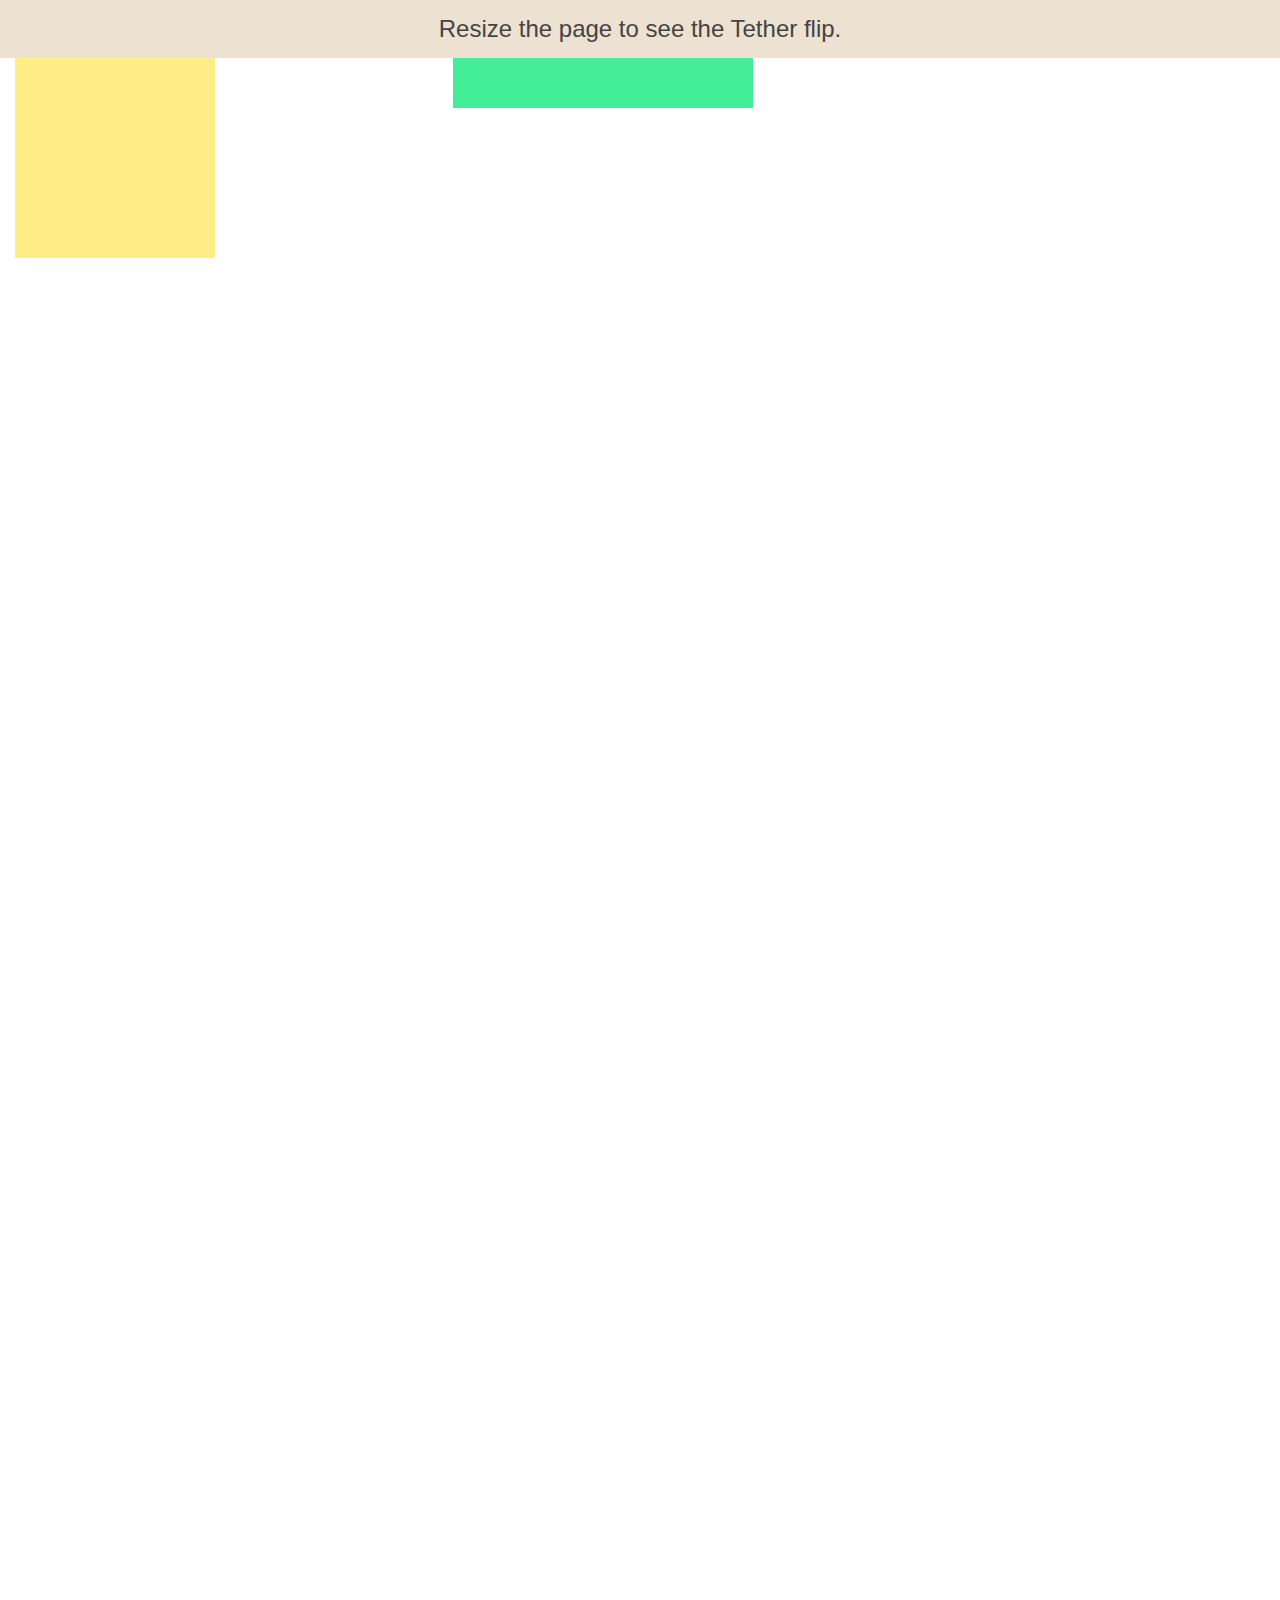
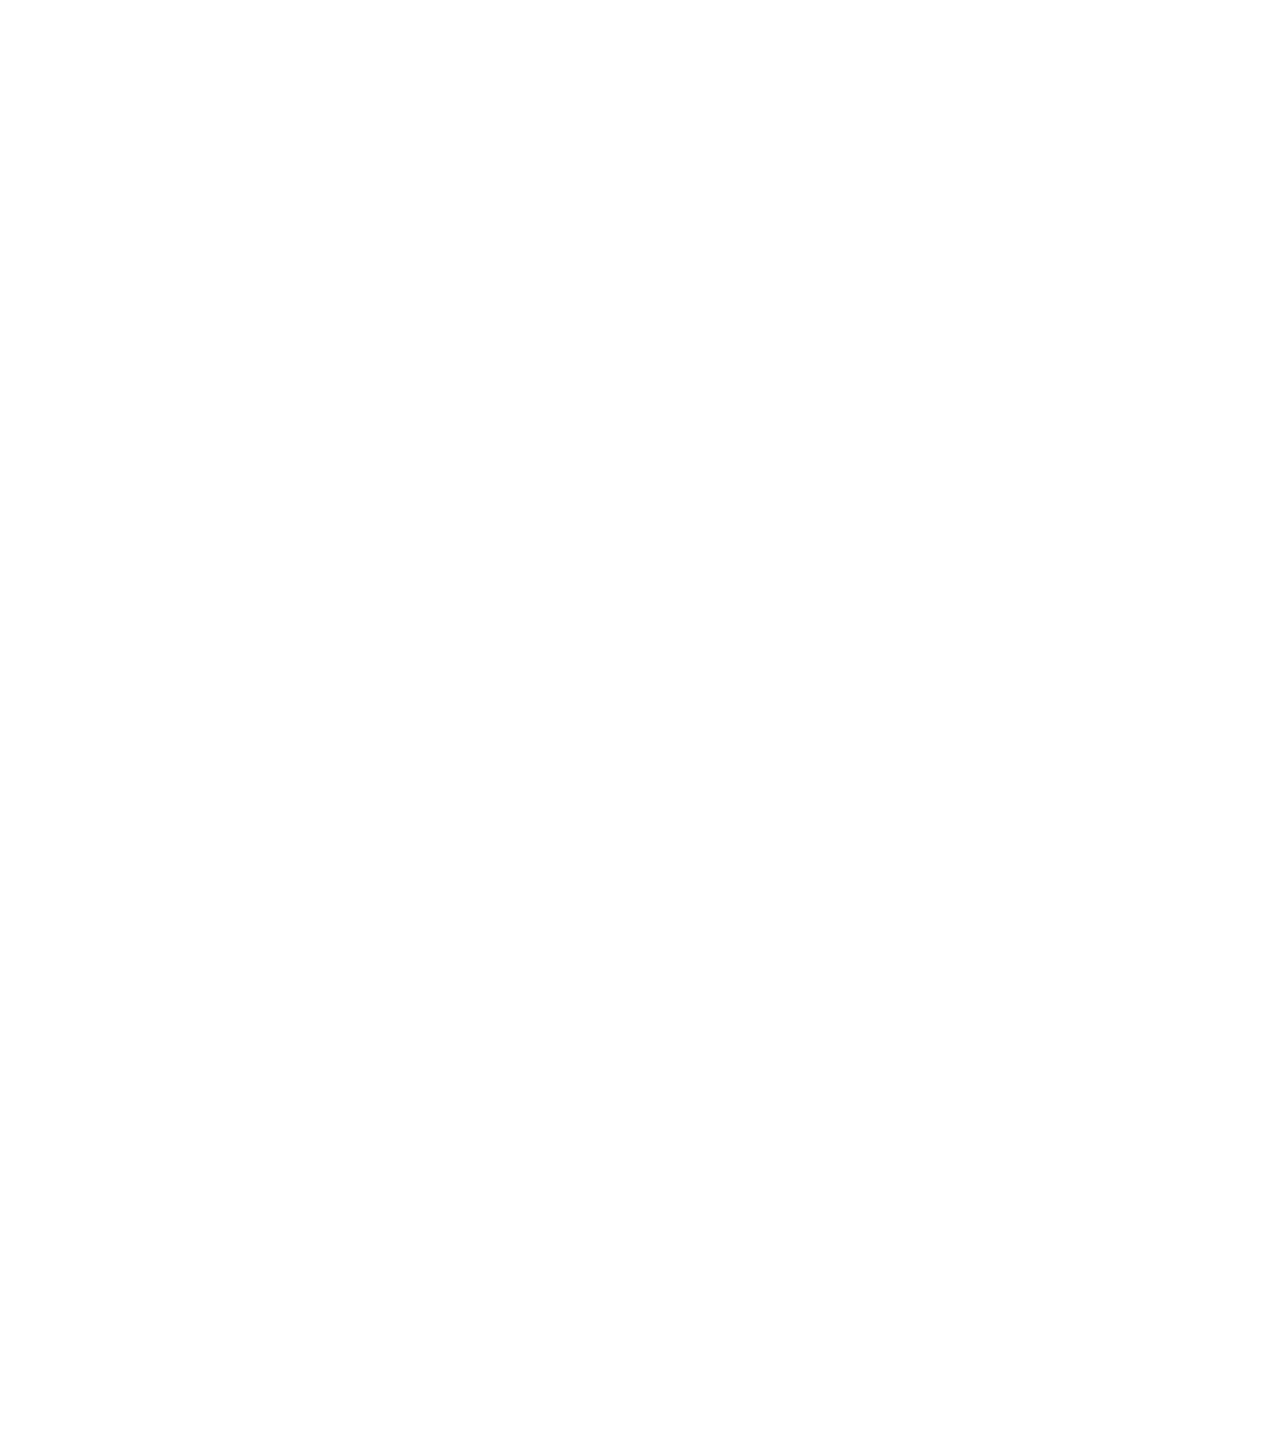
<file: client/App/bower_components/tether/examples/simple/index.html>
<!DOCTYPE html>
<html>
    <head>
        <meta charset="utf-8">
        <meta http-equiv="X-UA-Compatible" content="chrome=1">
        <meta name="viewport" content="width=device-width, initial-scale=1, user-scalable=no">
        <link rel="stylesheet" href="../resources/css/base.css" />
        <link rel="stylesheet" href="../common/css/style.css" />
    </head>
    <body>
        <div class="instructions">Resize the page to see the Tether flip.</div>

        <div class="element"></div>
        <div class="target"></div>

        <script src="//github.hubspot.com/tether/dist/js/tether.js"></script>
        <script>
            new Tether({
                element: '.element',
                target: '.target',
                attachment: 'top left',
                targetAttachment: 'top right',
                constraints: [{
                    to: 'window',
                    attachment: 'together'
                }]
            });
        </script>
    </body>
</html>
</file>
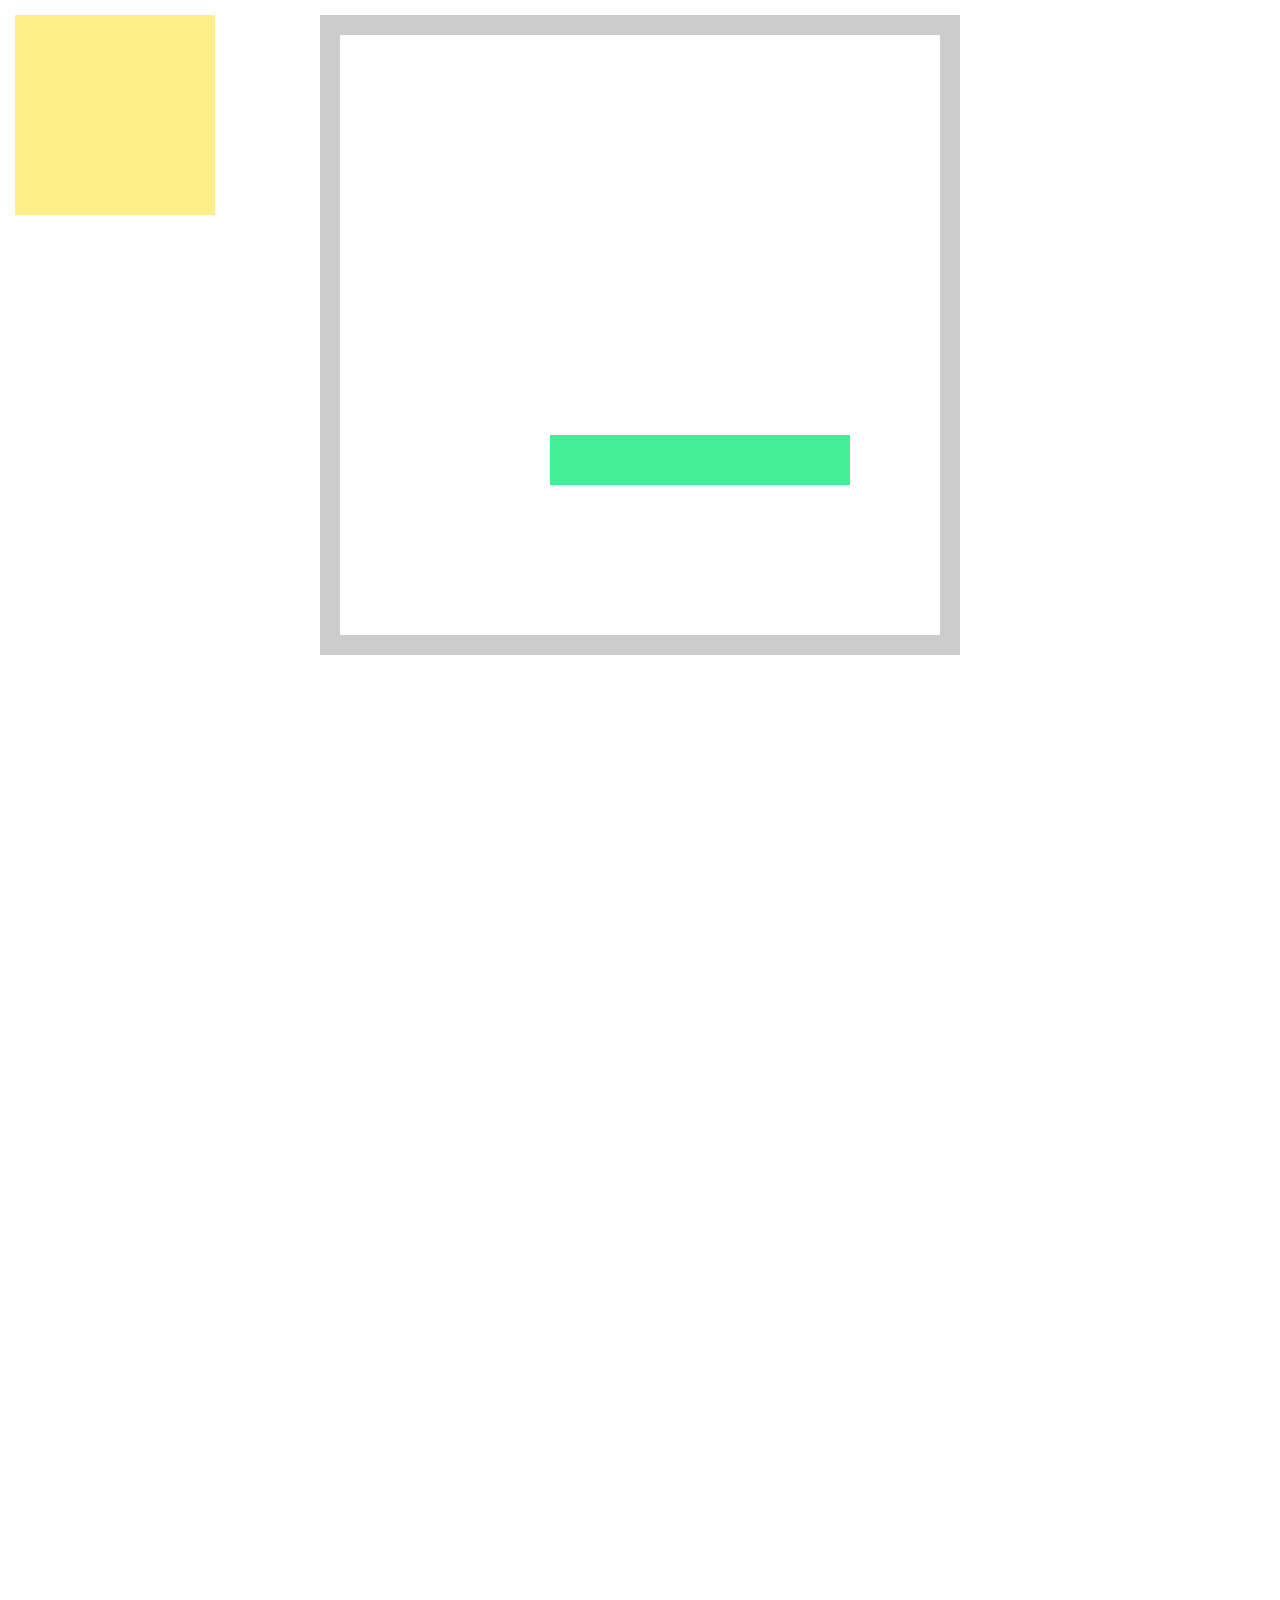
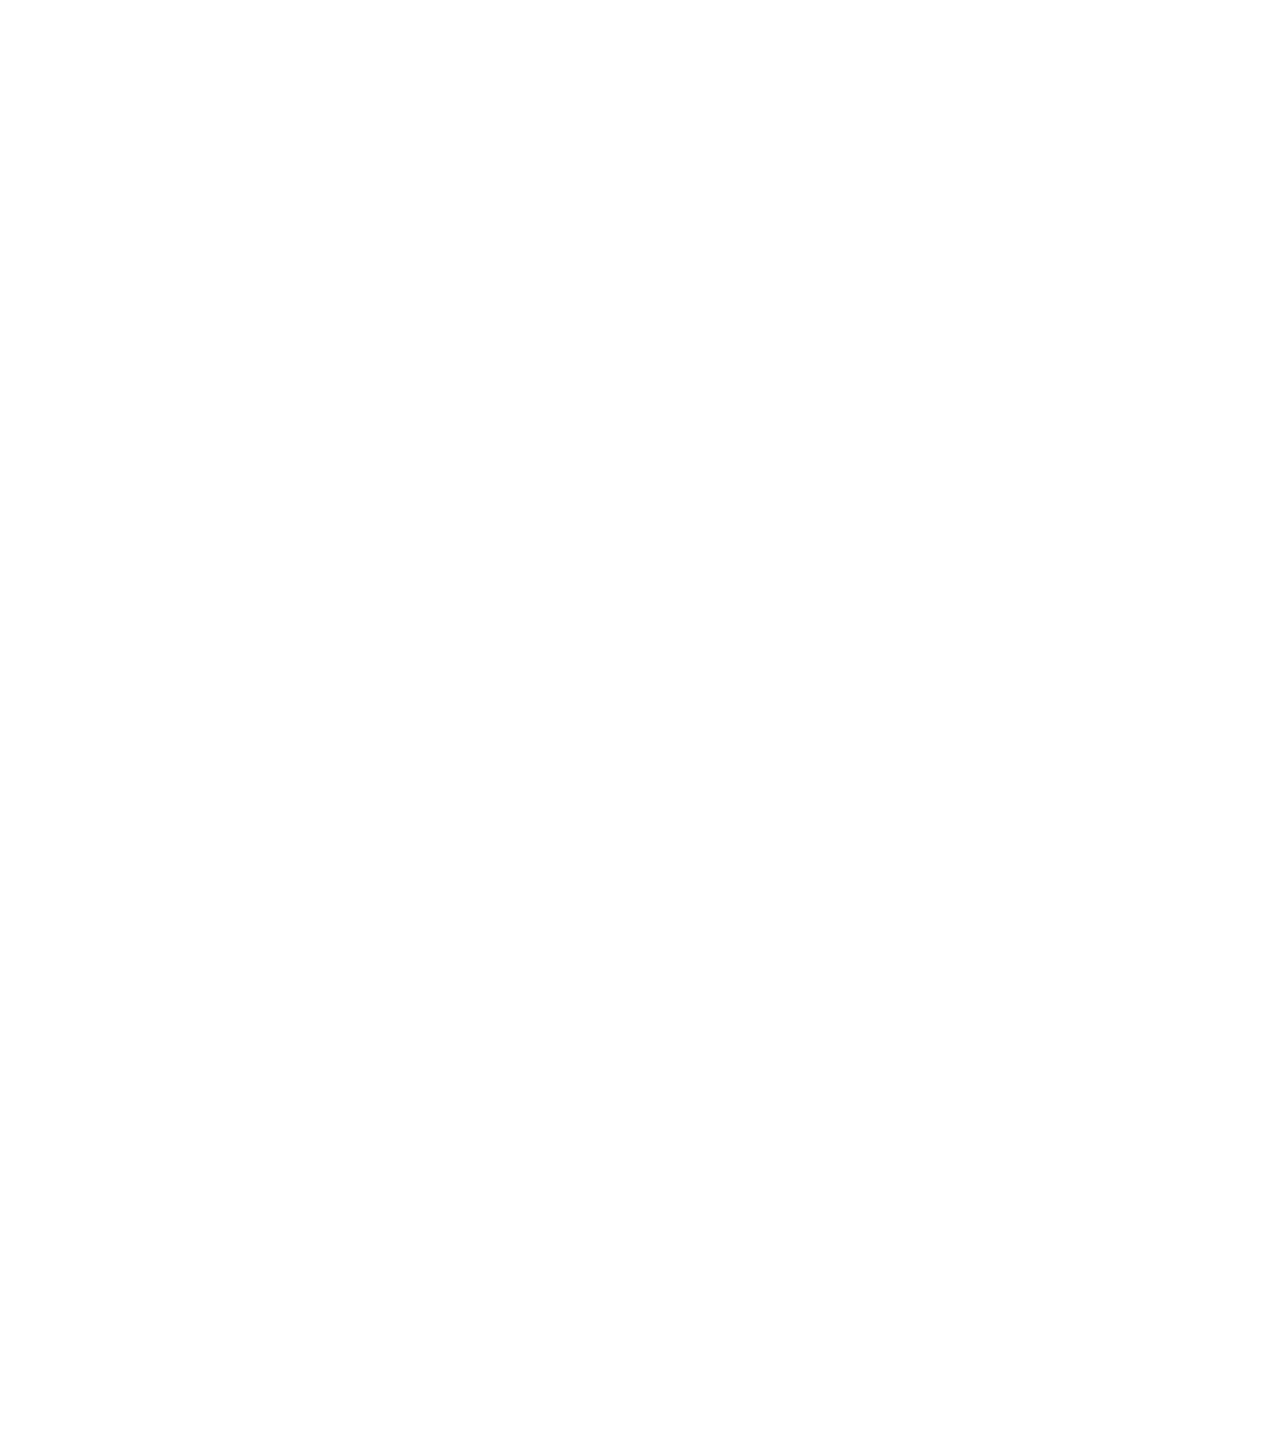
<file: client/App/bower_components/tether/examples/testbed/index.html>
<!DOCTYPE html>
<html>
    <head>
        <meta charset="utf-8">
        <meta http-equiv="X-UA-Compatible" content="chrome=1">
        <meta name="viewport" content="width=device-width, initial-scale=1, user-scalable=no">
        <link rel="stylesheet" href="../resources/css/base.css" />
        <link rel="stylesheet" href="../common/css/style.css" />
    </head>
    <body>

        <div class="element">
        </div>

        <div class="container">
            <div class="pad"></div>
            <div class="target"></div>
            <div class="pad"></div>
            <div class="pad"></div>
        </div>

        <script src="//github.hubspot.com/tether/dist/js/tether.js"></script>
        <script>
            new Tether({
                element: '.element',
                target: '.target',
                attachment: 'top center',
                targetAttachment: 'bottom center',
                constraints: [{
                  to: 'scrollParent',
                  attachment: 'together'
                }]
            });
        </script>
    </body>
  </html>
</file>
<file: client/App/bower_components/tether/examples/resources/css/base.css>
body {
    font-family: "Helvetica Neue", sans-serif;
    color: #444;
    margin: 0px;
}

a {
    cursor: pointer;
    color: blue;
}
</file>
<file: client/App/bower_components/tether/examples/common/css/style.css>
body {
    min-height: 3000px;
}
.element {
    width: 200px;
    height: 200px;
    background-color: #fe8;
    position: absolute;
    z-index: 6;
}

.target {
    width: 300px;
    height: 50px;
    margin: 0 35%;
    background-color: #4e9;
}

.container {
    height: 600px;
    overflow: scroll;
    width: 600px;
    border: 20px solid #CCC;
    margin-top: 100px;
}

body {
    padding: 15px;
}

body > .container {
    margin: 0 auto;
}

.pad {
    height: 400px;
    width: 100px;
}

.instructions {
    width: 100%;
    text-align: center;
    font-size: 24px;
    padding: 15px;
    background-color: rgba(210, 180, 140, 0.4);
    margin: -15px -15px 0 -15px;
}
</file>
